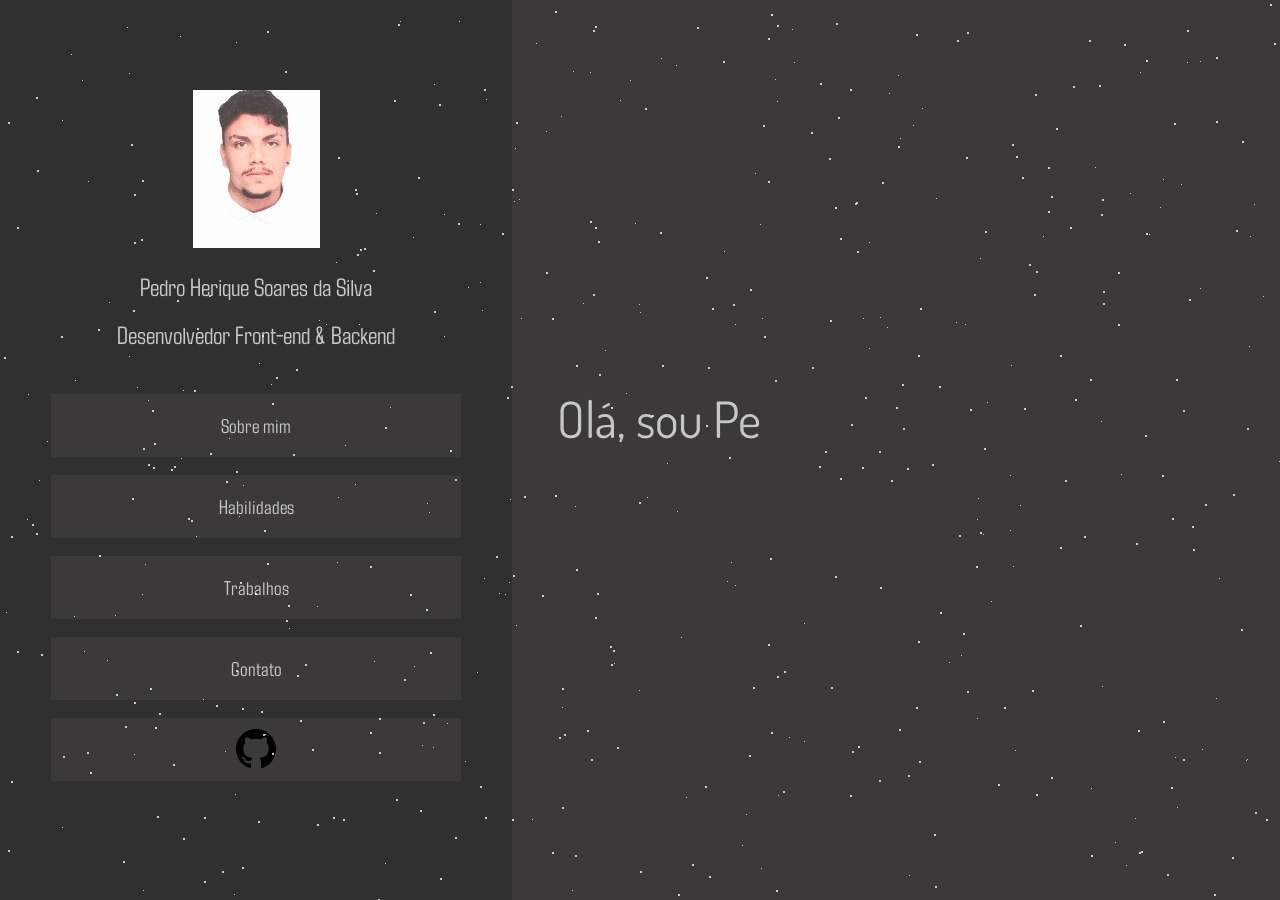
<file: index.html>
<!DOCTYPE html>
<html lang="pt-br">
  <head>
    <meta charset="UTF-8" />
    <meta name="viewport" content="width=device-width, initial-scale=1.0" />
    <title>Pedro HS Silva</title>
    <link rel="stylesheet" href="/home.css" />
    <script src="/index.js" render></script>
  </head>
  <body>
    <main class="main">
      <div class="page-bg"></div>
      <div class="animation-wrapper">
        <div class="particle particle-1"></div>
        <div class="particle particle-2"></div>
        <div class="particle particle-3"></div>
        <div class="particle particle-4"></div>
      </div>

      <div class="page-wrapper"></div>
      <div class="container">
        <div class="sidebar">
          <div id="profile">
            <img
              src="/profile.jpeg"
              alt="profile"
              id="profile_picture"
            />
            <p id="name">Pedro Herique Soares da Silva</p>
            <p id="profession">Desenvolvedor Front-end & Backend</p>
          </div>
          <div id="sidebar-list">
            <a href="#" onclick="exchange_content(1)" id="list"
              ><p id="sub-title">Sobre mim</p></a
            >

            <a href="#" onclick="exchange_content(2)" id="list"
              ><p id="sub-title">Habilidades</p></a
            >

            <a href="#" onclick="exchange_content(3)" id="list"
              ><p id="sub-title">Trabalhos</p></a
            >

            <a href="https://api.whatsapp.com/send?phone=5554991047928"
            target="_blank"" id="list"
              ><p id="sub-title">Contato</p></a
            >

            <a href="https://github.com/Pedro-h-silva" id="list"
              ><img src="/git.svg" alt="git" id="git-image"
            /></a>
          </div>
        </div>
        <div class="main-content">
          <p class="content" id="paragraph-content"></p>
          <p class="content-2" id="paragraph-content-2"></p>
          <a
            href="https://api.whatsapp.com/send?phone=5554991047928"
            target="_blank"
            id="link-wpp"
            >Entre em contato !</a
          >
        </div>
      </div>
    </main>
  </body>
</html>
</file>
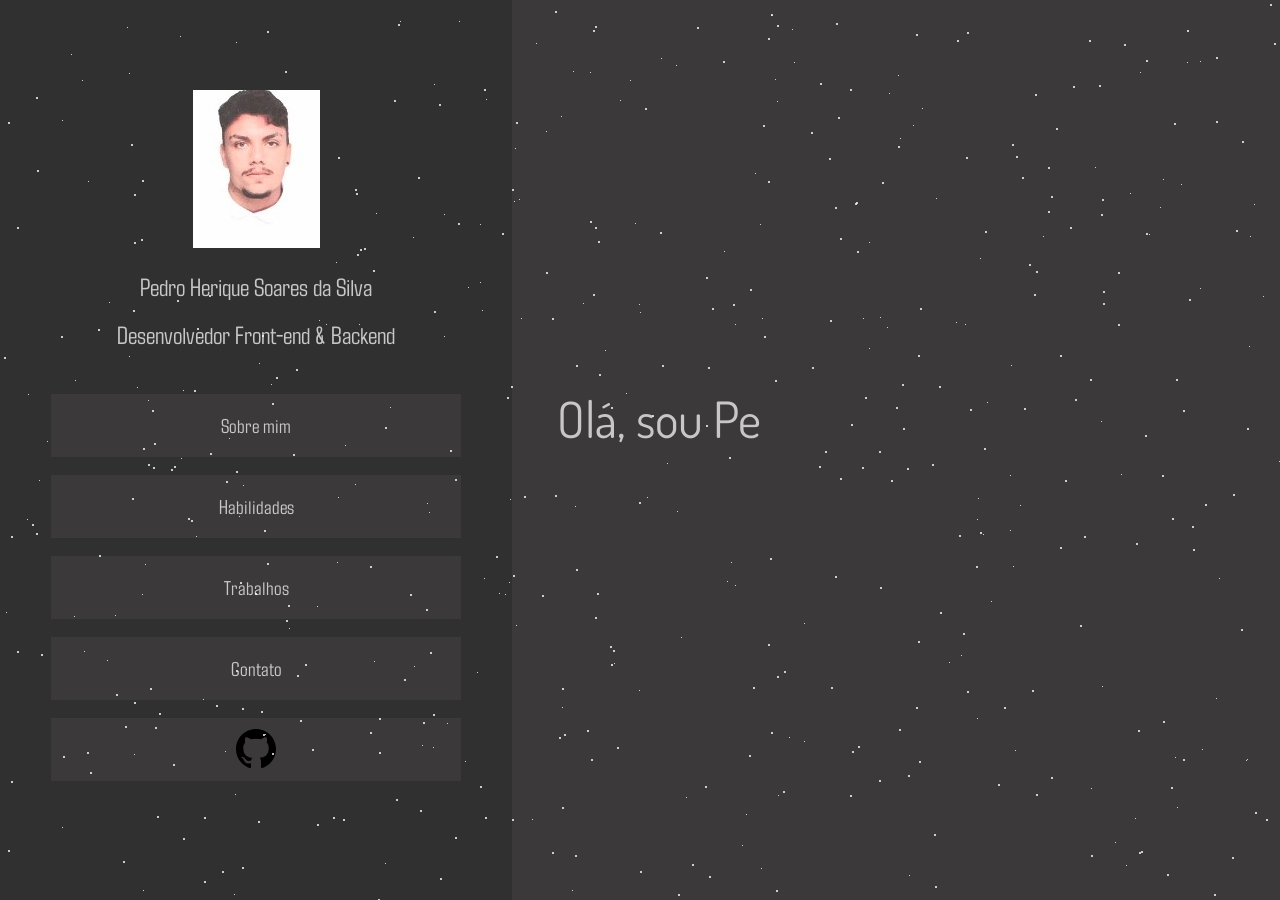
<file: source/pages/index.html>
<!DOCTYPE html>
<html lang="pt-br">
  <head>
    <meta charset="UTF-8" />
    <meta name="viewport" content="width=device-width, initial-scale=1.0" />
    <title>Pedro HS Silva</title>
    <link rel="stylesheet" href="/dist/styles/home.css" />
    <script src="../JS/index.js" render></script>
  </head>
  <body>
    <main class="main">
      <div class="page-bg"></div>
      <div class="animation-wrapper">
        <div class="particle particle-1"></div>
        <div class="particle particle-2"></div>
        <div class="particle particle-3"></div>
        <div class="particle particle-4"></div>
      </div>

      <div class="page-wrapper"></div>
      <div class="container">
        <div class="sidebar">
          <div id="profile">
            <img
              src="/Images/profile.jpeg"
              alt="profile"
              id="profile_picture"
            />
            <p id="name">Pedro Herique Soares da Silva</p>
            <p id="profession">Desenvolvedor Front-end & Backend</p>
          </div>
          <div id="sidebar-list">
            <a href="#" onclick="exchange_content(1)" id="list"
              ><p id="sub-title">Sobre mim</p></a
            >

            <a href="#" onclick="exchange_content(2)" id="list"
              ><p id="sub-title">Habilidades</p></a
            >

            <a href="#" onclick="exchange_content(3)" id="list"
              ><p id="sub-title">Trabalhos</p></a
            >

            <a href="https://api.whatsapp.com/send?phone=5554991047928"
            target="_blank"" id="list"
              ><p id="sub-title">Contato</p></a
            >

            <a href="https://github.com/Pedro-h-silva" id="list"
              ><img src="/Images/git.svg" alt="git" id="git-image"
            /></a>
          </div>
        </div>
        <div class="main-content">
          <p class="content" id="paragraph-content"></p>
          <p class="content-2" id="paragraph-content-2"></p>
          <a
            href="https://api.whatsapp.com/send?phone=5554991047928"
            target="_blank"
            id="link-wpp"
            >Entre em contato !</a
          >
        </div>
      </div>
    </main>
  </body>
</html>
</file>
<file: home.css>
@import url("https://fonts.googleapis.com/css2?family=Dosis&display=swap");
@import url("https://fonts.googleapis.com/css2?family=Agdasima&display=swap");
* {
  margin: 0;
  padding: 0;
  box-sizing: border-box;
  text-decoration: none;
}

.main {
  background-color: rgb(59, 57, 57);
  width: 100%;
}

.container {
  display: flex;
  flex-direction: row;
}

#profile {
  display: flex;
  flex-direction: column;
  align-items: center;
}

#profile_picture {
  margin-top: 10vh;
  margin-bottom: 2.5vh;
  z-index: 999;
}

#name {
  margin-bottom: 2vh;
  color: rgb(199, 199, 199);
  font-size: 25px;
  font-family: "Agdasima", Arial, sans-serif;
}

#profession {
  margin-bottom: 5vh;
  font-size: 25px;
  color: rgb(199, 199, 199);
  font-family: "Agdasima", Arial, sans-serif;
}

.sidebar {
  display: flex;
  flex-direction: column;
  width: 20%;
  height: 100vh;
  background-color: rgb(48, 48, 48);
}

#sidebar-list {
  display: flex;
  flex-direction: column;
  text-align: center;
  justify-content: center;
  align-items: center;
  gap: 5vh;
}

#list {
  display: flex;
  background-color: rgb(59, 57, 57);
  height: 7vh;
  width: 80%;
  justify-content: center;
  align-items: center;
  transition: all 0.5s;
}
#list:hover {
  transform: scale(1.2);
  background-color: white;
}
#list:hover #sub-title {
  color: rgb(0, 0, 0);
}

#sub-title {
  color: rgb(199, 199, 199);
  font-size: 20px;
  font-family: "Agdasima", Arial, sans-serif;
}

#git-image {
  width: 10%;
}

.main-content {
  display: flex;
  flex-direction: column;
  justify-content: center;
  margin-left: 5vh;
}

#paragraph-content {
  margin-bottom: 2vh;
  font-size: 50px;
  color: rgb(199, 199, 199);
  font-family: "Dosis", Arial, sans-serif;
}

#paragraph-content-2 {
  margin-bottom: 5vh;
  font-size: 20px;
  color: rgb(199, 199, 199);
  font-family: "Dosis", Arial, sans-serif;
}

#link-wpp {
  text-align: center;
  padding: 3vh;
  width: 30%;
  border: solid 1px black;
  color: rgb(199, 199, 199);
  transition: all 0.5s;
  font-size: 25px;
  font-family: "Dosis", Arial, sans-serif;
  display: none;
}

#sub-title-2 {
  font-size: 30px;
}

#sub-link {
  text-decoration: none;
  color: rgb(199, 199, 199);
  transition: all 0.3s ease;
}

#sub-link:hover {
  transform: scale(1.2);
  color: black;
}

#sub-content {
  font-size: 25px;
}

html,
body {
  height: 100%;
}

body {
  display: flex;
  justify-content: center;
  align-items: center;
  font-size: 4rem;
  overflow: hidden;
}

.page-bg,
.animation-wrapper {
  position: fixed;
  top: 0;
  left: 0;
  width: 0%;
  height: 100%;
}

.page-bg {
  background: #1e1e1e;
  background-blend-mode: screen;
  background-size: cover;
  filter: grayscale(100%);
  z-index: -1;
}

.particle,
.particle:after {
  background: transparent;
}

.particle:after {
  position: absolute;
  content: "";
  top: 2560px;
}

.particle-1 {
  animation: animParticle 60s linear infinite;
  box-shadow: 0px 0px #fff, 439px 104px #fff, 1118px 324px #fff,
    264px 530px #fff, 2065px 1361px #fff, 369px 1962px #fff, 555px 11px #fff,
    373px 1631px #fff, 1361px 488px #fff, 916px 707px #fff, 2278px 2064px #fff,
    1354px 2296px #fff, 1081px 2162px #fff, 1172px 913px #fff, 1153px 972px #fff,
    1145px 1166px #fff, 1671px 424px #fff, 729px 457px #fff, 1883px 2351px #fff,
    1369px 1045px #fff, 1825px 931px #fff, 453px 1694px #fff, 2551px 1750px #fff,
    2477px 314px #fff, 976px 1281px #fff, 1236px 230px #fff, 1647px 287px #fff,
    1509px 1719px #fff, 2009px 1791px #fff, 1083px 1719px #fff, 502px 233px #fff,
    963px 633px #fff, 1896px 2429px #fff, 2134px 1366px #fff, 1745px 1599px #fff,
    716px 1280px #fff, 1615px 2399px #fff, 1881px 1887px #fff, 360px 249px #fff,
    2308px 2530px #fff, 218px 110px #fff, 1847px 952px #fff, 1349px 2064px #fff,
    1189px 1872px #fff, 1752px 2404px #fff, 1959px 320px #fff,
    2266px 2150px #fff, 1654px 2514px #fff, 2067px 1358px #fff,
    1866px 1051px #fff, 1876px 805px #fff, 1012px 144px #fff, 1220px 2252px #fff,
    1564px 1235px #fff, 1118px 272px #fff, 2104px 283px #fff, 957px 40px #fff,
    1139px 852px #fff, 1367px 2492px #fff, 1944px 1880px #fff, 1687px 780px #fff,
    69px 985px #fff, 2292px 1632px #fff, 1858px 2524px #fff, 2158px 2349px #fff,
    222px 1114px #fff, 1840px 1853px #fff, 829px 158px #fff, 397px 1917px #fff,
    772px 2218px #fff, 2129px 184px #fff, 1400px 431px #fff, 964px 1077px #fff,
    132px 498px #fff, 714px 1643px #fff, 1485px 463px #fff, 495px 1676px #fff,
    1592px 957px #fff, 385px 427px #fff, 1456px 248px #fff, 204px 817px #fff,
    1189px 2317px #fff, 2510px 515px #fff, 1207px 2521px #fff, 16px 2524px #fff,
    639px 502px #fff, 1333px 1956px #fff, 1784px 1629px #fff, 78px 1287px #fff,
    127px 930px #fff, 2114px 2100px #fff, 1396px 1552px #fff, 1562px 2357px #fff,
    1969px 2350px #fff, 967px 691px #fff, 1987px 892px #fff, 1119px 1125px #fff,
    2031px 2537px #fff, 240px 2087px #fff, 694px 2272px #fff, 1728px 329px #fff,
    1778px 1758px #fff, 1546px 2114px #fff, 2279px 920px #fff, 1146px 60px #fff,
    1705px 1246px #fff, 771px 2501px #fff, 1941px 2231px #fff,
    1524px 2483px #fff, 1414px 1491px #fff, 1050px 2254px #fff,
    1504px 298px #fff, 366px 1360px #fff, 1929px 1417px #fff, 972px 1321px #fff,
    2307px 940px #fff, 1487px 1196px #fff, 1686px 2316px #fff,
    1325px 2541px #fff, 1022px 1221px #fff, 1032px 1532px #fff,
    547px 2436px #fff, 1671px 109px #fff, 2065px 443px #fff, 1626px 1428px #fff,
    1958px 63px #fff, 1276px 2451px #fff, 533px 2550px #fff, 2530px 1699px #fff,
    1924px 185px #fff, 438px 1731px #fff, 114px 2198px #fff, 289px 2164px #fff,
    648px 2118px #fff, 400px 2190px #fff, 867px 2493px #fff, 1714px 988px #fff,
    89px 1057px #fff, 1357px 1005px #fff, 1907px 928px #fff, 1661px 2081px #fff,
    236px 471px #fff, 691px 1304px #fff, 1178px 1431px #fff, 2119px 505px #fff,
    2082px 1713px #fff, 611px 407px #fff, 262px 335px #fff, 828px 1242px #fff,
    201px 92px #fff, 2069px 1875px #fff, 660px 232px #fff, 108px 1361px #fff,
    1353px 912px #fff, 2182px 1735px #fff, 681px 1536px #fff, 951px 1368px #fff,
    513px 575px #fff, 242px 867px #fff, 2195px 266px #fff, 1708px 853px #fff,
    632px 2114px #fff, 550px 1846px #fff, 2228px 140px #fff, 1083px 1537px #fff,
    842px 1180px #fff, 662px 2418px #fff, 1101px 214px #fff, 2148px 1118px #fff,
    709px 876px #fff, 1731px 1264px #fff, 190px 2259px #fff, 258px 821px #fff,
    649px 1341px #fff, 1203px 1750px #fff, 1454px 2381px #fff,
    2462px 1602px #fff, 328px 1062px #fff, 1550px 245px #fff, 123px 861px #fff,
    1213px 1646px #fff, 1971px 680px #fff, 61px 336px #fff, 1562px 2257px #fff,
    499px 2079px #fff, 777px 25px #fff, 526px 2050px #fff, 1664px 938px #fff,
    1380px 18px #fff, 1248px 1146px #fff, 1046px 1823px #fff, 87px 1313px #fff,
    2492px 606px #fff, 1525px 146px #fff, 458px 223px #fff, 143px 1216px #fff,
    432px 1097px #fff, 2446px 1843px #fff, 99px 1416px #fff, 2486px 277px #fff,
    170px 1561px #fff, 2410px 106px #fff, 1462px 105px #fff, 238px 1739px #fff,
    2465px 1568px #fff, 611px 664px #fff, 1846px 2289px #fff, 1008px 1761px #fff,
    2337px 1453px #fff, 2420px 1987px #fff, 1392px 2197px #fff,
    100px 1278px #fff, 96px 1450px #fff, 536px 1788px #fff, 1227px 1546px #fff,
    1042px 1457px #fff, 263px 734px #fff, 1469px 1630px #fff, 2261px 2199px #fff,
    1146px 1701px #fff, 2251px 2182px #fff, 1160px 1031px #fff,
    1722px 189px #fff, 1335px 128px #fff, 2250px 2537px #fff, 1975px 262px #fff,
    1633px 2547px #fff, 1995px 1490px #fff, 984px 1821px #fff, 1710px 138px #fff,
    423px 722px #fff, 2263px 2250px #fff, 484px 89px #fff, 835px 207px #fff,
    172px 2066px #fff, 2408px 764px #fff, 625px 2051px #fff, 272px 403px #fff,
    1814px 433px #fff, 2244px 1606px #fff, 1294px 1531px #fff, 587px 730px #fff,
    652px 415px #fff, 1805px 1250px #fff, 1170px 1286px #fff, 970px 409px #fff,
    735px 1080px #fff, 90px 1088px #fff, 169px 1273px #fff, 2037px 654px #fff,
    1274px 43px #fff, 1552px 1223px #fff, 1959px 533px #fff, 1241px 1593px #fff,
    1584px 2048px #fff, 116px 694px #fff, 1695px 64px #fff, 2226px 2536px #fff,
    2109px 1298px #fff, 611px 1634px #fff, 1578px 957px #fff, 236px 670px #fff,
    89px 2007px #fff, 1519px 2304px #fff, 2198px 1366px #fff, 1718px 1660px #fff,
    261px 1109px #fff, 2226px 635px #fff, 1216px 121px #fff, 47px 2534px #fff,
    2510px 2226px #fff, 840px 238px #fff, 899px 1241px #fff, 1767px 184px #fff,
    862px 467px #fff, 1014px 2182px #fff, 1242px 910px #fff, 1562px 538px #fff,
    130px 1423px #fff, 1244px 2285px #fff, 871px 2099px #fff, 1087px 1242px #fff,
    1464px 1043px #fff, 2493px 1565px #fff, 2044px 1719px #fff,
    1937px 1463px #fff, 1383px 2075px #fff, 1833px 2488px #fff,
    1024px 935px #fff, 2266px 2389px #fff, 1285px 2298px #fff, 2210px 96px #fff,
    468px 1972px #fff, 2131px 2027px #fff, 2250px 1772px #fff,
    1993px 1402px #fff, 1571px 614px #fff, 1631px 2077px #fff, 1976px 241px #fff,
    593px 294px #fff, 788px 1654px #fff, 844px 912px #fff, 1766px 1673px #fff,
    1280px 54px #fff, 1016px 156px #fff, 1952px 343px #fff, 157px 816px #fff,
    1668px 16px #fff, 1528px 1211px #fff, 496px 556px #fff, 756px 2109px #fff,
    1219px 1034px #fff, 2071px 1042px #fff, 934px 2207px #fff, 32px 524px #fff,
    1608px 2560px #fff, 329px 2162px #fff, 243px 2109px #fff, 918px 1787px #fff,
    546px 272px #fff, 265px 208px #fff, 84px 1386px #fff, 1019px 2206px #fff,
    776px 1576px #fff, 2258px 1288px #fff, 197px 328px #fff, 2382px 1447px #fff,
    308px 175px #fff, 834px 1631px #fff, 2248px 1635px #fff, 2312px 2547px #fff,
    485px 817px #fff, 2365px 539px #fff, 987px 1629px #fff, 167px 1881px #fff,
    1819px 372px #fff, 1531px 150px #fff, 2483px 419px #fff, 1521px 1414px #fff,
    1969px 1621px #fff, 593px 30px #fff, 1371px 1397px #fff, 731px 2395px #fff,
    1940px 2289px #fff, 1594px 853px #fff, 477px 1409px #fff, 2471px 782px #fff,
    1385px 559px #fff, 486px 2319px #fff, 1663px 1567px #fff, 273px 1508px #fff,
    1289px 1266px #fff, 2361px 503px #fff, 1947px 1982px #fff,
    1745px 1177px #fff, 360px 1543px #fff, 757px 2299px #fff, 1019px 1614px #fff,
    367px 1834px #fff, 1437px 1630px #fff, 797px 1865px #fff, 1146px 1354px #fff,
    858px 944px #fff, 153px 467px #fff, 285px 71px #fff, 1205px 504px #fff,
    2393px 780px #fff, 2439px 1195px #fff, 1454px 65px #fff, 1045px 1988px #fff,
    355px 189px #fff, 2307px 1605px #fff, 920px 308px #fff, 1909px 340px #fff,
    2317px 609px #fff, 833px 1641px #fff, 1676px 1158px #fff, 370px 566px #fff,
    162px 2485px #fff, 2552px 78px #fff, 1684px 2133px #fff, 2138px 1351px #fff,
    971px 2259px #fff, 2023px 2037px #fff, 792px 956px #fff, 1392px 326px #fff,
    1047px 1220px #fff, 2528px 1743px #fff, 1753px 1426px #fff,
    1276px 2149px #fff, 275px 2107px #fff, 2005px 1330px #fff,
    1539px 2140px #fff, 597px 593px #fff, 536px 1695px #fff, 1996px 150px #fff,
    1879px 2486px #fff, 19px 1050px #fff, 1320px 1843px #fff, 976px 566px #fff,
    1971px 1547px #fff, 1557px 2033px #fff, 880px 587px #fff, 2240px 798px #fff,
    2036px 510px #fff, 836px 23px #fff, 36px 533px #fff, 493px 1674px #fff,
    222px 1395px #fff, 2292px 1856px #fff, 1787px 1007px #fff, 1232px 857px #fff,
    984px 1743px #fff, 835px 576px #fff, 2199px 853px #fff, 2219px 1397px #fff,
    151px 1572px #fff, 1207px 1865px #fff, 678px 894px #fff, 134px 194px #fff,
    870px 1675px #fff, 2218px 1272px #fff, 1544px 1484px #fff,
    1463px 1209px #fff, 1744px 1017px #fff, 2037px 245px #fff, 2397px 831px #fff,
    882px 182px #fff, 1354px 655px #fff, 1572px 1029px #fff, 1103px 303px #fff,
    547px 1002px #fff, 2401px 2143px #fff, 2135px 950px #fff, 2441px 426px #fff,
    1519px 1719px #fff, 1638px 93px #fff, 2258px 638px #fff, 1145px 1444px #fff,
    918px 1451px #fff, 468px 1847px #fff, 554px 1471px #fff, 2468px 656px #fff,
    2449px 1752px #fff, 2550px 795px #fff, 858px 2453px #fff, 967px 32px #fff,
    2224px 1601px #fff, 1019px 1504px #fff, 2317px 1164px #fff,
    2389px 2263px #fff, 811px 2419px #fff, 2015px 341px #fff, 1648px 208px #fff,
    1745px 1889px #fff, 838px 1912px #fff, 2432px 325px #fff, 1931px 2218px #fff,
    621px 1331px #fff, 595px 227px #fff, 997px 1726px #fff, 1461px 2413px #fff,
    457px 2507px #fff, 500px 2366px #fff, 1588px 1482px #fff, 179px 2224px #fff,
    1897px 468px #fff, 1666px 1643px #fff, 1435px 402px #fff, 1541px 2221px #fff,
    2323px 904px #fff, 1914px 283px #fff, 830px 1472px #fff, 2439px 2208px #fff,
    175px 2412px #fff, 2246px 1278px #fff, 2256px 1849px #fff, 737px 1267px #fff,
    234px 1354px #fff, 8px 122px #fff, 2400px 1156px #fff, 604px 1730px #fff,
    1134px 1627px #fff, 2545px 1149px #fff, 1063px 1580px #fff,
    1054px 2081px #fff, 1760px 1843px #fff, 1334px 1181px #fff,
    2374px 1734px #fff, 1403px 726px #fff, 811px 132px #fff, 2298px 2258px #fff,
    93px 2291px #fff, 1183px 410px #fff, 1381px 1909px #fff, 1691px 940px #fff,
    1496px 609px #fff, 1873px 469px #fff, 1368px 1745px #fff, 1827px 2360px #fff,
    1364px 2300px #fff, 825px 1089px #fff, 1911px 2103px #fff,
    1510px 1628px #fff, 484px 1802px #fff, 1297px 1377px #fff,
    1847px 2047px #fff, 1183px 1007px #fff, 11px 536px #fff, 1692px 2547px #fff,
    2108px 1347px #fff, 1007px 1861px #fff, 321px 1408px #fff, 1653px 953px #fff,
    2229px 1870px #fff, 1245px 2319px #fff, 705px 786px #fff, 1868px 2390px #fff,
    1547px 1746px #fff, 926px 1160px #fff, 1381px 384px #fff, 575px 855px #fff,
    2192px 2294px #fff, 2439px 962px #fff, 1511px 1713px #fff,
    2512px 1917px #fff, 841px 2355px #fff, 706px 425px #fff, 662px 365px #fff,
    1683px 2184px #fff, 1827px 688px #fff, 2361px 437px #fff, 409px 1641px #fff,
    1188px 2036px #fff, 980px 532px #fff, 899px 729px #fff, 480px 786px #fff,
    2055px 1697px #fff, 806px 2366px #fff, 1455px 2399px #fff, 204px 117px #fff,
    2395px 2420px #fff, 1048px 211px #fff, 2072px 2211px #fff, 1933px 725px #fff,
    2095px 871px #fff, 1103px 291px #fff, 2408px 154px #fff, 2124px 1179px #fff,
    804px 901px #fff, 55px 2403px #fff, 1513px 542px #fff, 1950px 347px #fff,
    1089px 2391px #fff, 1895px 1402px #fff, 152px 410px #fff, 611px 1239px #fff,
    125px 726px #fff, 1417px 158px #fff, 1357px 1712px #fff, 1275px 2103px #fff,
    1623px 1697px #fff, 2423px 1256px #fff, 771px 14px #fff, 299px 1695px #fff,
    1997px 1186px #fff, 1185px 1573px #fff, 1315px 404px #fff, 540px 1670px #fff,
    37px 170px #fff, 378px 1961px #fff, 1290px 1890px #fff, 1877px 176px #fff,
    1857px 700px #fff, 1591px 290px #fff, 1669px 462px #fff, 1364px 1263px #fff,
    2434px 1216px #fff, 959px 535px #fff, 1612px 2518px #fff, 1643px 1511px #fff,
    2475px 186px #fff, 1306px 1211px #fff, 1097px 1494px #fff,
    1688px 1534px #fff, 1138px 730px #fff, 177px 300px #fff, 1811px 1565px #fff,
    1528px 118px #fff, 818px 1928px #fff, 1537px 341px #fff, 1214px 894px #fff,
    1289px 1135px #fff, 1398px 2122px #fff, 36px 97px #fff, 934px 834px #fff,
    1056px 128px #fff, 1134px 1719px #fff, 1091px 855px #fff, 521px 2538px #fff,
    1173px 1103px #fff, 571px 1900px #fff, 1897px 2032px #fff, 1737px 155px #fff,
    134px 242px #fff, 160px 2056px #fff, 2028px 2290px #fff, 1624px 136px #fff,
    1486px 588px #fff, 564px 734px #fff, 768px 644px #fff, 1024px 2049px #fff,
    899px 1847px #fff, 1569px 214px #fff, 1913px 2458px #fff, 2390px 2378px #fff,
    764px 336px #fff, 1216px 1276px #fff, 427px 1418px #fff, 1036px 794px #fff,
    942px 1130px #fff, 2256px 1324px #fff, 311px 1598px #fff, 1427px 836px #fff,
    2154px 1106px #fff, 1288px 1927px #fff, 1677px 2303px #fff,
    2251px 1001px #fff, 1669px 1037px #fff, 353px 1465px #fff, 1119px 935px #fff,
    110px 2422px #fff, 656px 2130px #fff, 2316px 1821px #fff, 1462px 453px #fff,
    1682px 789px #fff, 637px 1165px #fff, 1266px 819px #fff, 2168px 364px #fff,
    2038px 1781px #fff, 264px 1617px #fff, 617px 747px #fff, 968px 1997px #fff,
    2147px 1302px #fff, 1408px 2220px #fff, 1119px 1672px #fff, 210px 453px #fff,
    1216px 57px #fff, 2342px 217px #fff, 1807px 153px #fff, 1667px 218px #fff,
    591px 759px #fff, 1358px 1638px #fff, 973px 1596px #fff, 1031px 1135px #fff,
    42px 2494px #fff, 188px 518px #fff, 571px 1499px #fff, 2108px 1232px #fff,
    1630px 677px #fff, 450px 450px #fff, 70px 1346px #fff, 1221px 1503px #fff,
    2400px 145px #fff, 1305px 2241px #fff, 573px 1376px #fff, 900px 1635px #fff,
    898px 146px #fff, 1693px 1888px #fff, 491px 1249px #fff, 1264px 2512px #fff,
    973px 929px #fff, 2282px 339px #fff, 1642px 1015px #fff, 1958px 2213px #fff,
    1485px 1616px #fff, 928px 1747px #fff, 852px 751px #fff, 2031px 328px #fff,
    891px 480px #fff, 187px 969px #fff, 516px 122px #fff, 2486px 136px #fff,
    134px 2474px #fff, 1354px 2025px #fff, 268px 1626px #fff, 2252px 1362px #fff,
    141px 2433px #fff, 900px 1649px #fff, 2134px 1585px #fff, 1879px 1699px #fff,
    300px 720px #fff, 1273px 1964px #fff, 143px 448px #fff, 2075px 137px #fff,
    1447px 883px #fff, 2421px 2032px #fff, 1187px 1998px #fff, 753px 687px #fff,
    1403px 1731px #fff, 1173px 962px #fff, 1420px 103px #fff, 1370px 1356px #fff,
    589px 2437px #fff, 1052px 1754px #fff, 1523px 1458px #fff,
    2192px 1924px #fff, 1694px 1286px #fff, 1559px 1252px #fff, 562px 807px #fff,
    2058px 351px #fff, 1905px 1251px #fff, 1474px 2321px #fff,
    1453px 1206px #fff, 997px 1973px #fff, 908px 1016px #fff, 2283px 1986px #fff,
    2345px 2279px #fff, 226px 481px #fff, 461px 2108px #fff, 2268px 803px #fff,
    1361px 2421px #fff, 843px 2131px #fff, 1364px 449px #fff, 1855px 210px #fff,
    1241px 629px #fff, 2432px 1217px #fff, 2094px 47px #fff, 749px 755px #fff,
    1321px 1489px #fff, 876px 1230px #fff, 203px 1938px #fff, 2519px 955px #fff,
    1227px 2363px #fff, 842px 1438px #fff, 171px 469px #fff, 1034px 1377px #fff,
    333px 817px #fff, 1602px 1009px #fff, 292px 1862px #fff, 2339px 27px #fff,
    1918px 2264px #fff, 68px 1476px #fff, 2233px 2139px #fff, 278px 123px #fff,
    906px 1889px #fff, 1638px 2319px #fff, 1591px 2525px #fff, 1430px 395px #fff,
    139px 2557px #fff, 11px 781px #fff, 1962px 2050px #fff, 1274px 2269px #fff,
    562px 688px #fff, 598px 241px #fff, 2385px 129px #fff, 1748px 1073px #fff,
    1032px 2065px #fff, 2204px 1625px #fff, 1136px 543px #fff, 1888px 989px #fff,
    34px 939px #fff, 195px 1141px #fff, 2516px 647px #fff, 217px 1771px #fff,
    1622px 204px #fff, 1827px 1638px #fff, 1594px 2486px #fff, 1102px 990px #fff,
    1882px 133px #fff, 478px 1346px #fff, 1907px 1471px #fff, 2149px 2257px #fff,
    1617px 1950px #fff, 1696px 529px #fff, 155px 727px #fff, 1524px 1308px #fff,
    2009px 1495px #fff, 110px 2253px #fff, 1309px 1841px #fff,
    1619px 1546px #fff, 1898px 1924px #fff, 2384px 679px #fff, 455px 479px #fff,
    1124px 44px #fff, 1589px 233px #fff, 2357px 1138px #fff, 1084px 1170px #fff,
    2427px 1094px #fff, 1320px 1147px #fff, 2059px 2349px #fff,
    2223px 1042px #fff, 1752px 445px #fff, 1350px 1486px #fff,
    1254px 1090px #fff, 1136px 1132px #fff, 1021px 1396px #fff,
    984px 1412px #fff, 2501px 1116px #fff, 99px 555px #fff, 2023px 41px #fff,
    425px 1817px #fff, 2541px 1810px #fff, 750px 289px #fff, 1666px 557px #fff,
    1640px 2181px #fff, 217px 2235px #fff, 912px 1363px #fff, 1457px 2034px #fff,
    2092px 266px #fff, 963px 1145px #fff, 883px 1866px #fff, 1582px 1008px #fff,
    1167px 874px #fff, 2260px 2109px #fff, 2106px 374px #fff, 2045px 1347px #fff,
    645px 108px #fff, 1461px 17px #fff, 201px 242px #fff, 232px 1159px #fff,
    850px 89px #fff, 1024px 1099px #fff, 595px 26px #fff, 1290px 685px #fff,
    2554px 669px #fff, 2530px 786px #fff, 884px 969px #fff, 1393px 1318px #fff,
    70px 2338px #fff, 25px 2506px #fff, 2500px 536px #fff, 1424px 2295px #fff,
    2277px 1933px #fff, 2091px 1271px #fff, 1484px 1742px #fff,
    2005px 740px #fff, 1399px 2399px #fff, 595px 617px #fff, 733px 304px #fff,
    2468px 120px #fff, 688px 975px #fff, 1176px 379px #fff, 2246px 1288px #fff,
    1850px 2557px #fff, 2138px 842px #fff, 1654px 2538px #fff, 178px 1550px #fff,
    865px 397px #fff, 1235px 2322px #fff, 1355px 1357px #fff, 2086px 2040px #fff,
    2029px 951px #fff, 2276px 1856px #fff, 1035px 1935px #fff, 706px 277px #fff,
    192px 1530px #fff, 816px 1027px #fff, 2460px 1056px #fff, 1255px 812px #fff,
    1357px 1512px #fff, 640px 1545px #fff, 2424px 1175px #fff,
    1416px 2239px #fff, 729px 1208px #fff, 627px 2363px #fff, 851px 424px #fff,
    414px 2334px #fff, 535px 1989px #fff, 141px 239px #fff, 373px 270px #fff,
    511px 386px #fff, 2488px 272px #fff, 20px 2555px #fff, 512px 819px #fff,
    907px 468px #fff, 1495px 939px #fff, 613px 650px #fff, 2272px 2362px #fff,
    1482px 1245px #fff, 1214px 1954px #fff, 764px 991px #fff, 2419px 1562px #fff,
    2107px 1139px #fff, 784px 671px #fff, 2541px 1449px #fff, 1738px 1572px #fff,
    1051px 196px #fff, 1553px 1434px #fff, 2289px 688px #fff, 507px 1218px #fff,
    183px 838px #fff, 1422px 1086px #fff, 2052px 1032px #fff, 548px 1218px #fff,
    2166px 1414px #fff, 1941px 2495px #fff, 1168px 1619px #fff,
    1065px 480px #fff, 1815px 12px #fff, 1843px 2418px #fff, 545px 2250px #fff,
    58px 1846px #fff, 2522px 828px #fff, 807px 1320px #fff, 1828px 1071px #fff,
    2237px 1832px #fff, 1543px 675px #fff, 304px 905px #fff, 159px 713px #fff,
    1070px 227px #fff, 1511px 955px #fff, 2006px 402px #fff, 93px 2243px #fff,
    2050px 2043px #fff, 1847px 987px #fff, 2426px 2261px #fff, 790px 1092px #fff,
    744px 2164px #fff, 1537px 2526px #fff, 1341px 809px #fff, 1426px 1312px #fff,
    1075px 399px #fff, 2458px 1748px #fff, 1625px 710px #fff, 2200px 2531px #fff,
    430px 1481px #fff, 173px 764px #fff, 2315px 1682px #fff, 263px 1089px #fff,
    1523px 2002px #fff, 1163px 721px #fff, 1734px 958px #fff, 276px 377px #fff,
    1471px 2023px #fff, 2272px 1851px #fff, 2217px 260px #fff, 419px 1271px #fff,
    2450px 1704px #fff, 351px 2247px #fff, 1583px 1984px #fff, 293px 2202px #fff,
    1160px 2037px #fff, 783px 791px #fff, 843px 2546px #fff, 2179px 378px #fff,
    36px 2166px #fff, 596px 1092px #fff, 267px 563px #fff, 364px 248px #fff,
    571px 2376px #fff, 1433px 1224px #fff, 2457px 1360px #fff, 316px 2064px #fff,
    2229px 1233px #fff, 304px 1633px #fff, 2462px 76px #fff, 2131px 783px #fff,
    1632px 2122px #fff, 1270px 4px #fff, 1418px 392px #fff, 603px 1311px #fff,
    1649px 1458px #fff, 1630px 1257px #fff, 896px 407px #fff, 811px 2323px #fff,
    44px 1181px #fff, 485px 1231px #fff, 1607px 60px #fff, 990px 1210px #fff,
    903px 428px #fff, 209px 295px #fff, 559px 737px #fff, 222px 871px #fff,
    326px 1070px #fff, 1247px 428px #fff, 1239px 2055px #fff, 859px 1782px #fff,
    2356px 853px #fff, 1767px 2393px #fff, 1130px 1181px #fff,
    1691px 2418px #fff, 1233px 1827px #fff, 935px 886px #fff, 2258px 2517px #fff,
    1351px 2375px #fff, 585px 1372px #fff, 1383px 1343px #fff,
    2150px 2327px #fff, 1961px 2px #fff, 1910px 2124px #fff, 28px 1390px #fff,
    58px 2531px #fff, 1366px 43px #fff, 2000px 2260px #fff, 515px 2538px #fff,
    2455px 1474px #fff, 919px 761px #fff, 370px 732px #fff, 1308px 2092px #fff,
    2075px 1934px #fff;
  border-radius: 50%;
  height: 2px;
  width: 2px;
}

.particle-1:after {
  box-shadow: 0px 0px #fff, 1043px 1169px #fff, 2507px 2488px #fff,
    1642px 2006px #fff, 2415px 725px #fff, 1370px 2359px #fff,
    2542px 1503px #fff, 2023px 1645px #fff, 451px 504px #fff, 1559px 763px #fff,
    1254px 2125px #fff, 48px 1430px #fff, 745px 2289px #fff, 974px 1956px #fff,
    20px 1562px #fff, 2311px 238px #fff, 1535px 599px #fff, 147px 1317px #fff,
    398px 1825px #fff, 1616px 2348px #fff, 77px 651px #fff, 1551px 194px #fff,
    324px 197px #fff, 1204px 354px #fff, 1778px 2471px #fff, 1778px 517px #fff,
    604px 1199px #fff, 2057px 506px #fff, 1761px 1690px #fff, 2089px 832px #fff,
    1229px 1462px #fff, 1714px 1495px #fff, 426px 1454px #fff,
    2055px 2457px #fff, 753px 109px #fff, 1312px 1675px #fff, 2417px 1419px #fff,
    1902px 292px #fff, 1494px 200px #fff, 473px 630px #fff, 2062px 1527px #fff,
    1285px 1218px #fff, 1593px 2277px #fff, 82px 2037px #fff, 2309px 1258px #fff,
    2025px 2321px #fff, 2142px 213px #fff, 1874px 1809px #fff, 2374px 471px #fff,
    1267px 2291px #fff, 1152px 878px #fff, 16px 211px #fff, 1874px 1448px #fff,
    2084px 2226px #fff, 1837px 1292px #fff, 2091px 151px #fff, 1552px 592px #fff,
    1909px 1151px #fff, 2065px 1850px #fff, 2454px 332px #fff, 2512px 622px #fff,
    1267px 602px #fff, 1369px 1776px #fff, 993px 2228px #fff, 1041px 1347px #fff,
    539px 30px #fff, 398px 2032px #fff, 1498px 655px #fff, 2094px 1996px #fff,
    754px 2153px #fff, 1127px 1501px #fff, 1168px 2092px #fff, 1856px 277px #fff,
    472px 1848px #fff, 1133px 126px #fff, 2510px 924px #fff, 1980px 1214px #fff,
    2145px 662px #fff, 1165px 2060px #fff, 988px 996px #fff, 1055px 2503px #fff,
    1795px 1741px #fff, 1126px 1114px #fff, 1490px 2021px #fff,
    2191px 668px #fff, 935px 286px #fff, 2534px 2273px #fff, 1433px 1739px #fff,
    1399px 1178px #fff, 564px 1316px #fff, 2488px 1419px #fff, 1399px 943px #fff,
    2046px 829px #fff, 1878px 1745px #fff, 1660px 1183px #fff, 702px 1083px #fff,
    422px 1798px #fff, 1277px 1770px #fff, 1181px 4px #fff, 84px 2154px #fff,
    1837px 688px #fff, 621px 1079px #fff, 518px 2366px #fff, 527px 1551px #fff,
    323px 2353px #fff, 88px 1634px #fff, 1767px 2295px #fff, 564px 2341px #fff,
    35px 303px #fff, 460px 619px #fff, 1260px 855px #fff, 718px 1009px #fff,
    2107px 190px #fff, 2193px 937px #fff, 1813px 1754px #fff, 472px 2535px #fff,
    686px 2064px #fff, 1229px 218px #fff, 543px 313px #fff, 769px 2525px #fff,
    2434px 1297px #fff, 2449px 904px #fff, 1919px 1918px #fff,
    2438px 1960px #fff, 186px 267px #fff, 754px 1586px #fff, 766px 707px #fff,
    1414px 5px #fff, 428px 1099px #fff, 1240px 1561px #fff, 1648px 684px #fff,
    1659px 1210px #fff, 6px 1186px #fff, 1398px 1454px #fff, 1261px 1619px #fff,
    386px 1276px #fff, 686px 670px #fff, 1469px 2114px #fff, 313px 1160px #fff,
    908px 911px #fff, 2303px 1671px #fff, 848px 2004px #fff, 787px 1629px #fff,
    13px 792px #fff, 879px 2232px #fff, 2014px 1183px #fff, 280px 1761px #fff,
    275px 1379px #fff, 2294px 1623px #fff, 2385px 2417px #fff,
    2491px 1718px #fff, 2038px 1628px #fff, 2061px 122px #fff, 953px 1607px #fff,
    948px 2067px #fff, 282px 1177px #fff, 180px 1642px #fff, 261px 2331px #fff,
    1162px 1882px #fff, 1164px 1926px #fff, 540px 32px #fff, 2430px 652px #fff,
    2539px 2337px #fff, 2202px 1439px #fff, 338px 2388px #fff, 1860px 733px #fff,
    1351px 1604px #fff, 1288px 1778px #fff, 2011px 244px #fff, 659px 193px #fff,
    389px 1260px #fff, 666px 2017px #fff, 2490px 916px #fff, 179px 1980px #fff,
    1111px 2139px #fff, 1513px 1926px #fff, 1390px 2037px #fff,
    943px 1953px #fff, 372px 1305px #fff, 956px 906px #fff, 42px 1630px #fff,
    2257px 2329px #fff, 1168px 1321px #fff, 1071px 2458px #fff,
    2321px 523px #fff, 1461px 639px #fff, 1190px 1872px #fff, 1599px 1624px #fff,
    668px 1629px #fff, 775px 435px #fff, 1561px 1811px #fff, 2042px 918px #fff,
    1949px 1311px #fff, 2158px 2037px #fff, 60px 158px #fff, 1275px 2199px #fff,
    1985px 1061px #fff, 673px 714px #fff, 288px 375px #fff, 2018px 707px #fff,
    1325px 950px #fff, 1179px 1749px #fff, 372px 757px #fff, 2296px 122px #fff,
    1927px 588px #fff, 1544px 84px #fff, 1135px 70px #fff, 2055px 870px #fff,
    780px 1078px #fff, 2229px 184px #fff, 2095px 27px #fff, 408px 12px #fff,
    2193px 745px #fff, 1041px 896px #fff, 1557px 1081px #fff, 924px 892px #fff,
    1303px 1773px #fff, 2433px 1698px #fff, 414px 2262px #fff, 692px 896px #fff,
    492px 928px #fff, 1517px 246px #fff, 1965px 9px #fff, 2516px 1799px #fff,
    1717px 522px #fff, 2224px 2311px #fff, 2420px 1649px #fff, 1907px 309px #fff,
    1399px 1246px #fff, 424px 154px #fff, 2225px 1886px #fff, 1462px 1431px #fff,
    1257px 2242px #fff, 1993px 216px #fff, 1450px 856px #fff, 354px 748px #fff,
    2378px 202px #fff, 2233px 2422px #fff, 525px 1261px #fff, 706px 739px #fff,
    2508px 1218px #fff, 2529px 1729px #fff, 2390px 686px #fff, 2179px 102px #fff,
    2357px 295px #fff, 2183px 454px #fff, 1389px 1280px #fff, 2456px 1998px #fff,
    1142px 830px #fff, 294px 2006px #fff, 1463px 414px #fff, 87px 546px #fff,
    2453px 1393px #fff, 2335px 1012px #fff, 832px 1413px #fff,
    1804px 1073px #fff, 2253px 1625px #fff, 2050px 1084px #fff, 610px 416px #fff,
    248px 2460px #fff, 1514px 833px #fff, 159px 949px #fff, 1543px 850px #fff,
    2051px 2289px #fff, 20px 955px #fff, 1791px 1567px #fff, 865px 348px #fff,
    1935px 1869px #fff, 997px 1136px #fff, 1972px 148px #fff, 769px 609px #fff,
    549px 215px #fff, 696px 2122px #fff, 1052px 811px #fff, 655px 847px #fff,
    1345px 821px #fff, 488px 2193px #fff, 1755px 1597px #fff, 2512px 2369px #fff,
    1329px 1175px #fff, 647px 523px #fff, 2011px 2196px #fff, 699px 353px #fff,
    1711px 1197px #fff, 1953px 1293px #fff, 194px 765px #fff, 1094px 1790px #fff,
    424px 1262px #fff, 2117px 568px #fff, 1991px 1499px #fff, 594px 2276px #fff,
    285px 1284px #fff, 987px 271px #fff, 1575px 860px #fff, 1183px 1795px #fff,
    1973px 463px #fff, 97px 1233px #fff, 2494px 252px #fff, 579px 2108px #fff,
    761px 1757px #fff, 2426px 2470px #fff, 1217px 1759px #fff,
    1788px 1893px #fff, 8px 1990px #fff, 2386px 2542px #fff, 2476px 552px #fff,
    1481px 1434px #fff, 2410px 1917px #fff, 708px 1490px #fff, 1881px 826px #fff,
    1775px 1762px #fff, 688px 1457px #fff, 1652px 123px #fff, 1133px 2463px #fff,
    1163px 1849px #fff, 1144px 525px #fff, 1540px 1514px #fff, 640px 1680px #fff,
    1818px 1104px #fff, 2092px 19px #fff, 2082px 2015px #fff, 1004px 1232px #fff,
    229px 2086px #fff, 1210px 1024px #fff, 157px 546px #fff, 106px 1497px #fff,
    2555px 2521px #fff, 2024px 640px #fff, 2471px 735px #fff, 2084px 2024px #fff,
    2498px 1505px #fff, 410px 2250px #fff, 1973px 2280px #fff, 652px 2353px #fff,
    246px 1730px #fff, 11px 110px #fff, 1334px 1497px #fff, 600px 1841px #fff,
    988px 689px #fff, 162px 794px #fff, 1450px 1837px #fff, 363px 1823px #fff,
    1233px 545px #fff, 1430px 1183px #fff, 1887px 969px #fff, 1754px 2310px #fff,
    273px 537px #fff, 2163px 15px #fff, 390px 2278px #fff, 821px 1747px #fff,
    587px 752px #fff, 1442px 1493px #fff, 1174px 2230px #fff, 1344px 886px #fff,
    2480px 382px #fff, 1007px 1605px #fff, 505px 1303px #fff, 2188px 1053px #fff,
    387px 490px #fff, 1600px 1164px #fff, 1017px 1448px #fff, 840px 1631px #fff,
    514px 1090px #fff, 340px 327px #fff, 523px 696px #fff, 966px 2429px #fff,
    524px 1401px #fff, 1907px 505px #fff, 1707px 970px #fff, 1746px 1317px #fff,
    1518px 13px #fff, 259px 18px #fff, 502px 413px #fff, 2211px 1218px #fff,
    1264px 1553px #fff, 1174px 54px #fff, 2521px 1064px #fff, 2065px 1952px #fff,
    2157px 1300px #fff, 1035px 1491px #fff, 1044px 1819px #fff,
    1045px 606px #fff, 1363px 550px #fff, 1994px 1214px #fff, 673px 2147px #fff,
    1347px 774px #fff, 877px 1152px #fff, 1163px 1486px #fff, 2161px 1917px #fff,
    2081px 2400px #fff, 1087px 1531px #fff, 694px 831px #fff, 1403px 716px #fff,
    1504px 862px #fff, 610px 2145px #fff, 231px 2348px #fff, 1087px 2283px #fff,
    2265px 1996px #fff, 1442px 1015px #fff, 82px 2293px #fff, 13px 2303px #fff,
    1475px 522px #fff, 2424px 888px #fff, 2165px 1285px #fff, 1907px 660px #fff,
    1634px 310px #fff, 973px 376px #fff, 1727px 1365px #fff, 2313px 1432px #fff,
    1533px 645px #fff, 2108px 585px #fff, 2508px 728px #fff, 395px 1945px #fff,
    2414px 1205px #fff, 920px 1934px #fff, 232px 2211px #fff, 1409px 1771px #fff,
    1955px 308px #fff, 428px 657px #fff, 726px 1718px #fff, 1681px 452px #fff,
    143px 179px #fff, 1476px 2209px #fff, 2444px 543px #fff, 2055px 723px #fff,
    978px 1553px #fff, 586px 350px #fff, 2154px 183px #fff, 1093px 2259px #fff,
    152px 784px #fff, 725px 1878px #fff, 1025px 2044px #fff, 1507px 1833px #fff,
    2149px 374px #fff, 1962px 1359px #fff, 724px 628px #fff, 2530px 1810px #fff,
    2037px 456px #fff, 1803px 2330px #fff, 1390px 592px #fff, 2233px 586px #fff,
    89px 439px #fff, 1157px 1890px #fff, 1063px 1674px #fff, 1680px 1683px #fff,
    1556px 1061px #fff, 218px 1025px #fff, 1963px 357px #fff, 797px 426px #fff,
    1242px 23px #fff, 2208px 2323px #fff, 540px 1809px #fff, 781px 765px #fff,
    1608px 53px #fff, 581px 2103px #fff, 405px 901px #fff, 843px 47px #fff,
    2036px 2153px #fff, 1457px 1994px #fff, 1872px 2239px #fff,
    1525px 2099px #fff, 21px 36px #fff, 151px 1488px #fff, 1475px 629px #fff,
    454px 1621px #fff, 328px 758px #fff, 2509px 297px #fff, 2484px 2054px #fff,
    2433px 2023px #fff, 1116px 387px #fff, 753px 1444px #fff, 1228px 1162px #fff,
    2537px 2202px #fff, 2383px 1113px #fff, 1436px 2207px #fff,
    1156px 521px #fff, 1294px 2238px #fff, 105px 1311px #fff, 2109px 706px #fff,
    2099px 140px #fff, 45px 710px #fff, 242px 322px #fff, 189px 1562px #fff,
    447px 264px #fff, 363px 382px #fff, 2022px 893px #fff, 1377px 1356px #fff,
    1701px 1985px #fff, 864px 669px #fff, 454px 1646px #fff, 2067px 1749px #fff,
    1773px 543px #fff, 1390px 2553px #fff, 61px 1635px #fff, 953px 885px #fff,
    1680px 2454px #fff, 2526px 70px #fff, 964px 484px #fff, 1705px 2160px #fff,
    1469px 1381px #fff, 1123px 1231px #fff, 1197px 1614px #fff,
    2364px 2400px #fff, 2535px 227px #fff, 868px 312px #fff, 1034px 895px #fff,
    1375px 710px #fff, 530px 1419px #fff, 1801px 2507px #fff, 689px 954px #fff,
    1518px 586px #fff, 868px 2098px #fff, 1777px 941px #fff, 1126px 1206px #fff,
    844px 874px #fff, 2300px 2491px #fff, 2266px 622px #fff, 2142px 2071px #fff,
    701px 131px #fff, 2161px 1807px #fff, 283px 47px #fff, 326px 1020px #fff,
    1978px 408px #fff, 996px 2009px #fff, 2171px 1322px #fff, 2553px 730px #fff,
    2499px 2521px #fff, 1329px 1232px #fff, 438px 768px #fff, 141px 220px #fff,
    2236px 2195px #fff, 1297px 2305px #fff, 2220px 1950px #fff,
    2165px 2438px #fff, 881px 1312px #fff, 68px 766px #fff, 1521px 1715px #fff,
    769px 2027px #fff, 612px 2094px #fff, 2052px 941px #fff, 1043px 2267px #fff,
    2229px 1376px #fff, 430px 1463px #fff, 1992px 33px #fff, 2132px 1040px #fff,
    553px 2102px #fff, 484px 1640px #fff, 1596px 1761px #fff, 33px 298px #fff,
    742px 1212px #fff, 1581px 2247px #fff, 384px 1582px #fff, 1661px 934px #fff,
    2379px 693px #fff, 2456px 223px #fff, 772px 2222px #fff, 409px 43px #fff,
    436px 2117px #fff, 1129px 1621px #fff, 1561px 1580px #fff, 1794px 602px #fff,
    1254px 1622px #fff, 478px 1195px #fff, 1524px 1496px #fff, 1822px 616px #fff,
    978px 1198px #fff, 1877px 1155px #fff, 563px 2061px #fff, 1147px 1039px #fff,
    735px 141px #fff, 2511px 1742px #fff, 212px 400px #fff, 1694px 1134px #fff,
    2446px 229px #fff, 2216px 2434px #fff, 1892px 1967px #fff, 971px 917px #fff,
    299px 2013px #fff, 334px 1351px #fff, 994px 249px #fff, 771px 1654px #fff,
    1065px 1064px #fff, 1133px 1821px #fff, 2126px 1103px #fff,
    1317px 805px #fff, 1636px 581px #fff, 410px 1848px #fff, 1293px 2246px #fff,
    1852px 2541px #fff, 2187px 617px #fff, 1888px 2240px #fff, 153px 917px #fff,
    1581px 752px #fff, 1186px 2190px #fff, 2094px 99px #fff, 415px 798px #fff,
    1375px 929px #fff, 2028px 1420px #fff, 669px 282px #fff, 1035px 197px #fff,
    1782px 1181px #fff, 682px 1942px #fff, 182px 1725px #fff, 1597px 2048px #fff,
    2218px 1612px #fff, 821px 801px #fff, 2090px 585px #fff, 355px 2181px #fff,
    855px 345px #fff, 206px 2420px #fff, 1542px 490px #fff, 955px 2480px #fff,
    226px 612px #fff, 1757px 745px #fff, 1922px 1492px #fff, 475px 204px #fff,
    1847px 1453px #fff, 1630px 247px #fff, 1005px 2376px #fff,
    1392px 1821px #fff, 1403px 555px #fff, 1545px 1946px #fff, 988px 2265px #fff,
    1359px 2106px #fff, 316px 194px #fff, 956px 1545px #fff, 488px 2090px #fff,
    1278px 1771px #fff, 2176px 15px #fff, 2152px 196px #fff, 1555px 2350px #fff,
    961px 175px #fff, 788px 1874px #fff, 387px 1518px #fff, 2328px 138px #fff,
    1791px 2397px #fff, 16px 2178px #fff, 1821px 43px #fff, 1487px 2527px #fff,
    2211px 1672px #fff, 37px 1000px #fff, 2404px 1491px #fff, 847px 1540px #fff,
    2444px 1714px #fff, 2200px 585px #fff, 2159px 202px #fff, 1082px 552px #fff,
    2088px 1119px #fff, 1372px 1808px #fff, 8px 1392px #fff, 2187px 2200px #fff,
    1507px 2063px #fff, 478px 422px #fff, 2520px 837px #fff, 1149px 2006px #fff,
    34px 1092px #fff, 1056px 2311px #fff, 1237px 2066px #fff, 221px 1746px #fff,
    2213px 582px #fff, 1195px 610px #fff, 2397px 951px #fff, 857px 2296px #fff,
    1711px 2372px #fff, 1664px 810px #fff, 1976px 526px #fff, 1819px 2067px #fff,
    1686px 330px #fff, 2006px 597px #fff, 2478px 362px #fff, 529px 1173px #fff,
    1580px 2038px #fff, 2529px 245px #fff, 358px 2150px #fff, 1261px 1315px #fff,
    1228px 2105px #fff, 1811px 382px #fff, 1360px 566px #fff, 2549px 11px #fff,
    414px 2454px #fff, 850px 1763px #fff, 1305px 443px #fff, 1164px 492px #fff,
    807px 1774px #fff, 312px 1146px #fff, 1478px 1474px #fff, 98px 266px #fff,
    2375px 137px #fff, 2028px 619px #fff, 1739px 2379px #fff, 686px 1445px #fff,
    1496px 1451px #fff, 1905px 80px #fff, 846px 2505px #fff, 393px 586px #fff,
    420px 68px #fff, 2375px 1181px #fff, 871px 2254px #fff, 2339px 2063px #fff,
    1163px 1516px #fff, 867px 1671px #fff, 1338px 850px #fff, 745px 1822px #fff,
    1972px 130px #fff, 2269px 1335px #fff, 1877px 1426px #fff, 885px 1066px #fff,
    1004px 1121px #fff, 1246px 2191px #fff, 2269px 609px #fff,
    1018px 1912px #fff, 225px 1265px #fff, 1795px 458px #fff, 219px 1827px #fff,
    435px 764px #fff, 278px 1902px #fff, 1196px 923px #fff, 2253px 647px #fff,
    1772px 2227px #fff, 497px 1398px #fff, 1330px 84px #fff, 232px 1598px #fff,
    2419px 2508px #fff, 1613px 1620px #fff, 1069px 160px #fff, 415px 344px #fff,
    1739px 954px #fff, 2085px 1942px #fff, 2539px 649px #fff, 1150px 2513px #fff,
    471px 1837px #fff, 2536px 1207px #fff, 200px 1722px #fff, 440px 2529px #fff,
    2326px 579px #fff, 1161px 1393px #fff, 35px 859px #fff, 1911px 1320px #fff,
    914px 99px #fff, 1793px 1102px #fff, 846px 235px #fff, 1470px 2130px #fff,
    1008px 2381px #fff, 623px 2295px #fff, 1486px 1899px #fff, 1835px 989px #fff,
    1962px 1331px #fff, 1645px 1515px #fff, 2305px 2149px #fff,
    1889px 459px #fff, 2538px 323px #fff, 1471px 1202px #fff, 809px 1621px #fff,
    517px 1307px #fff, 2420px 2551px #fff, 882px 255px #fff, 1933px 156px #fff,
    2460px 1027px #fff, 359px 1060px #fff, 1025px 1770px #fff, 2239px 947px #fff,
    795px 1374px #fff, 625px 1402px #fff, 1959px 2029px #fff, 2050px 1250px #fff,
    1752px 1792px #fff, 526px 449px #fff, 718px 13px #fff, 361px 2353px #fff,
    2230px 1207px #fff, 384px 1406px #fff, 170px 1266px #fff, 484px 33px #fff,
    112px 2513px #fff, 1865px 2017px #fff, 90px 1368px #fff, 1055px 379px #fff,
    2295px 428px #fff, 2199px 1628px #fff, 1519px 2298px #fff, 2103px 537px #fff,
    605px 943px #fff, 1316px 766px #fff, 194px 1489px #fff, 964px 2234px #fff,
    1960px 1630px #fff, 980px 2045px #fff, 864px 111px #fff, 1032px 285px #fff,
    2003px 2126px #fff, 744px 441px #fff, 193px 691px #fff, 1558px 1259px #fff,
    1439px 226px #fff, 1103px 173px #fff, 1799px 1546px #fff, 935px 1001px #fff,
    549px 244px #fff, 1545px 2511px #fff, 2156px 124px #fff, 1578px 107px #fff,
    449px 1564px #fff, 269px 948px #fff, 1638px 1513px #fff, 2508px 1850px #fff,
    1911px 1504px #fff, 1069px 97px #fff, 2101px 854px #fff, 2434px 1117px #fff,
    516px 2474px #fff, 1792px 1855px #fff, 2435px 1703px #fff, 860px 815px #fff,
    2128px 1544px #fff, 1910px 1544px #fff, 2422px 1775px #fff,
    2212px 1958px #fff, 1785px 83px #fff, 908px 938px #fff, 2266px 1140px #fff,
    1982px 220px #fff, 2305px 2081px #fff, 1518px 1172px #fff, 501px 432px #fff,
    15px 924px #fff, 689px 1559px #fff, 59px 757px #fff, 141px 968px #fff,
    1528px 924px #fff, 2309px 2163px #fff, 2083px 1623px #fff,
    1816px 1262px #fff, 1635px 948px #fff, 2468px 1219px #fff,
    1596px 1168px #fff, 840px 2448px #fff, 1613px 1273px #fff, 227px 1269px #fff,
    1674px 2098px #fff, 84px 911px #fff, 1588px 1587px #fff, 276px 1169px #fff,
    2397px 796px #fff, 2325px 2165px #fff, 1188px 634px #fff, 975px 133px #fff,
    568px 1634px #fff, 1577px 82px #fff, 1058px 2242px #fff, 1499px 785px #fff,
    2152px 1028px #fff, 2068px 531px #fff, 122px 313px #fff, 1635px 1439px #fff,
    1809px 863px #fff, 1315px 1394px #fff, 456px 2367px #fff, 2415px 1267px #fff,
    1117px 2140px #fff, 193px 2139px #fff, 1665px 195px #fff, 1346px 902px #fff,
    1633px 226px #fff, 1756px 2279px #fff, 1764px 339px #fff, 45px 488px #fff,
    896px 2351px #fff, 280px 569px #fff, 1149px 648px #fff, 1544px 572px #fff,
    1288px 2237px #fff, 504px 680px #fff, 1902px 1709px #fff, 1448px 1115px #fff,
    253px 525px #fff, 1544px 1920px #fff, 1849px 1602px #fff, 726px 1221px #fff,
    1021px 1540px #fff, 1401px 1697px #fff, 2209px 964px #fff, 1164px 467px #fff,
    1727px 2393px #fff, 2291px 963px #fff, 1896px 298px #fff, 1075px 289px #fff,
    118px 704px #fff, 2045px 452px #fff, 986px 1902px #fff, 1818px 782px #fff,
    1940px 1342px #fff, 2057px 920px #fff, 205px 1667px #fff, 1996px 297px #fff,
    1436px 555px #fff, 1906px 487px #fff, 2088px 433px #fff, 1202px 1221px #fff,
    836px 1129px #fff, 2148px 82px #fff, 478px 440px #fff;
  border-radius: 50%;
  height: 2px;
  width: 2px;
}

.particle-2 {
  animation: animParticle 120s linear infinite;
  box-shadow: 0px 0px #fff, 243px 2201px #fff, 1447px 887px #fff,
    2332px 1744px #fff, 1617px 393px #fff, 1984px 53px #fff, 718px 2066px #fff,
    1257px 1185px #fff, 2333px 1318px #fff, 692px 862px #fff, 1577px 2433px #fff,
    785px 2275px #fff, 1517px 946px #fff, 1776px 2153px #fff, 649px 2302px #fff,
    768px 36px #fff, 1911px 473px #fff, 1032px 688px #fff, 352px 1187px #fff,
    327px 1315px #fff, 475px 1198px #fff, 1172px 516px #fff, 516px 1920px #fff,
    588px 1089px #fff, 2130px 1069px #fff, 90px 2166px #fff, 1995px 2395px #fff,
    2489px 634px #fff, 121px 1917px #fff, 2526px 2289px #fff, 311px 936px #fff,
    1660px 441px #fff, 1159px 911px #fff, 1825px 2261px #fff, 808px 1574px #fff,
    542px 593px #fff, 1732px 1929px #fff, 1959px 1989px #fff, 1568px 1955px #fff,
    1864px 2025px #fff, 763px 1821px #fff, 2004px 1109px #fff, 771px 730px #fff,
    472px 1646px #fff, 2169px 1160px #fff, 576px 567px #fff, 902px 382px #fff,
    1022px 1554px #fff, 2005px 1118px #fff, 912px 1275px #fff, 117px 2333px #fff,
    357px 252px #fff, 1774px 1354px #fff, 1885px 2058px #fff, 1155px 1217px #fff,
    430px 650px #fff, 410px 592px #fff, 1073px 84px #fff, 367px 1503px #fff,
    1671px 277px #fff, 321px 1997px #fff, 1480px 914px #fff, 2026px 1881px #fff,
    1004px 705px #fff, 231px 1601px #fff, 170px 1094px #fff, 2299px 1098px #fff,
    134px 700px #fff, 2284px 433px #fff, 738px 1946px #fff, 451px 967px #fff,
    1457px 1680px #fff, 2268px 658px #fff, 841px 1760px #fff, 1368px 979px #fff,
    1986px 461px #fff, 936px 2360px #fff, 432px 1710px #fff, 1767px 2107px #fff,
    1239px 1632px #fff, 1832px 273px #fff, 1472px 2321px #fff, 78px 967px #fff,
    631px 1115px #fff, 1758px 693px #fff, 307px 2247px #fff, 1490px 1294px #fff,
    409px 1250px #fff, 728px 2382px #fff, 1192px 524px #fff, 1287px 951px #fff,
    1371px 687px #fff, 1756px 628px #fff, 1291px 702px #fff, 8px 848px #fff,
    1398px 172px #fff, 1078px 1249px #fff, 1251px 1641px #fff, 867px 1377px #fff,
    2431px 119px #fff, 1145px 433px #fff, 2311px 1766px #fff, 316px 132px #fff,
    1883px 2415px #fff, 697px 25px #fff, 1906px 178px #fff, 916px 32px #fff,
    2540px 752px #fff, 2058px 353px #fff, 578px 1952px #fff, 576px 363px #fff,
    328px 2479px #fff, 1662px 2044px #fff, 1515px 656px #fff, 1174px 121px #fff,
    478px 2451px #fff, 391px 2077px #fff, 1022px 175px #fff, 775px 378px #fff,
    83px 1492px #fff, 1500px 1024px #fff, 820px 81px #fff, 1572px 381px #fff,
    982px 1471px #fff, 2347px 1732px #fff, 2362px 1264px #fff, 167px 1405px #fff,
    58px 1693px #fff, 860px 1690px #fff, 1073px 1356px #fff, 42px 1482px #fff,
    1633px 496px #fff, 1546px 99px #fff, 188px 959px #fff, 2500px 1893px #fff,
    994px 2059px #fff, 1685px 2443px #fff, 820px 1026px #fff, 1637px 471px #fff,
    2282px 1870px #fff, 2361px 306px #fff, 838px 115px #fff, 382px 1889px #fff,
    539px 1093px #fff, 1035px 92px #fff, 966px 155px #fff, 1879px 1669px #fff,
    1556px 1006px #fff, 673px 1768px #fff, 1938px 653px #fff, 2444px 1844px #fff,
    418px 175px #fff, 1789px 1908px #fff, 72px 1027px #fff, 2101px 2424px #fff,
    2141px 697px #fff, 1440px 1456px #fff, 2346px 2327px #fff,
    2285px 1719px #fff, 2367px 657px #fff, 1847px 2241px #fff, 396px 797px #fff,
    2219px 2135px #fff, 161px 1395px #fff, 2102px 1227px #fff, 2131px 43px #fff,
    2159px 1792px #fff, 221px 126px #fff, 777px 674px #fff, 2114px 1366px #fff,
    1873px 753px #fff, 249px 2075px #fff, 1865px 1762px #fff, 1570px 67px #fff,
    1564px 999px #fff, 426px 607px #fff, 1502px 235px #fff, 1458px 1288px #fff,
    2337px 1267px #fff, 348px 2371px #fff, 429px 1665px #fff, 1428px 979px #fff,
    151px 1152px #fff, 404px 677px #fff, 2000px 1971px #fff, 178px 1408px #fff,
    2084px 218px #fff, 1430px 1304px #fff, 1613px 1039px #fff,
    1356px 1907px #fff, 332px 2491px #fff, 1666px 1423px #fff, 1370px 203px #fff,
    87px 750px #fff, 326px 2341px #fff, 17px 649px #fff, 2260px 1884px #fff,
    2068px 2410px #fff, 574px 1002px #fff, 2008px 1704px #fff,
    1544px 1959px #fff, 1606px 2343px #fff, 236px 2107px #fff, 939px 384px #fff,
    1007px 1403px #fff, 787px 1134px #fff, 1807px 1714px #fff,
    1521px 1719px #fff, 1418px 314px #fff, 798px 1529px #fff, 446px 1507px #fff,
    113px 2221px #fff, 1029px 262px #fff, 1817px 1035px #fff, 1701px 2334px #fff,
    697px 2304px #fff, 2476px 1500px #fff, 776px 888px #fff, 1645px 1533px #fff,
    378px 897px #fff, 917px 1044px #fff, 191px 518px #fff, 984px 446px #fff,
    1073px 1246px #fff, 1553px 684px #fff, 1272px 1055px #fff, 16px 2160px #fff,
    1325px 1226px #fff, 514px 1666px #fff, 519px 2536px #fff, 1941px 1902px #fff,
    84px 922px #fff, 998px 782px #fff, 288px 603px #fff, 1689px 1699px #fff,
    1507px 417px #fff, 288px 1782px #fff, 317px 822px #fff, 972px 1835px #fff,
    2379px 1147px #fff, 1767px 1048px #fff, 1853px 1751px #fff,
    2521px 1244px #fff, 1321px 922px #fff, 1880px 915px #fff, 1987px 1716px #fff,
    1007px 2305px #fff, 1520px 1758px #fff, 1253px 1992px #fff,
    331px 2109px #fff, 2532px 822px #fff, 1594px 1149px #fff, 394px 98px #fff,
    1751px 1569px #fff, 1990px 669px #fff, 2338px 35px #fff, 985px 229px #fff,
    1915px 2336px #fff, 552px 316px #fff, 1130px 1556px #fff, 2032px 519px #fff,
    64px 951px #fff, 1911px 619px #fff, 825px 449px #fff, 1398px 1886px #fff,
    1793px 912px #fff, 2469px 1886px #fff, 300px 2162px #fff, 763px 123px #fff,
    1147px 2455px #fff, 555px 493px #fff, 2534px 2318px #fff, 489px 986px #fff,
    368px 2161px #fff, 1732px 741px #fff, 1287px 1396px #fff, 636px 1488px #fff,
    2240px 2298px #fff, 571px 1688px #fff, 2441px 896px #fff, 748px 1270px #fff,
    1187px 28px #fff, 431px 1516px #fff, 171px 1227px #fff, 545px 1105px #fff,
    96px 2121px #fff, 576px 1491px #fff, 1905px 1894px #fff, 658px 1829px #fff,
    1642px 1391px #fff, 2365px 841px #fff, 1530px 758px #fff, 2372px 1339px #fff,
    2330px 2007px #fff, 932px 462px #fff, 1009px 1875px #fff, 1487px 1421px #fff,
    1638px 597px #fff, 559px 1176px #fff, 1298px 1042px #fff, 918px 353px #fff,
    1905px 1656px #fff, 1987px 1090px #fff, 1160px 2461px #fff,
    2505px 2244px #fff, 455px 835px #fff, 186px 2274px #fff, 2396px 1912px #fff,
    98px 327px #fff, 1759px 957px #fff, 112px 1875px #fff, 2368px 2067px #fff,
    2357px 2282px #fff, 247px 2524px #fff, 356px 191px #fff, 1182px 1243px #fff,
    1589px 1826px #fff, 1360px 935px #fff, 2015px 1558px #fff,
    1785px 1307px #fff, 1728px 1624px #fff, 2281px 834px #fff, 599px 372px #fff,
    1235px 2153px #fff, 1832px 186px #fff, 636px 1190px #fff, 130px 2285px #fff,
    555px 926px #fff, 1506px 1769px #fff, 2078px 2526px #fff, 819px 464px #fff,
    1805px 1492px #fff, 1089px 38px #fff, 1748px 1333px #fff, 433px 712px #fff,
    1569px 1853px #fff, 2516px 196px #fff, 878px 2317px #fff, 1286px 2px #fff,
    1780px 910px #fff, 1826px 841px #fff, 851px 1932px #fff, 204px 879px #fff,
    2465px 2058px #fff, 231px 1548px #fff, 1408px 2362px #fff, 251px 1365px #fff,
    2356px 168px #fff, 1615px 2284px #fff, 1695px 722px #fff, 2150px 623px #fff,
    836px 2209px #fff, 1374px 2293px #fff, 512px 1524px #fff, 1195px 2187px #fff,
    2399px 1140px #fff, 1404px 2001px #fff, 312px 747px #fff, 2416px 1035px #fff,
    1317px 368px #fff, 855px 201px #fff, 2506px 2287px #fff, 1124px 1645px #fff,
    908px 1513px #fff, 76px 1353px #fff, 267px 29px #fff, 1649px 960px #fff,
    223px 1983px #fff, 892px 1663px #fff, 879px 778px #fff, 434px 309px #fff,
    398px 22px #fff, 1242px 139px #fff, 2147px 1989px #fff, 2378px 1028px #fff,
    142px 178px #fff, 1509px 1167px #fff, 552px 850px #fff, 440px 876px #fff,
    150px 686px #fff, 1464px 390px #fff, 1957px 378px #fff, 1983px 1736px #fff,
    1728px 658px #fff, 1855px 337px #fff, 417px 2386px #fff, 565px 2302px #fff,
    1117px 2040px #fff, 1390px 2242px #fff, 512px 187px #fff, 1881px 901px #fff,
    1036px 269px #fff, 2027px 1532px #fff, 2365px 1798px #fff, 1934px 721px #fff,
    1553px 381px #fff, 1201px 2215px #fff, 1162px 473px #fff, 132px 1351px #fff,
    1850px 1583px #fff, 620px 1240px #fff, 2160px 945px #fff, 1233px 492px #fff,
    1096px 2111px #fff, 1432px 742px #fff, 2378px 1452px #fff,
    1860px 1414px #fff, 954px 1477px #fff, 1051px 775px #fff, 1872px 781px #fff,
    858px 744px #fff, 2353px 601px #fff, 2013px 2108px #fff, 491px 1792px #fff,
    1784px 664px #fff, 133px 308px #fff, 2277px 249px #fff, 1692px 2453px #fff,
    2267px 2035px #fff, 391px 1603px #fff, 1119px 1252px #fff,
    1060px 1364px #fff, 724px 1858px #fff, 1916px 1415px #fff,
    1676px 1552px #fff, 708px 365px #fff, 2410px 2055px #fff, 2379px 60px #fff,
    507px 395px #fff, 1912px 1296px #fff, 1974px 498px #fff, 1523px 1772px #fff,
    194px 388px #fff, 2382px 389px #fff, 2090px 1549px #fff, 190px 1159px #fff,
    304px 2088px #fff, 2045px 70px #fff, 664px 1491px #fff, 1403px 813px #fff,
    1959px 1536px #fff, 827px 2068px #fff, 1905px 2009px #fff, 2492px 421px #fff,
    1773px 1959px #fff, 1657px 658px #fff, 1220px 1243px #fff, 1972px 160px #fff,
    856px 200px #fff, 2234px 1175px #fff, 1322px 1404px #fff, 1193px 547px #fff,
    426px 2294px #fff, 214px 967px #fff, 1712px 718px #fff, 2558px 876px #fff,
    1735px 178px #fff, 2084px 1840px #fff, 305px 1499px #fff, 1917px 1489px #fff,
    769px 1629px #fff, 2392px 350px #fff, 1453px 1244px #fff, 1185px 1855px #fff,
    1585px 1811px #fff, 1990px 232px #fff, 131px 142px #fff, 454px 1609px #fff,
    2465px 1067px #fff, 2296px 1353px #fff, 2095px 1548px #fff,
    1771px 2497px #fff, 659px 962px #fff, 1372px 748px #fff, 1516px 1585px #fff,
    1380px 2047px #fff, 1189px 2424px #fff, 1090px 377px #fff, 18px 2239px #fff,
    897px 2315px #fff, 1292px 2518px #fff, 17px 225px #fff, 1891px 1291px #fff,
    1872px 2209px #fff, 908px 773px #fff, 2442px 227px #fff, 768px 179px #fff,
    1336px 401px #fff, 1099px 83px #fff, 1189px 297px #fff, 840px 476px #fff,
    297px 673px #fff, 1947px 717px #fff, 1801px 1610px #fff, 2407px 1659px #fff,
    463px 2500px #fff, 1807px 1344px #fff, 671px 2151px #fff, 1016px 2015px #fff,
    2223px 665px #fff, 379px 750px #fff, 613px 1071px #fff, 1565px 991px #fff,
    714px 917px #fff, 1748px 161px #fff, 1793px 1491px #fff, 160px 1329px #fff,
    1951px 1452px #fff, 2046px 806px #fff, 640px 869px #fff, 532px 2440px #fff,
    1572px 1923px #fff, 2411px 2432px #fff, 1832px 314px #fff, 2521px 941px #fff,
    416px 1408px #fff, 1105px 1904px #fff, 818px 2542px #fff, 1536px 52px #fff,
    1384px 311px #fff, 1096px 1916px #fff, 1519px 1254px #fff, 2133px 118px #fff,
    2224px 501px #fff, 2204px 163px #fff, 17px 937px #fff, 1084px 534px #fff,
    175px 1251px #fff, 2417px 955px #fff, 191px 905px #fff, 2375px 1137px #fff,
    1542px 1471px #fff, 935px 1163px #fff, 1092px 2392px #fff,
    1753px 2388px #fff, 1330px 997px #fff, 1308px 1296px #fff, 842px 1378px #fff,
    2128px 1429px #fff, 806px 1029px #fff, 240px 580px #fff, 1158px 1056px #fff,
    1107px 1372px #fff, 724px 2472px #fff, 748px 2084px #fff, 140px 1146px #fff,
    1823px 843px #fff, 63px 754px #fff, 1631px 1565px #fff, 2194px 149px #fff,
    1714px 2369px #fff, 2135px 2539px #fff, 879px 449px #fff, 2287px 1397px #fff,
    932px 1979px #fff, 1498px 2260px #fff, 770px 556px #fff, 936px 1435px #fff,
    2125px 1392px #fff, 1834px 595px #fff, 1888px 1430px #fff, 105px 901px #fff,
    85px 2055px #fff, 1060px 353px #fff, 2441px 2417px #fff, 460px 920px #fff,
    1421px 1753px #fff, 135px 1158px #fff, 1336px 2536px #fff,
    1563px 1359px #fff, 1271px 2320px #fff, 1060px 545px #fff,
    2522px 1269px #fff, 1309px 301px #fff, 343px 817px #fff, 269px 169px #fff,
    2464px 294px #fff, 2056px 2266px #fff, 1034px 292px #fff, 1080px 623px #fff,
    918px 639px #fff, 1925px 1559px #fff, 1546px 1130px #fff, 2283px 937px #fff,
    2172px 2349px #fff, 996px 2447px #fff, 1773px 1989px #fff, 2042px 552px #fff,
    2082px 1769px #fff, 1361px 908px #fff, 491px 1059px #fff, 1915px 2242px #fff,
    884px 1552px #fff, 2176px 1327px #fff, 68px 1198px #fff, 672px 2514px #fff,
    2474px 1377px #fff, 1454px 2185px #fff, 1740px 526px #fff, 1141px 849px #fff,
    1300px 58px #fff, 219px 898px #fff, 41px 652px #fff, 2362px 1884px #fff,
    1966px 1018px #fff, 1937px 1587px #fff, 4px 355px #fff, 159px 925px #fff,
    1981px 2253px #fff, 1329px 2494px #fff, 2102px 2023px #fff, 174px 464px #fff,
    1553px 1308px #fff, 1452px 1759px #fff, 503px 1348px #fff,
    1163px 1376px #fff, 712px 2032px #fff, 1840px 1671px #fff,
    2544px 2181px #fff, 1977px 1161px #fff, 2018px 240px #fff, 1689px 799px #fff,
    259px 1669px #fff, 1815px 644px #fff, 1869px 2002px #fff, 844px 1309px #fff,
    748px 2131px #fff, 764px 2505px #fff, 305px 662px #fff, 2517px 996px #fff,
    1090px 1679px #fff, 1384px 550px #fff, 813px 1521px #fff, 1024px 406px #fff,
    2391px 1950px #fff, 216px 703px #fff, 524px 494px #fff, 1657px 53px #fff,
    958px 1547px #fff, 2399px 1302px #fff, 325px 2422px #fff, 966px 1718px #fff,
    273px 1674px #fff, 1306px 1514px #fff, 1071px 1566px #fff, 331px 2522px #fff,
    1302px 25px #fff, 610px 644px #fff, 379px 716px #fff, 2184px 481px #fff,
    670px 1017px #fff, 1791px 2151px #fff, 830px 1550px #fff, 1670px 2512px #fff,
    1712px 1707px #fff, 2212px 1946px #fff, 1925px 2325px #fff,
    1668px 976px #fff, 154px 441px #fff, 2401px 2459px #fff, 1778px 1652px #fff,
    557px 2003px #fff, 2015px 2463px #fff, 148px 462px #fff, 2083px 1195px #fff,
    1927px 565px #fff, 1034px 1866px #fff, 1999px 632px #fff, 1844px 325px #fff,
    851px 2325px #fff, 338px 155px #fff, 1337px 745px #fff, 930px 2464px #fff,
    1504px 1129px #fff, 2232px 2051px #fff, 723px 59px #fff, 1102px 197px #fff,
    180px 1559px #fff, 71px 1886px #fff, 911px 1007px #fff, 272px 751px #fff,
    393px 1248px #fff, 296px 367px #fff, 1080px 1515px #fff, 1592px 1536px #fff,
    2210px 644px #fff, 201px 187px #fff, 2154px 927px #fff, 293px 452px #fff,
    2170px 947px #fff, 1524px 1521px #fff, 1785px 589px #fff, 1538px 1928px #fff,
    2186px 452px #fff, 612px 2328px #fff, 712px 306px #fff, 1171px 785px #fff,
    420px 808px #fff, 1944px 1598px #fff, 850px 793px #fff, 1420px 425px #fff,
    1318px 299px #fff, 922px 1991px #fff, 1872px 1347px #fff, 1183px 757px #fff,
    1212px 1545px #fff, 1324px 842px #fff, 1185px 1809px #fff, 857px 249px #fff,
    913px 2266px #fff, 830px 318px #fff, 748px 2460px #fff, 2280px 2425px #fff,
    1452px 1135px #fff, 2005px 1330px #fff, 1866px 739px #fff,
    2512px 1216px #fff, 2529px 1383px #fff, 246px 928px #fff, 312px 1517px #fff,
    1231px 2018px #fff, 940px 610px #fff, 1899px 2355px #fff, 1820px 658px #fff,
    1226px 2333px #fff, 1915px 1152px #fff, 624px 2405px #fff,
    1836px 1193px #fff, 1807px 823px #fff, 2212px 1097px #fff, 251px 2543px #fff,
    2036px 279px #fff, 1441px 26px #fff, 1048px 165px #fff, 1186px 1770px #fff,
    512px 1019px #fff, 1602px 295px #fff, 1747px 1781px #fff, 2385px 1912px #fff,
    1833px 2166px #fff, 1651px 508px #fff, 434px 1000px #fff, 834px 950px #fff,
    952px 2256px #fff, 1537px 191px #fff, 506px 1230px #fff, 1146px 231px #fff,
    1910px 1230px #fff, 590px 219px #fff, 242px 706px #fff, 621px 1643px #fff,
    1124px 1965px #fff, 831px 685px #fff, 565px 2431px #fff, 361px 1074px #fff,
    1547px 2192px #fff, 1572px 1092px #fff, 2px 2316px #fff, 1507px 1119px #fff,
    1954px 1842px #fff, 2319px 2159px #fff, 853px 1791px #fff, 1895px 963px #fff,
    286px 618px #fff, 1541px 785px #fff, 2176px 1469px #fff, 509px 2069px #fff,
    2453px 596px #fff, 2295px 1158px #fff, 1529px 551px #fff, 262px 1998px #fff,
    1106px 2479px #fff, 261px 709px #fff, 2236px 2433px #fff, 2396px 1145px #fff,
    283px 1481px #fff, 995px 1055px #fff, 1685px 1769px #fff, 2329px 1618px #fff,
    255px 591px #fff, 121px 1325px #fff, 1475px 1353px #fff, 2196px 8px #fff,
    250px 169px #fff, 1320px 2545px #fff, 1896px 1278px #fff, 1989px 1677px #fff,
    1370px 706px #fff, 2494px 2249px #fff, 445px 923px #fff, 812px 365px #fff,
    1132px 987px #fff, 2209px 1168px #fff, 2288px 38px #fff, 48px 1685px #fff,
    818px 1736px #fff, 2109px 2341px #fff, 90px 1144px #fff, 1584px 1102px #fff,
    90px 770px #fff, 2022px 910px #fff;
  border-radius: 50%;
  height: 2px;
  width: 2px;
}

.particle-2:after {
  box-shadow: 0px 0px #fff, 1255px 857px #fff, 2540px 535px #fff,
    693px 368px #fff, 579px 2527px #fff, 1917px 519px #fff, 1320px 2273px #fff,
    1897px 315px #fff, 1008px 1631px #fff, 584px 2001px #fff, 1343px 1535px #fff,
    1281px 1334px #fff, 24px 2521px #fff, 981px 2384px #fff, 2524px 328px #fff,
    828px 646px #fff, 1980px 1935px #fff, 734px 1913px #fff, 1116px 639px #fff,
    1296px 1967px #fff, 736px 169px #fff, 2145px 1666px #fff, 1253px 1698px #fff,
    1391px 1875px #fff, 1549px 1230px #fff, 1294px 546px #fff,
    1003px 1231px #fff, 1933px 293px #fff, 1685px 1804px #fff, 2047px 986px #fff,
    750px 2167px #fff, 1692px 1753px #fff, 741px 683px #fff, 1405px 219px #fff,
    1196px 2406px #fff, 1282px 165px #fff, 1616px 2405px #fff, 2385px 861px #fff,
    450px 2103px #fff, 190px 248px #fff, 1890px 2385px #fff, 764px 2420px #fff,
    2317px 2492px #fff, 59px 2032px #fff, 2466px 55px #fff, 1924px 2357px #fff,
    596px 499px #fff, 1544px 1803px #fff, 364px 602px #fff, 1140px 2223px #fff,
    592px 1933px #fff, 410px 1176px #fff, 237px 2547px #fff, 2063px 1207px #fff,
    1789px 849px #fff, 2061px 1998px #fff, 2085px 91px #fff, 966px 2374px #fff,
    1636px 121px #fff, 2257px 2066px #fff, 1313px 1443px #fff, 2518px 397px #fff,
    2230px 596px #fff, 592px 1134px #fff, 551px 870px #fff, 1676px 1815px #fff,
    1125px 1341px #fff, 994px 1260px #fff, 125px 967px #fff, 424px 1418px #fff,
    2423px 6px #fff, 1369px 2404px #fff, 2557px 1207px #fff, 1954px 221px #fff,
    2559px 1801px #fff, 1105px 778px #fff, 1368px 295px #fff, 177px 2518px #fff,
    2215px 1931px #fff, 456px 1205px #fff, 309px 2265px #fff, 1070px 894px #fff,
    795px 2193px #fff, 2492px 1963px #fff, 2466px 1330px #fff, 626px 254px #fff,
    525px 2131px #fff, 1325px 2314px #fff, 945px 1726px #fff, 2315px 25px #fff,
    933px 2553px #fff, 1073px 1228px #fff, 1869px 2104px #fff, 1344px 154px #fff,
    1503px 1793px #fff, 428px 2px #fff, 834px 2283px #fff, 2108px 6px #fff,
    9px 2080px #fff, 1751px 1812px #fff, 2463px 748px #fff, 2401px 2252px #fff,
    1693px 2384px #fff, 2295px 588px #fff, 763px 2491px #fff, 1605px 137px #fff,
    2253px 1257px #fff, 697px 73px #fff, 2370px 2548px #fff, 406px 796px #fff,
    2430px 1803px #fff, 1270px 1445px #fff, 145px 192px #fff, 2096px 867px #fff,
    1217px 854px #fff, 31px 159px #fff, 1913px 64px #fff, 379px 1523px #fff,
    1080px 1135px #fff, 865px 2356px #fff, 1678px 1280px #fff,
    1166px 1899px #fff, 1022px 1409px #fff, 1914px 725px #fff, 420px 218px #fff,
    1875px 1961px #fff, 1516px 733px #fff, 1537px 3px #fff, 1076px 2104px #fff,
    2137px 1935px #fff, 1921px 103px #fff, 1403px 1809px #fff, 613px 1044px #fff,
    1245px 2559px #fff, 1263px 2458px #fff, 1269px 2276px #fff,
    1919px 643px #fff, 1416px 616px #fff, 1892px 1148px #fff, 991px 482px #fff,
    663px 1246px #fff, 2103px 2171px #fff, 1489px 2030px #fff, 808px 284px #fff,
    1688px 2169px #fff, 829px 2038px #fff, 1202px 2418px #fff, 2321px 525px #fff,
    61px 903px #fff, 1682px 1115px #fff, 2512px 1591px #fff, 2337px 1980px #fff,
    2525px 1714px #fff, 1244px 1579px #fff, 670px 908px #fff, 725px 790px #fff,
    104px 1766px #fff, 148px 854px #fff, 1095px 1398px #fff, 2454px 2286px #fff,
    197px 747px #fff, 2177px 1969px #fff, 706px 1579px #fff, 1519px 2049px #fff,
    2322px 1702px #fff, 281px 758px #fff, 1116px 2040px #fff, 1441px 555px #fff,
    1564px 150px #fff, 1480px 1790px #fff, 932px 242px #fff, 774px 2493px #fff,
    1255px 61px #fff, 766px 1262px #fff, 123px 1821px #fff, 1764px 1228px #fff,
    892px 2475px #fff, 1982px 2452px #fff, 416px 199px #fff, 978px 1502px #fff,
    505px 585px #fff, 536px 250px #fff, 2040px 2043px #fff, 1359px 2420px #fff,
    1837px 224px #fff, 766px 1640px #fff, 1438px 974px #fff, 408px 1983px #fff,
    573px 458px #fff, 229px 441px #fff, 2527px 888px #fff, 653px 1252px #fff,
    2343px 296px #fff, 1521px 786px #fff, 1633px 1497px #fff, 2432px 1263px #fff,
    88px 64px #fff, 2092px 472px #fff, 2285px 238px #fff, 284px 814px #fff,
    69px 1748px #fff, 344px 720px #fff, 1979px 719px #fff, 2545px 1992px #fff,
    384px 516px #fff, 1555px 1905px #fff, 72px 1951px #fff, 749px 1602px #fff,
    10px 1424px #fff, 797px 144px #fff, 54px 1470px #fff, 2424px 1498px #fff,
    716px 2212px #fff, 721px 2240px #fff, 1694px 2069px #fff, 660px 625px #fff,
    32px 474px #fff, 2073px 1031px #fff, 2319px 1642px #fff, 873px 464px #fff,
    2496px 660px #fff, 1038px 1686px #fff, 79px 802px #fff, 606px 2176px #fff,
    1772px 791px #fff, 384px 609px #fff, 567px 1166px #fff, 533px 1577px #fff,
    1000px 219px #fff, 2548px 705px #fff, 99px 775px #fff, 2px 1660px #fff,
    1538px 1191px #fff, 1402px 423px #fff, 2311px 1672px #fff, 363px 2253px #fff,
    2084px 2249px #fff, 912px 1766px #fff, 2268px 223px #fff, 2449px 916px #fff,
    502px 1064px #fff, 1348px 1616px #fff, 840px 303px #fff, 1986px 1733px #fff,
    323px 430px #fff, 1493px 1273px #fff, 1534px 1931px #fff, 1492px 2112px #fff,
    1651px 2439px #fff, 1058px 370px #fff, 2216px 1217px #fff, 936px 635px #fff,
    2293px 1709px #fff, 1849px 1045px #fff, 1116px 300px #fff, 464px 1797px #fff,
    1094px 2264px #fff, 532px 2274px #fff, 399px 869px #fff, 1522px 709px #fff,
    848px 1974px #fff, 773px 865px #fff, 341px 2354px #fff, 947px 1493px #fff,
    2226px 201px #fff, 757px 2232px #fff, 425px 1339px #fff, 980px 290px #fff,
    920px 851px #fff, 1988px 2064px #fff, 1850px 1006px #fff, 58px 1020px #fff,
    327px 1264px #fff, 1879px 795px #fff, 1186px 1040px #fff, 589px 475px #fff,
    1526px 2466px #fff, 902px 1796px #fff, 2083px 1363px #fff, 2547px 651px #fff,
    2292px 419px #fff, 1837px 2253px #fff, 1019px 472px #fff, 818px 419px #fff,
    1374px 294px #fff, 1685px 197px #fff, 1260px 2022px #fff, 1960px 335px #fff,
    239px 2321px #fff, 1256px 534px #fff, 1317px 2265px #fff, 1946px 1212px #fff,
    242px 1385px #fff, 819px 848px #fff, 2181px 1690px #fff, 2411px 670px #fff,
    2260px 1215px #fff, 133px 444px #fff, 370px 417px #fff, 2005px 954px #fff,
    722px 77px #fff, 27px 1301px #fff, 1411px 2133px #fff, 312px 824px #fff,
    1064px 1862px #fff, 2548px 1092px #fff, 149px 1844px #fff, 942px 2513px #fff,
    189px 2425px #fff, 71px 2052px #fff, 242px 585px #fff, 2457px 2431px #fff,
    1897px 1997px #fff, 2166px 139px #fff, 2365px 1963px #fff,
    1456px 2189px #fff, 691px 672px #fff, 2272px 1052px #fff, 482px 2323px #fff,
    2413px 812px #fff, 480px 419px #fff, 2050px 849px #fff, 1670px 734px #fff,
    2405px 1537px #fff, 1973px 1795px #fff, 1213px 2551px #fff, 648px 410px #fff,
    1026px 430px #fff, 296px 1588px #fff, 2015px 2281px #fff, 480px 709px #fff,
    1106px 283px #fff, 239px 570px #fff, 2021px 201px #fff, 1068px 877px #fff,
    77px 1110px #fff, 1533px 1652px #fff, 101px 2016px #fff, 620px 1246px #fff,
    2214px 2481px #fff, 2500px 1022px #fff, 1231px 1603px #fff,
    736px 1376px #fff, 1912px 2328px #fff, 1861px 1186px #fff,
    1085px 2041px #fff, 2020px 861px #fff, 337px 574px #fff, 1024px 1153px #fff,
    708px 1100px #fff, 2089px 688px #fff, 1179px 836px #fff, 1176px 462px #fff,
    68px 847px #fff, 820px 382px #fff, 1847px 2542px #fff, 1300px 1285px #fff,
    1893px 724px #fff, 218px 1946px #fff, 1222px 2176px #fff, 310px 2051px #fff,
    1908px 1300px #fff, 310px 955px #fff, 893px 1504px #fff, 1823px 1170px #fff,
    2232px 1910px #fff, 1276px 664px #fff, 170px 1583px #fff, 2430px 1799px #fff,
    2432px 1431px #fff, 1158px 1400px #fff, 1901px 248px #fff,
    1752px 1985px #fff, 1913px 2336px #fff, 1473px 1340px #fff,
    2461px 726px #fff, 1091px 1050px #fff, 2405px 1503px #fff,
    1741px 1318px #fff, 2407px 863px #fff, 2400px 723px #fff, 1810px 1712px #fff,
    16px 2105px #fff, 1229px 2454px #fff, 726px 114px #fff, 2451px 448px #fff,
    1986px 319px #fff, 2055px 1101px #fff, 2267px 19px #fff, 1133px 1959px #fff,
    1212px 1731px #fff, 2186px 784px #fff, 797px 1273px #fff, 155px 1401px #fff,
    2210px 489px #fff, 999px 1187px #fff, 1998px 1053px #fff, 291px 769px #fff,
    547px 1203px #fff, 360px 125px #fff, 1711px 182px #fff, 83px 30px #fff,
    1339px 1017px #fff, 1581px 468px #fff, 2303px 266px #fff, 827px 1126px #fff,
    384px 2014px #fff, 176px 1954px #fff, 2093px 881px #fff, 1500px 302px #fff,
    575px 833px #fff, 1017px 686px #fff, 1356px 853px #fff, 2486px 375px #fff,
    309px 855px #fff, 2424px 1913px #fff, 1714px 1829px #fff, 1294px 2081px #fff,
    1780px 543px #fff, 1389px 2036px #fff, 14px 453px #fff, 2085px 84px #fff,
    391px 490px #fff, 102px 1592px #fff, 764px 577px #fff, 382px 1569px #fff,
    1755px 1607px #fff, 584px 144px #fff, 2053px 765px #fff, 1446px 1183px #fff,
    179px 106px #fff, 2047px 1815px #fff, 1415px 1383px #fff, 1913px 501px #fff,
    2522px 1521px #fff, 871px 799px #fff, 1880px 172px #fff, 224px 1791px #fff,
    475px 2282px #fff, 41px 95px #fff, 491px 2050px #fff, 2179px 2537px #fff,
    73px 2050px #fff, 1342px 2488px #fff, 515px 23px #fff, 2191px 700px #fff,
    865px 877px #fff, 1307px 1146px #fff, 1px 2511px #fff, 1278px 1160px #fff,
    2168px 670px #fff, 421px 142px #fff, 2294px 1733px #fff, 1489px 2512px #fff,
    1702px 711px #fff, 2135px 910px #fff, 1011px 2296px #fff, 1815px 1710px #fff,
    401px 276px #fff, 2094px 569px #fff, 1182px 2296px #fff, 125px 779px #fff,
    2353px 85px #fff, 1394px 2004px #fff, 2017px 56px #fff, 211px 1533px #fff,
    1396px 1757px #fff, 101px 656px #fff, 2136px 2109px #fff, 2227px 146px #fff,
    1690px 1239px #fff, 2214px 1437px #fff, 2259px 2195px #fff,
    2123px 1777px #fff, 2468px 2245px #fff, 434px 1097px #fff, 511px 2157px #fff,
    1469px 1156px #fff, 1469px 695px #fff, 1844px 2014px #fff, 260px 343px #fff,
    2397px 638px #fff, 47px 1866px #fff, 698px 643px #fff, 2483px 138px #fff,
    1211px 1964px #fff, 2191px 1619px #fff, 2420px 2391px #fff, 776px 968px #fff,
    1189px 1849px #fff, 2165px 964px #fff, 271px 2439px #fff, 2552px 417px #fff,
    2202px 2457px #fff, 380px 1521px #fff, 408px 1562px #fff, 1250px 1418px #fff,
    1970px 2324px #fff, 1491px 1853px #fff, 1496px 1502px #fff, 767px 217px #fff;
  border-radius: 50%;
  height: 3px;
  width: 3px;
}

.particle-3:after {
  box-shadow: 0px 0px #fff, 1516px 1790px #fff, 1105px 1365px #fff,
    577px 348px #fff, 2141px 704px #fff, 2118px 1581px #fff, 2007px 505px #fff,
    1920px 467px #fff, 701px 2363px #fff, 2323px 1134px #fff, 826px 600px #fff,
    2028px 863px #fff, 40px 2200px #fff, 777px 2365px #fff, 434px 627px #fff,
    1709px 2057px #fff, 2015px 1985px #fff, 1753px 1426px #fff,
    1132px 320px #fff, 1669px 385px #fff, 1541px 752px #fff, 2475px 2156px #fff,
    942px 2382px #fff, 1598px 1638px #fff, 611px 2517px #fff, 610px 2010px #fff,
    1827px 110px #fff, 2045px 430px #fff, 2450px 717px #fff, 349px 443px #fff,
    463px 1202px #fff, 2425px 1535px #fff, 1447px 96px #fff, 1032px 2344px #fff,
    1422px 1079px #fff, 1662px 1590px #fff, 405px 84px #fff, 1652px 972px #fff,
    1475px 1433px #fff, 873px 331px #fff, 1925px 735px #fff, 1222px 738px #fff,
    219px 1700px #fff, 960px 1947px #fff, 2153px 1049px #fff, 2196px 881px #fff,
    1309px 2109px #fff, 960px 1586px #fff, 1952px 748px #fff, 2226px 1963px #fff,
    1159px 193px #fff, 194px 1342px #fff, 2137px 2365px #fff, 495px 2336px #fff,
    1005px 788px #fff, 2304px 366px #fff, 2552px 2255px #fff, 1250px 2310px #fff,
    194px 223px #fff, 614px 2283px #fff, 1352px 1680px #fff, 643px 726px #fff,
    436px 1346px #fff, 920px 48px #fff, 2419px 1152px #fff, 67px 999px #fff,
    2026px 1350px #fff, 1393px 1140px #fff, 1678px 1735px #fff,
    1602px 2430px #fff, 585px 2537px #fff, 192px 1825px #fff, 631px 458px #fff,
    578px 97px #fff, 542px 77px #fff, 130px 1422px #fff, 432px 536px #fff,
    2094px 1040px #fff, 735px 1299px #fff, 1544px 1937px #fff,
    1306px 2096px #fff, 127px 1004px #fff, 1050px 1525px #fff,
    2175px 1413px #fff, 426px 191px #fff, 1941px 570px #fff, 2006px 1613px #fff,
    403px 1673px #fff, 7px 1488px #fff, 161px 321px #fff, 1187px 1431px #fff,
    1749px 1610px #fff, 1635px 2066px #fff, 2438px 1627px #fff, 94px 2122px #fff,
    2535px 813px #fff, 1369px 2451px #fff, 1159px 1550px #fff,
    2457px 1976px #fff, 2152px 273px #fff, 206px 419px #fff, 2283px 2520px #fff,
    2205px 2171px #fff, 2556px 2300px #fff, 844px 1348px #fff, 2476px 150px #fff,
    2220px 333px #fff, 678px 1398px #fff, 1473px 1427px #fff, 77px 220px #fff,
    1826px 27px #fff, 1746px 1847px #fff, 535px 1624px #fff, 491px 1011px #fff,
    2461px 334px #fff, 913px 1950px #fff, 1072px 2243px #fff, 1848px 1768px #fff,
    2280px 291px #fff, 1301px 2530px #fff, 409px 841px #fff, 2115px 435px #fff,
    1151px 1659px #fff, 1559px 388px #fff, 328px 1592px #fff, 1480px 1136px #fff,
    225px 1371px #fff, 217px 177px #fff, 1317px 1426px #fff, 1734px 825px #fff,
    622px 1676px #fff, 2445px 908px #fff, 2382px 1855px #fff, 1047px 1518px #fff,
    1112px 500px #fff, 1537px 670px #fff, 2547px 256px #fff, 2283px 2489px #fff,
    612px 1400px #fff, 1475px 728px #fff, 798px 2106px #fff, 1748px 871px #fff,
    2510px 1399px #fff, 1285px 2108px #fff, 41px 623px #fff, 2445px 2267px #fff,
    144px 1834px #fff, 2065px 2130px #fff, 841px 1618px #fff, 2316px 2399px #fff,
    2263px 1580px #fff, 1314px 1868px #fff, 670px 956px #fff, 1271px 2518px #fff,
    871px 1060px #fff, 8px 1567px #fff, 2240px 123px #fff, 2456px 218px #fff,
    2041px 173px #fff, 770px 477px #fff, 604px 1206px #fff, 1487px 1592px #fff,
    312px 687px #fff, 614px 533px #fff, 2303px 362px #fff, 145px 338px #fff,
    475px 706px #fff, 443px 2330px #fff, 145px 1146px #fff, 336px 1659px #fff,
    1367px 633px #fff, 1731px 2359px #fff, 2206px 32px #fff, 1804px 178px #fff,
    952px 688px #fff, 2308px 578px #fff, 1292px 1143px #fff, 1596px 1247px #fff,
    2223px 981px #fff, 1971px 789px #fff, 1566px 457px #fff, 1437px 323px #fff,
    901px 321px #fff, 1048px 446px #fff, 2269px 1709px #fff, 248px 943px #fff,
    1664px 1527px #fff, 988px 1876px #fff, 954px 807px #fff, 473px 1161px #fff,
    300px 1316px #fff, 1404px 2134px #fff, 343px 920px #fff, 1638px 1966px #fff,
    1838px 1630px #fff, 2030px 2054px #fff, 519px 1740px #fff, 687px 51px #fff,
    2360px 2032px #fff, 2064px 2460px #fff, 1400px 1572px #fff,
    2199px 1714px #fff, 248px 74px #fff, 2400px 1718px #fff, 2381px 834px #fff,
    306px 1824px #fff, 1784px 2146px #fff, 1692px 1167px #fff, 99px 326px #fff,
    2265px 1866px #fff, 943px 919px #fff, 503px 227px #fff, 352px 2029px #fff,
    1527px 1431px #fff, 1347px 144px #fff, 2467px 803px #fff, 1791px 166px #fff,
    2054px 646px #fff, 1780px 1068px #fff, 964px 625px #fff, 1916px 2402px #fff,
    2395px 1684px #fff, 2487px 1478px #fff, 1113px 2084px #fff,
    2171px 919px #fff, 354px 420px #fff, 394px 1739px #fff, 2488px 222px #fff,
    2432px 2507px #fff, 2005px 492px #fff, 882px 390px #fff, 371px 1412px #fff,
    684px 2552px #fff, 2378px 2297px #fff, 785px 1982px #fff, 1928px 473px #fff,
    940px 1846px #fff, 1931px 1855px #fff, 340px 1168px #fff, 1662px 749px #fff,
    2085px 32px #fff, 101px 275px #fff, 484px 2253px #fff, 2205px 2298px #fff,
    2240px 1632px #fff, 2434px 1881px #fff, 1490px 1360px #fff, 541px 369px #fff,
    1402px 512px #fff, 1651px 1063px #fff, 881px 459px #fff, 279px 80px #fff,
    927px 261px #fff, 1441px 1053px #fff, 1978px 1815px #fff, 896px 695px #fff,
    2519px 313px #fff, 143px 2122px #fff, 820px 1600px #fff, 724px 12px #fff,
    2147px 1155px #fff, 1424px 1127px #fff, 2411px 204px #fff, 365px 2297px #fff,
    72px 2207px #fff, 1105px 803px #fff, 1856px 2428px #fff, 1229px 751px #fff,
    2463px 1765px #fff, 1006px 583px #fff, 1476px 2321px #fff,
    1115px 1657px #fff, 1307px 540px #fff, 2218px 374px #fff, 897px 1724px #fff,
    2322px 1381px #fff, 122px 161px #fff, 1161px 1980px #fff, 569px 1541px #fff,
    1873px 379px #fff, 1324px 2068px #fff, 1130px 1509px #fff,
    1126px 1761px #fff, 2097px 1123px #fff, 877px 1017px #fff,
    2542px 1268px #fff, 958px 2246px #fff, 2086px 667px #fff, 2412px 1235px #fff,
    2013px 27px #fff, 2076px 833px #fff, 1389px 888px #fff, 1844px 331px #fff,
    924px 1856px #fff, 1725px 971px #fff, 1734px 782px #fff, 797px 785px #fff,
    1917px 2046px #fff, 1249px 1415px #fff, 129px 1866px #fff, 1008px 689px #fff,
    2063px 1729px #fff, 1440px 749px #fff, 1310px 145px #fff, 1050px 2287px #fff,
    461px 2241px #fff, 294px 431px #fff, 2180px 2342px #fff, 309px 2474px #fff,
    333px 1211px #fff, 1773px 2318px #fff, 2059px 1129px #fff,
    1131px 1527px #fff, 482px 1838px #fff, 1215px 1451px #fff, 213px 1501px #fff,
    2356px 1058px #fff, 972px 2422px #fff, 1311px 2056px #fff, 465px 2321px #fff,
    142px 1858px #fff, 721px 802px #fff, 1619px 1032px #fff, 2472px 634px #fff,
    1582px 211px #fff, 501px 2550px #fff, 1491px 1722px #fff, 2305px 2137px #fff,
    1019px 2108px #fff, 1319px 2388px #fff, 1919px 1955px #fff,
    278px 1639px #fff, 873px 1287px #fff, 1420px 75px #fff, 842px 2109px #fff,
    1937px 65px #fff, 273px 717px #fff, 1994px 2102px #fff, 1813px 1846px #fff,
    2178px 2204px #fff, 1405px 66px #fff, 1543px 1521px #fff, 1308px 1003px #fff,
    1624px 2136px #fff, 2493px 1057px #fff, 2464px 2494px #fff,
    1200px 1897px #fff, 1389px 1901px #fff, 420px 190px #fff, 1098px 868px #fff,
    245px 1214px #fff, 610px 1982px #fff, 2391px 352px #fff, 1201px 741px #fff,
    705px 1729px #fff, 943px 1962px #fff, 2532px 711px #fff, 1403px 2157px #fff,
    346px 1995px #fff, 2284px 1025px #fff, 161px 1363px #fff, 1525px 1926px #fff,
    184px 1084px #fff, 740px 674px #fff, 925px 2541px #fff, 155px 2276px #fff,
    1436px 205px #fff, 236px 1519px #fff, 2271px 1326px #fff, 97px 347px #fff,
    1717px 684px #fff, 34px 1287px #fff, 1272px 1464px #fff, 968px 540px #fff,
    1150px 1411px #fff, 597px 1396px #fff, 2311px 291px #fff, 682px 1589px #fff,
    2063px 304px #fff, 2176px 1650px #fff, 889px 256px #fff, 1398px 951px #fff,
    1179px 2103px #fff, 895px 2529px #fff, 365px 1012px #fff, 231px 1569px #fff,
    399px 1041px #fff, 1553px 2197px #fff, 2478px 176px #fff, 2300px 1466px #fff,
    2172px 1926px #fff, 2368px 560px #fff, 1460px 239px #fff, 1765px 2328px #fff,
    472px 1660px #fff, 2540px 2498px #fff, 1298px 229px #fff, 2308px 2121px #fff,
    1795px 74px #fff, 742px 1826px #fff, 1799px 1857px #fff, 1737px 2149px #fff,
    2434px 1295px #fff, 863px 1727px #fff, 1045px 493px #fff, 2036px 1002px #fff,
    1549px 1081px #fff, 1864px 130px #fff, 528px 1124px #fff, 2381px 234px #fff,
    134px 2209px #fff, 1379px 2230px #fff, 1774px 2489px #fff,
    2136px 1705px #fff, 2434px 2356px #fff, 2010px 1754px #fff,
    1947px 1530px #fff, 151px 1301px #fff, 2237px 1612px #fff,
    1039px 2533px #fff, 2517px 2006px #fff, 1792px 1023px #fff, 96px 2017px #fff,
    1774px 210px #fff, 2153px 2468px #fff, 1703px 1146px #fff, 2480px 900px #fff,
    2480px 266px #fff, 1768px 554px #fff, 1109px 521px #fff, 852px 400px #fff,
    544px 730px #fff, 1323px 1398px #fff, 240px 284px #fff, 539px 2330px #fff,
    2018px 271px #fff, 1380px 1709px #fff, 1023px 1264px #fff,
    2496px 2221px #fff, 1261px 1238px #fff, 1772px 404px #fff,
    1919px 2361px #fff, 265px 2471px #fff, 1000px 1569px #fff, 2522px 773px #fff,
    438px 617px #fff, 204px 1941px #fff, 2252px 1467px #fff, 367px 708px #fff,
    2079px 1340px #fff, 1818px 836px #fff, 1182px 1853px #fff,
    1133px 1587px #fff, 825px 2291px #fff, 1824px 1037px #fff, 946px 1532px #fff,
    2407px 508px #fff, 1810px 2112px #fff, 2091px 1465px #fff,
    2081px 1203px #fff, 686px 1579px #fff, 2266px 343px #fff, 202px 1965px #fff,
    1466px 492px #fff, 118px 1569px #fff, 2141px 780px #fff, 120px 1346px #fff,
    1119px 2523px #fff, 685px 1604px #fff, 809px 1536px #fff, 2286px 1144px #fff,
    1710px 1424px #fff, 1607px 437px #fff, 1374px 1246px #fff, 1984px 49px #fff,
    2476px 602px #fff, 529px 2355px #fff, 1875px 1339px #fff, 371px 549px #fff,
    943px 22px #fff, 2019px 1841px #fff, 4px 1749px #fff, 1252px 680px #fff,
    1602px 711px #fff, 2134px 760px #fff, 733px 1489px #fff, 6px 1676px #fff,
    1123px 1665px #fff, 69px 1553px #fff, 1038px 598px #fff, 2376px 152px #fff,
    2243px 71px #fff, 1241px 961px #fff, 1494px 1821px #fff, 1866px 1440px #fff,
    1472px 335px #fff, 863px 2353px #fff, 1894px 2457px #fff, 728px 267px #fff,
    1598px 2416px #fff, 1109px 113px #fff, 467px 1559px #fff, 1783px 1075px #fff,
    2140px 854px #fff, 2037px 1104px #fff, 1222px 727px #fff, 1743px 984px #fff,
    832px 1537px #fff, 1460px 2406px #fff, 1596px 2029px #fff,
    2152px 1322px #fff, 652px 1211px #fff, 107px 382px #fff, 696px 901px #fff,
    686px 1742px #fff, 221px 602px #fff, 912px 824px #fff, 1204px 2034px #fff,
    528px 1744px #fff, 1325px 2547px #fff, 908px 2355px #fff, 2037px 2027px #fff,
    1684px 381px #fff, 2184px 1218px #fff, 2403px 776px #fff, 1990px 2377px #fff,
    2031px 1058px #fff, 2022px 1488px #fff, 2251px 1859px #fff,
    1133px 847px #fff, 233px 142px #fff, 94px 1631px #fff, 1845px 2122px #fff,
    85px 742px #fff, 2299px 2046px #fff, 322px 35px #fff, 31px 15px #fff,
    792px 906px #fff, 992px 2261px #fff, 727px 2307px #fff, 1792px 742px #fff,
    581px 566px #fff, 1283px 1834px #fff, 2210px 1156px #fff, 2365px 397px #fff,
    2285px 1569px #fff, 1019px 327px #fff, 698px 137px #fff, 351px 674px #fff,
    781px 1845px #fff, 1532px 1279px #fff, 1944px 958px #fff, 391px 2348px #fff,
    1320px 970px #fff, 25px 1238px #fff, 1914px 1434px #fff, 2442px 698px #fff,
    1952px 1401px #fff, 414px 1320px #fff, 1852px 2088px #fff, 364px 2190px #fff,
    340px 923px #fff, 1366px 910px #fff, 1795px 1325px #fff, 1266px 780px #fff,
    638px 402px #fff, 1475px 615px #fff, 1980px 240px #fff, 1993px 223px #fff,
    2017px 2407px #fff, 866px 2412px #fff, 1569px 1652px #fff, 2252px 146px #fff,
    273px 173px #fff, 352px 787px #fff, 2525px 2329px #fff, 1482px 1880px #fff,
    2397px 1600px #fff, 2308px 1598px #fff, 1023px 2025px #fff,
    748px 1688px #fff, 40px 2231px #fff, 104px 1857px #fff, 1552px 3px #fff,
    1447px 609px #fff, 1393px 2383px #fff, 1798px 1839px #fff, 1751px 997px #fff,
    1789px 83px #fff, 991px 1767px #fff, 163px 214px #fff, 2547px 842px #fff,
    754px 906px #fff, 844px 2525px #fff, 1240px 1557px #fff, 312px 2494px #fff,
    1017px 701px #fff, 2524px 1440px #fff, 1266px 850px #fff, 520px 2523px #fff,
    916px 1837px #fff, 1099px 2127px #fff, 314px 2520px #fff, 493px 316px #fff,
    928px 1880px #fff, 187px 564px #fff, 2171px 333px #fff, 2500px 2121px #fff,
    567px 621px #fff, 463px 920px #fff, 832px 1691px #fff, 328px 2297px #fff,
    2409px 357px #fff, 2096px 617px #fff, 1562px 1037px #fff, 1457px 2176px #fff,
    1333px 2431px #fff, 1493px 1625px #fff, 1761px 239px #fff, 2029px 17px #fff,
    669px 1047px #fff, 125px 504px #fff, 1816px 1750px #fff, 1929px 3px #fff,
    1728px 301px #fff, 1567px 730px #fff, 2349px 1027px #fff, 1206px 547px #fff,
    1746px 624px #fff, 1419px 1771px #fff, 173px 1143px #fff, 551px 1443px #fff,
    292px 97px #fff, 409px 66px #fff, 2168px 2208px #fff, 853px 542px #fff,
    1525px 278px #fff, 1192px 862px #fff, 2527px 491px #fff, 372px 1552px #fff,
    281px 1093px #fff, 1035px 709px #fff, 188px 1937px #fff, 1381px 1228px #fff,
    2362px 159px #fff, 2512px 1308px #fff, 1626px 1737px #fff,
    1541px 1518px #fff, 1235px 1605px #fff, 866px 1487px #fff,
    1407px 1256px #fff, 2457px 2240px #fff, 414px 884px #fff, 1742px 848px #fff,
    798px 1241px #fff, 135px 631px #fff, 442px 2438px #fff, 1742px 904px #fff,
    436px 2133px #fff, 1733px 2074px #fff, 101px 1495px #fff, 329px 118px #fff,
    1741px 772px #fff, 154px 307px #fff, 2488px 372px #fff, 2422px 2547px #fff,
    2381px 2034px #fff, 1984px 82px #fff, 1164px 2027px #fff, 1432px 875px #fff,
    1797px 856px #fff, 1177px 2428px #fff, 419px 948px #fff, 359px 1423px #fff,
    1678px 395px #fff, 1828px 2089px #fff, 208px 2328px #fff, 501px 297px #fff,
    2506px 64px #fff, 738px 278px #fff, 1269px 2404px #fff, 1213px 2124px #fff,
    181px 2394px #fff, 360px 1356px #fff, 2358px 1693px #fff, 2095px 2187px #fff,
    829px 1383px #fff, 2291px 904px #fff, 395px 627px #fff, 2086px 152px #fff,
    1880px 1908px #fff, 559px 609px #fff, 989px 1126px #fff, 1764px 1332px #fff,
    2124px 1080px #fff, 835px 1246px #fff, 1945px 571px #fff, 1224px 1482px #fff,
    590px 1148px #fff, 1790px 2541px #fff, 899px 2286px #fff, 1864px 486px #fff,
    319px 46px #fff, 1098px 448px #fff, 1732px 81px #fff, 2276px 1244px #fff,
    456px 292px #fff, 229px 272px #fff, 2214px 1167px #fff, 1595px 2537px #fff,
    30px 66px #fff, 1165px 1641px #fff, 2026px 1741px #fff, 853px 2442px #fff,
    271px 1334px #fff, 2015px 1823px #fff, 620px 578px #fff, 323px 803px #fff,
    138px 1409px #fff, 2318px 372px #fff, 1037px 181px #fff, 2317px 1572px #fff,
    1721px 268px #fff, 606px 2278px #fff, 1743px 2015px #fff, 1093px 2332px #fff,
    2077px 1171px #fff, 2355px 2023px #fff, 1280px 1917px #fff, 91px 1751px #fff,
    184px 1782px #fff, 577px 570px #fff, 553px 2222px #fff, 2393px 637px #fff,
    639px 2542px #fff, 1540px 285px #fff, 473px 1031px #fff, 898px 2323px #fff,
    362px 1746px #fff, 579px 2012px #fff, 332px 1617px #fff, 2311px 1619px #fff,
    2494px 1351px #fff, 2469px 114px #fff, 660px 1942px #fff, 2052px 2326px #fff,
    57px 553px #fff, 1544px 1730px #fff, 198px 2217px #fff, 2223px 120px #fff,
    2365px 1929px #fff, 1645px 2019px #fff, 742px 1063px #fff, 129px 104px #fff,
    1468px 2014px #fff, 2180px 2331px #fff, 399px 1344px #fff, 440px 706px #fff,
    274px 368px #fff, 1865px 826px #fff, 2503px 1113px #fff, 192px 583px #fff,
    2115px 1510px #fff, 2344px 500px #fff, 2305px 771px #fff, 763px 1706px #fff,
    737px 868px #fff, 255px 2514px #fff, 285px 1405px #fff, 2195px 1959px #fff,
    612px 1209px #fff, 1911px 952px #fff, 333px 1805px #fff, 2025px 1918px #fff,
    2443px 1990px #fff, 1161px 2549px #fff, 1324px 1859px #fff,
    1102px 2327px #fff, 2490px 126px #fff, 1161px 808px #fff, 2390px 54px #fff,
    2043px 1319px #fff, 92px 103px #fff, 1151px 1094px #fff, 1829px 635px #fff,
    1515px 1137px #fff, 1918px 632px #fff, 2532px 1413px #fff,
    2356px 1033px #fff, 2237px 2439px #fff, 1185px 769px #fff, 928px 2010px #fff,
    688px 346px #fff, 2156px 752px #fff, 717px 2546px #fff, 1470px 2006px #fff,
    149px 119px #fff, 996px 1502px #fff, 791px 558px #fff, 1325px 2392px #fff,
    39px 524px #fff, 979px 1767px #fff, 1773px 1497px #fff, 21px 1937px #fff,
    1278px 2388px #fff, 1774px 1196px #fff, 2436px 1082px #fff, 596px 467px #fff,
    994px 1490px #fff, 2055px 1626px #fff, 931px 1699px #fff, 1581px 1616px #fff,
    1941px 368px #fff, 276px 745px #fff, 1529px 2560px #fff, 306px 616px #fff,
    975px 2079px #fff, 1065px 1762px #fff, 1073px 1672px #fff, 125px 1379px #fff,
    79px 2106px #fff, 2190px 2323px #fff, 1058px 2075px #fff, 1392px 2162px #fff,
    771px 40px #fff, 2247px 1805px #fff, 1919px 746px #fff, 401px 676px #fff,
    1550px 910px #fff, 253px 589px #fff, 2251px 522px #fff, 1016px 653px #fff,
    155px 2024px #fff, 1794px 1132px #fff, 555px 882px #fff, 1169px 317px #fff,
    2536px 1960px #fff, 1192px 2169px #fff, 2422px 2135px #fff, 281px 28px #fff,
    141px 960px #fff, 1439px 1115px #fff, 1612px 2192px #fff, 391px 2469px #fff,
    456px 981px #fff, 2329px 1078px #fff, 1981px 2112px #fff, 1575px 1446px #fff,
    486px 72px #fff, 504px 1310px #fff, 1130px 1429px #fff, 1575px 1619px #fff,
    1259px 1116px #fff, 1329px 1939px #fff, 490px 509px #fff, 109px 1839px #fff,
    1701px 227px #fff, 2365px 2219px #fff, 1261px 1485px #fff,
    1740px 2224px #fff, 1722px 1541px #fff, 2171px 1443px #fff,
    1148px 406px #fff, 716px 281px #fff, 858px 197px #fff, 1718px 2400px #fff,
    2483px 1777px #fff, 686px 1146px #fff, 406px 2199px #fff, 170px 1285px #fff,
    1647px 1421px #fff, 2552px 97px #fff, 1876px 1127px #fff, 2260px 2557px #fff,
    890px 345px #fff, 88px 992px #fff, 2556px 365px #fff, 1158px 1401px #fff,
    959px 2262px #fff, 204px 740px #fff, 183px 925px #fff, 2525px 238px #fff,
    114px 2296px #fff, 1817px 547px #fff, 457px 1381px #fff, 1056px 1904px #fff,
    412px 415px #fff, 416px 817px #fff, 2078px 173px #fff, 514px 2184px #fff,
    1762px 425px #fff, 1179px 476px #fff, 1823px 568px #fff, 2201px 1696px #fff,
    527px 2270px #fff, 690px 721px #fff, 1518px 1168px #fff, 1035px 38px #fff,
    111px 1579px #fff, 1960px 804px #fff, 2210px 812px #fff, 1825px 1848px #fff,
    396px 1721px #fff, 153px 1657px #fff, 787px 2162px #fff, 531px 1344px #fff,
    1496px 365px #fff, 440px 573px #fff, 180px 2291px #fff, 1904px 1500px #fff,
    224px 2428px #fff, 1123px 2394px #fff, 1824px 1891px #fff, 192px 1704px #fff,
    1126px 1345px #fff, 1172px 942px #fff, 1410px 163px #fff, 1885px 1083px #fff,
    564px 1725px #fff, 971px 357px #fff, 887px 1016px #fff, 1077px 2236px #fff,
    1044px 1322px #fff, 728px 2154px #fff, 2143px 2133px #fff,
    1195px 2375px #fff, 2323px 2410px #fff, 1923px 524px #fff,
    2409px 1380px #fff, 554px 182px #fff, 1220px 2160px #fff, 2446px 1370px #fff,
    2035px 1909px #fff, 2065px 991px #fff, 196px 1300px #fff, 945px 1849px #fff,
    1922px 2328px #fff, 1728px 1137px #fff, 104px 2559px #fff,
    1213px 1196px #fff, 2118px 1118px #fff, 313px 2503px #fff, 390px 1061px #fff,
    2473px 2253px #fff, 733px 789px #fff, 273px 644px #fff, 102px 823px #fff,
    2234px 824px #fff, 1526px 1455px #fff, 2046px 404px #fff, 1343px 573px #fff,
    1087px 76px #fff, 21px 1832px #fff, 909px 2491px #fff, 1159px 1037px #fff,
    1089px 1821px #fff, 1911px 1075px #fff, 1232px 845px #fff, 834px 1627px #fff,
    1084px 1932px #fff, 1850px 1244px #fff, 1906px 477px #fff, 523px 575px #fff,
    731px 1228px #fff, 107px 345px #fff, 2252px 1472px #fff, 484px 718px #fff,
    2514px 2038px #fff, 2125px 1041px #fff, 1794px 319px #fff,
    1021px 1512px #fff, 2095px 167px #fff, 611px 2141px #fff, 711px 705px #fff,
    761px 2432px #fff, 276px 1871px #fff, 1127px 2010px #fff, 322px 1210px #fff,
    547px 1640px #fff, 1692px 2016px #fff, 1501px 1739px #fff, 200px 1340px #fff,
    2161px 280px #fff, 1244px 1870px #fff, 1291px 2435px #fff, 683px 1641px #fff,
    51px 1591px #fff, 1831px 2208px #fff, 78px 892px #fff, 2002px 1766px #fff,
    56px 1641px #fff, 1344px 1823px #fff, 2453px 1229px #fff, 2083px 451px #fff,
    2399px 653px #fff, 1626px 1257px #fff, 593px 367px #fff, 2460px 2001px #fff,
    1765px 539px #fff, 140px 2039px #fff, 951px 1814px #fff, 1634px 520px #fff,
    476px 811px #fff, 1931px 295px #fff, 1080px 2054px #fff, 242px 772px #fff,
    2147px 77px #fff, 1151px 855px #fff, 1448px 228px #fff, 278px 411px #fff,
    2339px 140px #fff, 664px 127px #fff, 778px 981px #fff, 1298px 964px #fff,
    631px 997px #fff, 1666px 425px #fff, 1873px 441px #fff, 1825px 876px #fff,
    2200px 134px #fff, 1730px 1497px #fff, 586px 1318px #fff, 919px 190px #fff,
    703px 225px #fff, 1899px 957px #fff, 1475px 1496px #fff, 742px 258px #fff,
    2242px 1662px #fff, 922px 2183px #fff, 1236px 1830px #fff, 1290px 520px #fff,
    557px 565px #fff, 2042px 1998px #fff, 1597px 644px #fff, 423px 1808px #fff,
    230px 2331px #fff, 774px 1297px #fff, 1459px 203px #fff, 2030px 187px #fff,
    1935px 1567px #fff, 1395px 2260px #fff, 439px 1929px #fff, 88px 236px #fff,
    928px 2186px #fff, 1584px 501px #fff, 1753px 160px #fff, 1912px 1958px #fff,
    368px 1206px #fff, 332px 2273px #fff, 1692px 440px #fff, 2364px 2021px #fff,
    2399px 986px #fff, 2497px 2148px #fff, 1500px 1681px #fff,
    2275px 2297px #fff, 1639px 1116px #fff, 1983px 404px #fff,
    2305px 2343px #fff, 2122px 1153px #fff, 1431px 1823px #fff,
    1009px 134px #fff, 2272px 2180px #fff, 2160px 581px #fff, 2463px 176px #fff,
    792px 1719px #fff, 69px 1163px #fff, 112px 1722px #fff, 816px 954px #fff,
    94px 1721px #fff, 1679px 1321px #fff, 1993px 1532px #fff, 1510px 780px #fff,
    882px 955px #fff, 553px 573px #fff, 1753px 1385px #fff, 2012px 1793px #fff,
    2524px 277px #fff, 2004px 231px #fff, 1344px 1315px #fff, 1951px 1059px #fff,
    1211px 2278px #fff, 1500px 1138px #fff, 2253px 1694px #fff,
    2040px 2355px #fff, 1293px 2239px #fff, 57px 883px #fff, 905px 1322px #fff,
    803px 902px #fff, 1009px 2490px #fff, 2201px 1467px #fff, 429px 755px #fff,
    2261px 1738px #fff, 54px 2530px #fff, 1576px 1490px #fff, 1568px 1564px #fff,
    901px 2031px #fff, 2340px 1602px #fff, 635px 2483px #fff, 2147px 2070px #fff,
    333px 79px #fff, 1609px 988px #fff, 1124px 2248px #fff;
  border-radius: 50%;
  height: 3px;
  width: 3px;
  border-radius: 50%;
}

.particle-4 {
  animation: animParticle 200s linear infinite;
  box-shadow: 0px 0px #fff, 1254px 200px #fff, 498px 1144px #fff,
    855px 2027px #fff, 40px 1937px #fff, 2548px 2237px #fff, 570px 896px #fff,
    616px 1800px #fff, 1537px 1587px #fff, 1579px 2313px #fff, 961px 651px #fff,
    731px 1973px #fff, 1625px 1072px #fff, 632px 2316px #fff, 283px 1098px #fff,
    1648px 477px #fff, 2349px 483px #fff, 2161px 358px #fff, 317px 2165px #fff,
    735px 320px #fff, 1931px 716px #fff, 2545px 1753px #fff, 2441px 393px #fff,
    45px 1475px #fff, 21px 1351px #fff, 1607px 1929px #fff, 152px 1359px #fff,
    871px 1210px #fff, 2542px 1033px #fff, 396px 2401px #fff, 392px 1833px #fff,
    246px 665px #fff, 1903px 2171px #fff, 235px 790px #fff, 62px 823px #fff,
    459px 17px #fff, 2251px 888px #fff, 977px 515px #fff, 545px 1131px #fff,
    1075px 2095px #fff, 1572px 794px #fff, 2162px 1047px #fff,
    2330px 1033px #fff, 311px 1253px #fff, 1599px 139px #fff, 257px 1883px #fff,
    775px 1447px #fff, 163px 1296px #fff, 480px 278px #fff, 1286px 1025px #fff,
    1394px 1195px #fff, 231px 1132px #fff, 2456px 1711px #fff,
    2155px 1775px #fff, 1860px 1438px #fff, 1620px 2535px #fff,
    1444px 1057px #fff, 2423px 510px #fff, 1326px 1759px #fff,
    2245px 2305px #fff, 1574px 170px #fff, 2223px 560px #fff, 1773px 204px #fff,
    673px 1516px #fff, 855px 2158px #fff, 2153px 2274px #fff, 243px 481px #fff,
    1536px 1482px #fff, 1559px 53px #fff, 2000px 582px #fff, 1793px 56px #fff,
    460px 2477px #fff, 1833px 2505px #fff, 920px 2398px #fff, 1299px 1303px #fff,
    1765px 1098px #fff, 1193px 2507px #fff, 637px 1994px #fff, 1695px 439px #fff,
    1692px 515px #fff, 1910px 1714px #fff, 2087px 1701px #fff, 1159px 954px #fff,
    2428px 1225px #fff, 2428px 578px #fff, 1118px 2401px #fff, 782px 1030px #fff,
    2194px 311px #fff, 1455px 1579px #fff, 449px 910px #fff, 1594px 402px #fff,
    614px 659px #fff, 1747px 138px #fff, 2378px 471px #fff, 1694px 229px #fff,
    2103px 914px #fff, 2554px 731px #fff, 482px 306px #fff, 1372px 893px #fff,
    1603px 325px #fff, 1920px 2074px #fff, 2289px 1282px #fff, 264px 992px #fff,
    271px 380px #fff, 735px 1740px #fff, 760px 220px #fff, 1992px 1568px #fff,
    1976px 1893px #fff, 2533px 1515px #fff, 1773px 1394px #fff, 259px 359px #fff,
    308px 2264px #fff, 1702px 811px #fff, 771px 11px #fff, 283px 155px #fff,
    1160px 203px #fff, 1570px 882px #fff, 314px 1736px #fff, 1339px 469px #fff,
    749px 2132px #fff, 1584px 316px #fff, 433px 743px #fff, 1287px 1283px #fff,
    285px 1501px #fff, 762px 314px #fff, 1219px 574px #fff, 2108px 2036px #fff,
    1379px 2392px #fff, 620px 96px #fff, 746px 810px #fff, 1320px 2477px #fff,
    107px 656px #fff, 1233px 1555px #fff, 1117px 1715px #fff, 1884px 1593px #fff,
    1216px 694px #fff, 975px 1376px #fff, 2181px 789px #fff, 777px 97px #fff,
    2237px 2296px #fff, 1091px 784px #fff, 2125px 350px #fff, 974px 974px #fff,
    1454px 2082px #fff, 630px 76px #fff, 2557px 1580px #fff, 574px 2133px #fff,
    2505px 1377px #fff, 334px 1584px #fff, 2064px 1282px #fff,
    1049px 2537px #fff, 241px 1086px #fff, 965px 320px #fff, 922px 104px #fff,
    1044px 2161px #fff, 1626px 479px #fff, 748px 1585px #fff, 1880px 2400px #fff,
    2421px 108px #fff, 1504px 1794px #fff, 2297px 2502px #fff, 234px 890px #fff,
    2080px 1813px #fff, 1316px 596px #fff, 2061px 55px #fff, 947px 1445px #fff,
    1409px 1631px #fff, 65px 1878px #fff, 1835px 667px #fff, 384px 1032px #fff,
    1347px 596px #fff, 2507px 1845px #fff, 1946px 439px #fff, 1253px 2350px #fff,
    2148px 1864px #fff, 1856px 572px #fff, 1453px 808px #fff, 804px 737px #fff,
    1700px 2194px #fff, 184px 1550px #fff, 1694px 1286px #fff,
    1355px 2320px #fff, 1078px 970px #fff, 1865px 2223px #fff, 1043px 232px #fff,
    733px 1683px #fff, 2540px 641px #fff, 2248px 1748px #fff, 1703px 1073px #fff,
    2451px 704px #fff, 702px 2339px #fff, 1681px 1548px #fff, 2398px 2002px #fff,
    1425px 2004px #fff, 2149px 1762px #fff, 468px 283px #fff, 1796px 2062px #fff,
    1335px 1220px #fff, 1447px 1340px #fff, 1615px 2373px #fff,
    978px 2368px #fff, 2089px 76px #fff, 2550px 1343px #fff, 181px 1719px #fff,
    1909px 925px #fff, 2543px 2414px #fff, 2236px 2212px #fff,
    1356px 1220px #fff, 2003px 2274px #fff, 262px 122px #fff, 1309px 1262px #fff,
    1658px 1082px #fff, 2082px 134px #fff, 1232px 1743px #fff,
    1952px 2093px #fff, 373px 1739px #fff, 2146px 1738px #fff, 196px 532px #fff,
    2459px 1859px #fff, 2274px 190px #fff, 1693px 307px #fff, 102px 1355px #fff,
    422px 741px #fff, 27px 515px #fff, 983px 530px #fff, 2020px 872px #fff,
    167px 1606px #fff, 317px 602px #fff, 822px 920px #fff, 2047px 1661px #fff,
    2282px 267px #fff, 2290px 440px #fff, 509px 578px #fff, 2104px 742px #fff,
    2123px 681px #fff, 516px 621px #fff, 1078px 1776px #fff, 1640px 44px #fff,
    91px 1429px #fff, 972px 2281px #fff, 2232px 617px #fff, 2398px 2293px #fff,
    355px 480px #fff, 718px 2387px #fff, 1955px 1485px #fff, 573px 67px #fff,
    1474px 2163px #fff, 134px 1366px #fff, 1398px 1142px #fff,
    2548px 2396px #fff, 1010px 526px #fff, 1049px 1790px #fff, 1888px 402px #fff,
    1069px 945px #fff, 1366px 2306px #fff, 1327px 1622px #fff, 740px 2494px #fff,
    590px 68px #fff, 521px 2523px #fff, 906px 1059px #fff, 1318px 1883px #fff,
    2202px 273px #fff, 169px 2347px #fff, 1509px 1945px #fff, 1828px 1553px #fff,
    2531px 1132px #fff, 1268px 2315px #fff, 498px 1170px #fff,
    1475px 1721px #fff, 305px 1352px #fff, 2073px 410px #fff, 1170px 2151px #fff,
    1559px 1770px #fff, 778px 791px #fff, 478px 1993px #fff, 1372px 2428px #fff,
    2163px 2007px #fff, 1215px 1174px #fff, 2171px 729px #fff, 2014px 794px #fff,
    515px 144px #fff, 1279px 457px #fff, 28px 390px #fff, 2140px 445px #fff,
    2062px 1043px #fff, 2296px 1605px #fff, 265px 730px #fff, 754px 1767px #fff,
    819px 1013px #fff, 1141px 1706px #fff, 2029px 842px #fff, 1434px 963px #fff,
    998px 2312px #fff, 212px 119px #fff, 914px 1239px #fff, 15px 1862px #fff,
    378px 1083px #fff, 467px 1299px #fff, 2391px 1737px #fff, 889px 89px #fff,
    1787px 1203px #fff, 868px 2225px #fff, 2122px 1395px #fff,
    1874px 1964px #fff, 1392px 997px #fff, 1192px 1571px #fff, 2342px 974px #fff,
    1347px 505px #fff, 2541px 418px #fff, 314px 1104px #fff, 1901px 1968px #fff,
    1444px 1848px #fff, 444px 332px #fff, 2547px 1945px #fff, 368px 920px #fff,
    1199px 938px #fff, 242px 2493px #fff, 2223px 1591px #fff, 402px 902px #fff,
    1748px 2299px #fff, 2279px 481px #fff, 283px 1923px #fff, 1988px 45px #fff,
    1211px 2237px #fff, 2175px 233px #fff, 2436px 2089px #fff, 847px 1864px #fff,
    1612px 460px #fff, 819px 963px #fff, 1785px 2174px #fff, 1385px 2003px #fff,
    1443px 1229px #fff, 2364px 922px #fff, 142px 2126px #fff, 1613px 686px #fff,
    887px 323px #fff, 598px 1696px #fff, 2292px 800px #fff, 2486px 1943px #fff,
    2403px 674px #fff, 977px 714px #fff, 821px 2140px #fff, 124px 1085px #fff,
    1202px 1429px #fff, 2322px 784px #fff, 566px 2128px #fff, 429px 508px #fff,
    2162px 1865px #fff, 1914px 1580px #fff, 1945px 2044px #fff,
    1944px 583px #fff, 1512px 595px #fff, 2206px 654px #fff, 80px 2006px #fff,
    1359px 762px #fff, 514px 197px #fff, 2199px 488px #fff, 77px 2061px #fff,
    1920px 1687px #fff, 2494px 2270px #fff, 2287px 776px #fff, 357px 1146px #fff,
    2374px 2132px #fff, 1649px 1970px #fff, 430px 1503px #fff,
    1007px 1501px #fff, 627px 1380px #fff, 477px 668px #fff, 21px 2168px #fff,
    2163px 2398px #fff, 1549px 1775px #fff, 869px 344px #fff, 1741px 547px #fff,
    503px 1385px #fff, 615px 2525px #fff, 414px 662px #fff, 2382px 2125px #fff,
    414px 1275px #fff, 1099px 1234px #fff, 262px 153px #fff, 239px 512px #fff,
    343px 1471px #fff, 2181px 2417px #fff, 1482px 1394px #fff,
    1160px 1554px #fff, 974px 1041px #fff, 2032px 1474px #fff, 536px 39px #fff,
    2279px 1101px #fff, 1663px 393px #fff, 142px 590px #fff, 2501px 1112px #fff,
    1785px 797px #fff, 2394px 1213px #fff, 724px 247px #fff, 639px 686px #fff,
    978px 494px #fff, 519px 195px #fff, 303px 2391px #fff, 1333px 1446px #fff,
    465px 1911px #fff, 2384px 2415px #fff, 1681px 1842px #fff,
    1050px 2339px #fff, 480px 220px #fff, 1322px 1516px #fff, 2218px 48px #fff,
    1403px 1859px #fff, 465px 757px #fff, 532px 815px #fff, 1794px 757px #fff,
    1401px 288px #fff, 1840px 1652px #fff, 626px 389px #fff, 2184px 1530px #fff,
    1727px 2235px #fff, 1720px 2294px #fff, 2434px 1665px #fff, 337px 558px #fff,
    755px 1303px #fff, 2511px 570px #fff, 183px 386px #fff, 1111px 2196px #fff,
    1038px 2462px #fff, 1607px 1656px #fff, 414px 960px #fff, 1113px 1363px #fff,
    2257px 1384px #fff, 903px 2135px #fff, 90px 2472px #fff, 1949px 2051px #fff,
    1661px 1498px #fff, 2178px 1367px #fff, 978px 932px #fff, 358px 1464px #fff,
    475px 989px #fff, 735px 581px #fff, 486px 95px #fff, 15px 2124px #fff,
    2465px 741px #fff, 96px 1662px #fff, 677px 965px #fff, 1306px 1582px #fff,
    783px 1050px #fff, 2404px 698px #fff, 686px 793px #fff, 75px 376px #fff,
    390px 403px #fff, 68px 2081px #fff, 761px 2191px #fff, 1638px 2487px #fff,
    635px 219px #fff, 676px 61px #fff, 583px 299px #fff, 84px 647px #fff,
    374px 657px #fff, 1539px 273px #fff, 1546px 235px #fff, 653px 1299px #fff,
    376px 1070px #fff, 1537px 2487px #fff, 1416px 1145px #fff,
    2266px 2144px #fff, 1536px 1306px #fff, 966px 2402px #fff,
    2352px 1140px #fff, 1747px 1339px #fff, 291px 232px #fff, 434px 80px #fff,
    1988px 2263px #fff, 24px 998px #fff, 2052px 594px #fff, 1993px 1261px #fff,
    607px 1106px #fff, 1038px 2365px #fff, 221px 2300px #fff, 293px 2052px #fff,
    1225px 1998px #fff, 1823px 2361px #fff, 660px 1198px #fff,
    1984px 2456px #fff, 671px 1308px #fff, 440px 2057px #fff, 1372px 471px #fff,
    2120px 856px #fff, 726px 1679px #fff, 1491px 2379px #fff, 2427px 1777px #fff,
    1272px 2510px #fff, 484px 574px #fff, 2189px 1836px #fff, 1817px 2109px #fff,
    619px 1604px #fff, 1130px 189px #fff, 2445px 2385px #fff, 1946px 659px #fff,
    2124px 649px #fff, 731px 558px #fff, 2034px 2466px #fff, 1719px 628px #fff,
    2132px 2066px #fff, 572px 886px #fff, 2376px 32px #fff, 6px 608px #fff,
    82px 76px #fff, 2285px 1805px #fff, 1453px 840px #fff, 1825px 259px #fff,
    2559px 2046px #fff, 950px 1206px #fff, 1787px 1238px #fff, 71px 2193px #fff,
    423px 1386px #fff, 1434px 1013px #fff, 385px 859px #fff, 413px 233px #fff,
    2313px 1488px #fff, 655px 1978px #fff, 2362px 271px #fff, 2331px 1892px #fff,
    1589px 236px #fff, 415px 2473px #fff, 880px 313px #fff, 1599px 2487px #fff,
    1200px 57px #fff, 2244px 378px #fff, 28px 2305px #fff, 622px 2095px #fff,
    2376px 190px #fff, 2255px 576px #fff, 2111px 846px #fff, 1301px 2198px #fff,
    645px 1492px #fff, 702px 2056px #fff, 955px 942px #fff, 677px 507px #fff,
    1312px 2422px #fff, 2185px 1430px #fff, 1957px 737px #fff, 900px 134px #fff,
    319px 316px #fff, 1770px 2219px #fff, 1425px 1088px #fff, 1938px 2107px #fff,
    1771px 1468px #fff, 1588px 508px #fff, 998px 2339px #fff, 366px 912px #fff,
    1647px 2324px #fff, 373px 1921px #fff, 1115px 838px #fff, 2281px 1807px #fff,
    2021px 2063px #fff, 2488px 255px #fff, 661px 2502px #fff, 2070px 502px #fff,
    684px 1047px #fff, 1908px 2042px #fff, 2306px 613px #fff, 958px 1425px #fff,
    2044px 2035px #fff, 2540px 1032px #fff, 28px 2139px #fff, 1220px 2413px #fff,
    2473px 536px #fff, 74px 612px #fff, 269px 2159px #fff, 1163px 175px #fff,
    2263px 398px #fff, 1387px 555px #fff, 276px 2060px #fff, 1848px 1530px #fff,
    1243px 2246px #fff, 1102px 682px #fff, 1491px 1133px #fff,
    2332px 2392px #fff, 804px 619px #fff, 2496px 2017px #fff, 218px 1016px #fff,
    1486px 108px #fff, 647px 493px #fff, 2305px 2192px #fff, 958px 2551px #fff,
    2018px 1459px #fff, 1585px 1526px #fff, 1859px 2305px #fff, 789px 733px #fff,
    1690px 21px #fff, 2551px 262px #fff, 445px 2196px #fff, 1246px 756px #fff,
    761px 864px #fff, 472px 1250px #fff, 1295px 340px #fff, 533px 1770px #fff,
    977px 1949px #fff, 2555px 2125px #fff, 675px 1649px #fff, 447px 719px #fff,
    684px 1714px #fff, 33px 1701px #fff, 2280px 241px #fff, 39px 476px #fff,
    2140px 448px #fff, 133px 1712px #fff, 1649px 1733px #fff, 62px 116px #fff,
    227px 2153px #fff, 1976px 2336px #fff, 307px 2379px #fff, 1985px 2292px #fff,
    20px 2088px #fff, 510px 1641px #fff, 1567px 585px #fff, 1006px 918px #fff,
    895px 1243px #fff, 838px 1924px #fff, 284px 1924px #fff, 1339px 152px #fff,
    365px 2019px #fff, 2358px 594px #fff, 2068px 1555px #fff, 1491px 2075px #fff,
    1192px 2198px #fff, 1233px 2375px #fff, 1063px 1716px #fff,
    188px 1714px #fff, 1639px 1848px #fff, 1787px 2363px #fff,
    2507px 2287px #fff, 2347px 211px #fff, 2020px 1938px #fff,
    1146px 1604px #fff, 1859px 432px #fff, 1777px 271px #fff, 1311px 2471px #fff,
    1191px 2019px #fff, 400px 17px #fff, 1175px 2161px #fff, 742px 841px #fff,
    190px 2212px #fff, 2146px 1382px #fff, 2514px 849px #fff, 1725px 209px #fff,
    466px 950px #fff, 929px 1054px #fff, 217px 2282px #fff, 1558px 826px #fff,
    1292px 1655px #fff, 2490px 260px #fff, 1860px 1197px #fff,
    1716px 1877px #fff, 1142px 1593px #fff, 2445px 528px #fff, 359px 320px #fff,
    2271px 402px #fff, 1599px 2133px #fff, 1576px 834px #fff, 144px 1758px #fff,
    180px 32px #fff, 1906px 2509px #fff, 124px 1074px #fff, 1439px 2338px #fff,
    1389px 2068px #fff, 986px 2036px #fff, 1193px 2509px #fff, 661px 1241px #fff,
    1501px 2452px #fff, 1066px 1487px #fff, 2132px 269px #fff, 1875px 275px #fff,
    564px 1056px #fff, 2077px 1968px #fff, 605px 346px #fff, 499px 589px #fff,
    721px 2512px #fff, 415px 1306px #fff, 2403px 1594px #fff, 1548px 2074px #fff,
    1971px 302px #fff, 1432px 728px #fff, 1690px 1936px #fff, 62px 1954px #fff,
    134px 750px #fff, 1131px 1350px #fff, 1513px 98px #fff, 443px 1597px #fff,
    751px 2178px #fff, 537px 2422px #fff, 1398px 1700px #fff, 1363px 13px #fff,
    1391px 769px #fff, 1020px 2375px #fff, 1391px 1951px #fff, 345px 2230px #fff,
    1799px 2524px #fff, 737px 918px #fff, 721px 1778px #fff, 1191px 2503px #fff,
    2016px 1969px #fff, 594px 1694px #fff, 1095px 1317px #fff,
    1449px 2030px #fff, 1541px 1487px #fff, 2458px 1575px #fff, 444px 210px #fff,
    1759px 193px #fff, 1604px 1249px #fff, 212px 1690px #fff, 1523px 1993px #fff,
    337px 2027px #fff, 2337px 1522px #fff, 619px 1318px #fff, 325px 1254px #fff,
    1333px 269px #fff, 2310px 2441px #fff, 474px 1241px #fff, 338px 493px #fff,
    1294px 988px #fff, 2225px 2432px #fff, 247px 1425px #fff, 2333px 647px #fff,
    2278px 172px #fff, 2085px 1666px #fff, 1475px 98px #fff, 775px 75px #fff,
    1796px 1353px #fff, 183px 1535px #fff, 450px 1619px #fff, 2310px 2243px #fff,
    1581px 761px #fff, 1348px 921px #fff, 2481px 1708px #fff, 510px 495px #fff,
    1067px 1371px #fff, 1724px 173px #fff, 2177px 2520px #fff,
    1873px 1201px #fff, 2241px 182px #fff, 1970px 2122px #fff, 898px 71px #fff,
    1677px 640px #fff, 2234px 170px #fff, 2225px 1321px #fff, 1849px 2545px #fff,
    1149px 230px #fff, 1743px 1581px #fff, 1694px 1488px #fff,
    2114px 1506px #fff, 1177px 803px #fff, 1680px 2138px #fff, 113px 1774px #fff,
    2138px 954px #fff, 2468px 835px #fff, 289px 624px #fff, 731px 1995px #fff,
    448px 2473px #fff, 267px 138px #fff, 1297px 1138px #fff, 1495px 1525px #fff,
    412px 2161px #fff, 1249px 342px #fff, 1064px 1548px #fff, 1140px 68px #fff,
    1697px 951px #fff, 1497px 2252px #fff, 1885px 227px #fff, 894px 1414px #fff,
    1942px 1856px #fff, 2398px 905px #fff, 860px 1231px #fff, 1291px 224px #fff,
    2027px 427px #fff, 1798px 1738px #fff, 436px 1685px #fff, 1089px 1699px #fff,
    2113px 64px #fff, 2492px 2490px #fff, 1389px 230px #fff, 12px 1149px #fff,
    1449px 1466px #fff, 2254px 2481px #fff, 963px 2503px #fff, 2048px 3px #fff,
    2338px 106px #fff, 19px 1739px #fff, 2319px 2007px #fff, 713px 969px #fff,
    1190px 1774px #fff, 2308px 2133px #fff, 1678px 1636px #fff,
    1505px 1629px #fff, 2546px 1227px #fff, 1821px 1968px #fff,
    2449px 2193px #fff, 2516px 714px #fff, 115px 611px #fff, 562px 703px #fff,
    1322px 862px #fff, 800px 1344px #fff, 2476px 1309px #fff, 122px 1674px #fff,
    2463px 2167px #fff, 1020px 1173px #fff, 1883px 2245px #fff,
    1430px 542px #fff, 880px 1590px #fff, 136px 1873px #fff, 1059px 1308px #fff,
    129px 69px #fff, 1895px 1395px #fff, 676px 984px #fff, 2105px 407px #fff,
    389px 1769px #fff, 553px 1326px #fff, 238px 1581px #fff, 1483px 791px #fff,
    181px 454px #fff, 2040px 1609px #fff, 2412px 2087px #fff, 930px 1338px #fff,
    2020px 404px #fff, 1381px 1052px #fff, 659px 1188px #fff, 2044px 313px #fff,
    2308px 859px #fff, 2534px 695px #fff, 1517px 1536px #fff, 2016px 1876px #fff,
    2218px 2120px #fff, 2325px 2022px #fff, 1414px 477px #fff, 798px 2373px #fff,
    1970px 2031px #fff, 1179px 1583px #fff, 427px 499px #fff, 1702px 62px #fff,
    1500px 1429px #fff, 1072px 1642px #fff, 602px 2342px #fff,
    1509px 2416px #fff, 2427px 1865px #fff, 2554px 1286px #fff,
    2105px 401px #fff, 1050px 2093px #fff, 1658px 857px #fff, 863px 314px #fff,
    1827px 202px #fff, 2035px 22px #fff, 2268px 1338px #fff, 109px 298px #fff,
    546px 127px #fff, 1452px 882px #fff, 505px 590px #fff, 2172px 1845px #fff,
    2217px 533px #fff, 478px 2437px #fff, 1954px 428px #fff, 1521px 830px #fff,
    528px 918px #fff, 336px 258px #fff, 1430px 287px #fff, 528px 1305px #fff,
    2097px 1683px #fff, 530px 2250px #fff, 1474px 663px #fff, 2085px 1280px #fff,
    938px 1165px #fff, 1252px 1416px #fff, 655px 1791px #fff, 1500px 396px #fff,
    837px 1329px #fff, 1892px 916px #fff, 1394px 721px #fff, 1007px 1606px #fff,
    1461px 937px #fff, 138px 2545px #fff, 2385px 859px #fff, 1793px 2140px #fff,
    442px 1022px #fff, 2388px 414px #fff, 2489px 2468px #fff, 229px 434px #fff,
    2344px 2446px #fff, 1646px 704px #fff, 2059px 128px #fff, 2337px 1367px #fff,
    2180px 292px #fff, 2558px 556px #fff, 2210px 435px #fff, 1419px 1759px #fff,
    2035px 1020px #fff, 452px 2120px #fff, 1135px 814px #fff, 1365px 519px #fff,
    909px 871px #fff, 2081px 621px #fff, 1774px 975px #fff, 334px 1292px #fff,
    542px 2146px #fff, 305px 2225px #fff, 1945px 113px #fff, 2023px 1694px #fff,
    610px 907px #fff, 1436px 1466px #fff, 1464px 1991px #fff, 2073px 2044px #fff,
    1265px 2097px #fff, 86px 2333px #fff, 1915px 312px #fff, 478px 2510px #fff,
    1149px 987px #fff, 1457px 583px #fff, 1197px 1967px #fff, 116px 1501px #fff,
    1086px 1697px #fff, 965px 1345px #fff, 913px 121px #fff, 225px 747px #fff,
    1041px 2036px #fff, 869px 238px #fff, 1719px 2464px #fff, 1645px 17px #fff,
    1945px 1512px #fff, 1446px 1876px #fff, 1792px 1671px #fff,
    2352px 2397px #fff, 1309px 1159px #fff, 1121px 470px #fff,
    1103px 2500px #fff, 420px 1750px #fff, 755px 169px #fff, 1442px 1204px #fff,
    1181px 180px #fff, 873px 1321px #fff, 2034px 22px #fff, 1349px 1339px #fff,
    1349px 895px #fff, 1763px 1828px #fff, 1126px 861px #fff, 561px 112px #fff,
    1642px 627px #fff, 2279px 1513px #fff, 2464px 1485px #fff, 937px 2471px #fff,
    572px 1416px #fff, 2478px 2206px #fff, 1011px 361px #fff, 1012px 956px #fff,
    1328px 1214px #fff, 1684px 2019px #fff, 455px 1329px #fff,
    2399px 1775px #fff, 1773px 598px #fff, 148px 396px #fff, 521px 314px #fff,
    1187px 58px #fff, 1301px 46px #fff, 673px 1646px #fff, 499px 1484px #fff,
    1451px 1779px #fff, 1147px 938px #fff, 1263px 292px #fff, 1116px 2051px #fff,
    2076px 2441px #fff, 2182px 359px #fff, 692px 2023px #fff, 1020px 501px #fff,
    326px 320px #fff, 2351px 2083px #fff, 1013px 562px #fff, 2288px 1204px #fff,
    540px 1659px #fff, 1740px 1628px #fff, 794px 58px #fff, 2256px 2144px #fff,
    1336px 2535px #fff, 1101px 417px #fff, 1545px 27px #fff, 936px 194px #fff,
    1365px 6px #fff, 804px 1529px #fff, 987px 398px #fff, 1937px 974px #fff,
    11px 1128px #fff, 1095px 163px #fff, 204px 1291px #fff, 1391px 1348px #fff,
    1927px 2498px #fff, 2198px 1931px #fff, 1765px 128px #fff, 634px 1128px #fff,
    137px 383px #fff, 2174px 1276px #fff, 2167px 1993px #fff, 532px 978px #fff,
    2007px 2527px #fff, 143px 886px #fff, 2278px 655px #fff, 629px 1261px #fff,
    1178px 2477px #fff, 1141px 2451px #fff, 2409px 1384px #fff,
    869px 1982px #fff, 1898px 2119px #fff, 1430px 198px #fff, 1942px 6px #fff,
    901px 1761px #fff, 1874px 1585px #fff, 1588px 2206px #fff, 2555px 408px #fff,
    1446px 1787px #fff, 667px 459px #fff, 639px 300px #fff, 790px 1151px #fff,
    261px 2167px #fff, 2317px 795px #fff, 1983px 1349px #fff, 97px 1608px #fff,
    1494px 2088px #fff, 858px 1255px #fff, 741px 1134px #fff, 1901px 773px #fff,
    2276px 1521px #fff, 1990px 337px #fff, 1392px 851px #fff, 637px 2471px #fff,
    112px 1706px #fff, 1205px 2311px #fff, 1948px 290px #fff, 2149px 1663px #fff,
    1930px 2136px #fff, 1007px 1352px #fff, 1410px 1133px #fff, 47px 437px #fff,
    1619px 2417px #fff, 181px 1317px #fff, 71px 50px #fff, 2039px 1155px #fff,
    1738px 764px #fff, 1306px 379px #fff, 980px 254px #fff, 2430px 438px #fff,
    1679px 568px #fff, 2135px 413px #fff, 1418px 601px #fff, 661px 54px #fff,
    2300px 1191px #fff, 1149px 1028px #fff, 678px 2248px #fff, 667px 2367px #fff,
    640px 308px #fff, 1735px 1094px #fff, 2140px 547px #fff, 2396px 446px #fff,
    885px 1593px #fff, 1819px 206px #fff, 1697px 768px #fff, 2211px 855px #fff,
    2378px 143px #fff, 1571px 1935px #fff, 16px 1145px #fff, 1044px 1188px #fff,
    2437px 1874px #fff, 1793px 202px #fff, 63px 1609px #fff, 1233px 1150px #fff,
    482px 1191px #fff, 1967px 233px #fff, 1250px 232px #fff, 681px 633px #fff,
    861px 1758px #fff, 127px 23px #fff, 385px 1769px #fff, 2538px 914px #fff,
    143px 2151px #fff, 404px 965px #fff, 1946px 1997px #fff, 39px 2263px #fff,
    2440px 1993px #fff, 2185px 438px #fff, 799px 2441px #fff, 2219px 1445px #fff,
    1131px 1718px #fff, 949px 658px #fff, 199px 333px #fff, 2015px 2070px #fff,
    2093px 2498px #fff, 1754px 42px #fff, 1694px 570px #fff, 1292px 2172px #fff,
    2453px 455px #fff, 1487px 650px #fff, 456px 2461px #fff, 1786px 202px #fff,
    1912px 1896px #fff, 145px 560px #fff, 1035px 2208px #fff, 708px 1881px #fff,
    1484px 1982px #fff, 103px 1088px #fff, 1526px 509px #fff, 2341px 811px #fff,
    2227px 1991px #fff, 1247px 755px #fff, 935px 1339px #fff, 1421px 1800px #fff,
    1163px 2221px #fff, 991px 597px #fff, 1638px 1736px #fff, 1487px 2477px #fff,
    46px 1947px #fff, 1853px 2171px #fff, 1359px 409px #fff, 75px 1402px #fff,
    383px 1239px #fff, 1803px 1335px #fff, 795px 1151px #fff, 1999px 698px #fff,
    1935px 1657px #fff, 254px 2257px #fff, 1300px 1452px #fff,
    2027px 2163px #fff, 129px 352px #fff, 236px 38px #fff, 2005px 1612px #fff,
    2031px 1735px #fff, 213px 2118px #fff, 203px 695px #fff, 2040px 2324px #fff,
    518px 1365px #fff, 792px 25px #fff, 1719px 1808px #fff, 727px 577px #fff,
    2417px 446px #fff, 501px 2108px #fff, 1703px 857px #fff, 521px 1861px #fff,
    2327px 299px #fff, 1807px 1151px #fff, 201px 921px #fff, 38px 913px #fff,
    2393px 1599px #fff, 63px 2181px #fff, 1259px 1483px #fff, 847px 2050px #fff,
    1202px 745px #fff, 1316px 2252px #fff, 2229px 1972px #fff,
    1993px 1093px #fff, 340px 1833px #fff, 1722px 2226px #fff,
    1212px 1377px #fff, 920px 1572px #fff, 956px 318px #fff, 575px 502px #fff,
    1742px 520px #fff, 1820px 2518px #fff, 2415px 2287px #fff, 345px 441px #fff,
    1460px 1552px #fff, 1792px 872px #fff, 1311px 1272px #fff, 1863px 458px #fff,
    2534px 1777px #fff, 283px 2446px #fff, 2009px 2439px #fff, 818px 2454px #fff,
    1392px 55px #fff, 1201px 2148px #fff, 129px 2043px #fff, 451px 1742px #fff,
    1426px 7px #fff, 1200px 284px #fff, 1877px 371px #fff, 50px 1187px #fff,
    737px 1530px #fff, 1284px 542px #fff, 1549px 2107px #fff, 1175px 753px #fff,
    2305px 1640px #fff, 377px 1918px #fff, 441px 2381px #fff, 1526px 1299px #fff,
    39px 1002px #fff, 542px 1311px #fff, 1367px 673px #fff, 1939px 914px #fff,
    1135px 1813px #fff, 88px 177px #fff, 2359px 2369px #fff, 2509px 1669px #fff,
    1463px 1675px #fff, 1015px 746px #fff, 1826px 499px #fff, 376px 209px #fff,
    2251px 1887px #fff, 1561px 1761px #fff, 1175px 2269px #fff,
    1010px 471px #fff, 2270px 2330px #fff;
  border-radius: 50%;
  height: 1px;
  width: 1px;
}

.particle-4:after {
  box-shadow: 0px 0px #fff, 373px 1017px #fff, 15px 1044px #fff,
    861px 2192px #fff, 270px 1222px #fff, 2371px 2482px #fff, 408px 504px #fff,
    1416px 1665px #fff, 1093px 951px #fff, 287px 200px #fff, 2px 1431px #fff,
    664px 361px #fff, 851px 2231px #fff, 430px 575px #fff, 1032px 219px #fff,
    1567px 1377px #fff, 1269px 1742px #fff, 1057px 880px #fff,
    1360px 1299px #fff, 784px 404px #fff, 2289px 968px #fff, 539px 253px #fff,
    403px 1773px #fff, 1126px 395px #fff, 548px 313px #fff, 826px 1930px #fff,
    688px 2269px #fff, 982px 533px #fff, 1853px 2367px #fff, 2520px 1003px #fff,
    2212px 33px #fff, 699px 2247px #fff, 2461px 1930px #fff, 2150px 457px #fff,
    1075px 1003px #fff, 2185px 2388px #fff, 1459px 829px #fff,
    1970px 2374px #fff, 696px 1431px #fff, 2242px 1951px #fff, 2399px 445px #fff,
    1534px 1523px #fff, 446px 2161px #fff, 1530px 1646px #fff,
    1306px 2136px #fff, 725px 974px #fff, 829px 182px #fff, 1229px 1233px #fff,
    552px 2056px #fff, 1456px 2225px #fff, 2037px 520px #fff, 609px 104px #fff,
    1299px 185px #fff, 1739px 441px #fff, 1118px 2383px #fff, 773px 1474px #fff,
    1211px 2046px #fff, 1559px 597px #fff, 2176px 1667px #fff, 744px 72px #fff,
    440px 1066px #fff, 1819px 1313px #fff, 2010px 2319px #fff, 409px 65px #fff,
    637px 1098px #fff, 1599px 1437px #fff, 2178px 2457px #fff,
    1739px 1285px #fff, 1203px 1796px #fff, 2159px 1210px #fff,
    1442px 661px #fff, 1857px 414px #fff, 1622px 2210px #fff, 1494px 1004px #fff,
    1851px 2px #fff, 1380px 1579px #fff, 1362px 1015px #fff, 1575px 289px #fff,
    436px 975px #fff, 434px 1588px #fff, 458px 1672px #fff, 1624px 481px #fff,
    820px 644px #fff, 1409px 522px #fff, 798px 1618px #fff, 1484px 579px #fff,
    1845px 2028px #fff, 992px 866px #fff, 289px 302px #fff, 1177px 2249px #fff,
    617px 815px #fff, 33px 808px #fff, 2256px 1529px #fff, 2354px 6px #fff,
    331px 128px #fff, 108px 2533px #fff, 2393px 1739px #fff, 277px 1527px #fff,
    1690px 220px #fff, 1674px 2128px #fff, 2463px 884px #fff, 2011px 2556px #fff,
    1931px 537px #fff, 637px 1968px #fff, 404px 511px #fff, 2003px 1px #fff,
    2426px 355px #fff, 2357px 338px #fff, 697px 125px #fff, 395px 755px #fff,
    2549px 889px #fff, 1694px 645px #fff, 21px 1979px #fff, 549px 2497px #fff,
    1780px 131px #fff, 2423px 2213px #fff, 316px 397px #fff, 321px 581px #fff,
    1385px 545px #fff, 2081px 789px #fff, 963px 397px #fff, 841px 353px #fff,
    1562px 1px #fff, 507px 1282px #fff, 1761px 705px #fff, 1847px 1409px #fff,
    2482px 896px #fff, 36px 434px #fff, 1465px 2056px #fff, 2049px 2110px #fff,
    2549px 1980px #fff, 1282px 594px #fff, 90px 896px #fff, 2286px 62px #fff,
    996px 352px #fff, 947px 176px #fff, 1328px 1025px #fff, 2072px 546px #fff,
    1984px 2132px #fff, 631px 264px #fff, 204px 1961px #fff, 530px 136px #fff,
    1747px 843px #fff, 384px 321px #fff, 49px 2347px #fff, 83px 1375px #fff,
    393px 1438px #fff, 446px 1924px #fff, 2543px 414px #fff, 354px 283px #fff,
    2212px 783px #fff, 1218px 1006px #fff, 701px 1086px #fff, 2236px 771px #fff,
    1506px 1594px #fff, 2559px 1017px #fff, 2082px 1988px #fff,
    817px 2464px #fff, 978px 2062px #fff, 1866px 2237px #fff, 1114px 214px #fff,
    1952px 2498px #fff, 1527px 1px #fff, 151px 2486px #fff, 1151px 1776px #fff,
    1505px 1628px #fff, 458px 1855px #fff, 670px 1641px #fff, 1092px 2270px #fff,
    1806px 590px #fff, 920px 472px #fff, 711px 1259px #fff, 189px 695px #fff,
    7px 1410px #fff, 1467px 1667px #fff, 2114px 1610px #fff, 1342px 2207px #fff,
    1036px 31px #fff, 1371px 51px #fff, 2034px 1126px #fff, 1477px 2546px #fff,
    1742px 241px #fff, 1807px 1183px #fff, 2323px 1329px #fff,
    1063px 1782px #fff, 1466px 519px #fff, 932px 158px #fff, 1110px 211px #fff,
    1596px 537px #fff, 2243px 34px #fff, 1641px 1764px #fff, 2480px 2454px #fff,
    2347px 54px #fff, 2099px 601px #fff, 2082px 2208px #fff, 1110px 350px #fff,
    193px 939px #fff, 2232px 1444px #fff, 1234px 650px #fff, 1626px 1133px #fff,
    1120px 1403px #fff, 2443px 1591px #fff, 828px 1057px #fff,
    1630px 2257px #fff, 2208px 631px #fff, 852px 1402px #fff, 1622px 1346px #fff,
    114px 1906px #fff, 1562px 835px #fff, 1244px 1204px #fff, 2512px 1910px #fff,
    569px 1423px #fff, 783px 478px #fff, 712px 1628px #fff, 423px 911px #fff,
    1045px 1502px #fff, 265px 746px #fff, 2326px 270px #fff, 1391px 521px #fff,
    1467px 502px #fff, 1841px 184px #fff, 1083px 890px #fff, 1721px 1294px #fff,
    885px 1044px #fff, 2108px 280px #fff, 832px 313px #fff, 1186px 463px #fff,
    969px 366px #fff, 1682px 347px #fff, 1571px 1322px #fff, 963px 265px #fff,
    1198px 2156px #fff, 834px 195px #fff, 2228px 2113px #fff, 1217px 1124px #fff,
    885px 1040px #fff, 1748px 2035px #fff, 2227px 16px #fff, 1275px 2057px #fff,
    262px 1934px #fff, 1821px 429px #fff, 608px 315px #fff, 2033px 1279px #fff,
    525px 1527px #fff, 2012px 222px #fff, 1795px 1177px #fff, 163px 2280px #fff,
    629px 1000px #fff, 1262px 1598px #fff, 1919px 1250px #fff,
    1568px 2553px #fff, 1352px 882px #fff, 232px 813px #fff, 613px 579px #fff,
    2335px 1977px #fff, 2128px 937px #fff, 2292px 2284px #fff, 277px 44px #fff,
    1906px 2466px #fff, 1643px 128px #fff, 777px 300px #fff, 2501px 1788px #fff,
    138px 1462px #fff, 2303px 687px #fff, 342px 1388px #fff, 714px 115px #fff,
    1390px 364px #fff, 312px 1717px #fff, 1799px 754px #fff, 1195px 707px #fff,
    970px 1536px #fff, 1485px 536px #fff, 2480px 24px #fff, 900px 2379px #fff,
    2491px 1035px #fff, 1357px 1365px #fff, 1962px 1199px #fff,
    1829px 1441px #fff, 2388px 1322px #fff, 2183px 176px #fff, 983px 309px #fff,
    656px 2255px #fff, 52px 1670px #fff, 611px 1032px #fff, 2535px 320px #fff,
    2196px 1572px #fff, 117px 274px #fff, 1954px 1692px #fff, 411px 2223px #fff,
    2500px 1427px #fff, 2131px 1533px #fff, 2369px 36px #fff, 2554px 2259px #fff,
    450px 2225px #fff, 1011px 1630px #fff, 2547px 1621px #fff, 634px 821px #fff,
    36px 1187px #fff, 946px 420px #fff, 1526px 43px #fff, 697px 410px #fff,
    2098px 118px #fff, 1497px 2107px #fff, 1602px 549px #fff, 2253px 1399px #fff,
    135px 1774px #fff, 1525px 1574px #fff, 2362px 571px #fff, 973px 1219px #fff,
    2523px 891px #fff, 2363px 1302px #fff, 2038px 338px #fff, 1979px 1655px #fff,
    1088px 2197px #fff, 2412px 1360px #fff, 1785px 1112px #fff,
    156px 1735px #fff, 928px 2212px #fff, 1049px 19px #fff, 991px 821px #fff,
    2384px 136px #fff, 1823px 48px #fff, 776px 1495px #fff, 2184px 451px #fff,
    1716px 883px #fff, 1191px 2350px #fff, 65px 807px #fff, 451px 1443px #fff,
    1729px 1933px #fff, 1854px 484px #fff, 1750px 771px #fff, 1655px 834px #fff,
    870px 601px #fff, 2308px 1146px #fff, 1390px 1438px #fff, 1406px 1894px #fff,
    2504px 301px #fff, 1185px 1569px #fff, 1701px 117px #fff, 285px 1316px #fff,
    583px 236px #fff, 495px 1364px #fff, 1513px 1385px #fff, 248px 1548px #fff,
    906px 1969px #fff, 414px 1323px #fff, 948px 988px #fff, 1913px 1855px #fff,
    1409px 95px #fff, 2095px 1880px #fff, 29px 697px #fff, 2048px 2150px #fff,
    1213px 2153px #fff, 547px 1771px #fff, 1681px 144px #fff, 2246px 2076px #fff,
    2113px 2399px #fff, 2533px 1320px #fff, 1423px 818px #fff, 232px 532px #fff,
    1147px 2420px #fff, 1017px 2366px #fff, 1955px 2379px #fff,
    1599px 1316px #fff, 582px 582px #fff, 38px 1413px #fff, 85px 2025px #fff,
    796px 134px #fff, 594px 2360px #fff, 71px 1144px #fff, 485px 2497px #fff,
    47px 749px #fff, 1469px 515px #fff, 1894px 469px #fff, 76px 1496px #fff,
    2311px 1057px #fff, 1746px 1379px #fff, 43px 2022px #fff, 1403px 2261px #fff,
    1880px 292px #fff, 1969px 1323px #fff, 528px 36px #fff, 1515px 751px #fff,
    1801px 2304px #fff, 2224px 1907px #fff, 2050px 1552px #fff,
    1241px 593px #fff, 568px 356px #fff, 405px 1467px #fff, 2137px 1540px #fff,
    1520px 624px #fff, 429px 823px #fff, 1215px 2164px #fff, 1576px 1046px #fff,
    65px 1331px #fff, 1157px 1367px #fff, 2199px 708px #fff, 619px 397px #fff,
    288px 2385px #fff, 114px 821px #fff, 1634px 1483px #fff, 281px 385px #fff,
    684px 1292px #fff, 368px 433px #fff, 94px 893px #fff, 1961px 1949px #fff,
    62px 71px #fff, 39px 1626px #fff, 2276px 2357px #fff, 1603px 462px #fff,
    756px 93px #fff, 996px 1560px #fff, 2498px 637px #fff, 2465px 1639px #fff,
    745px 1507px #fff, 437px 1924px #fff, 1713px 640px #fff, 1744px 613px #fff,
    48px 1216px #fff, 2257px 760px #fff, 2549px 999px #fff, 579px 1260px #fff,
    1807px 2464px #fff, 674px 2229px #fff, 288px 1897px #fff, 2408px 2168px #fff,
    2275px 1951px #fff, 1637px 338px #fff, 1443px 218px #fff, 2378px 1988px #fff,
    1288px 1583px #fff, 832px 1615px #fff, 160px 120px #fff, 2115px 241px #fff,
    714px 2147px #fff, 567px 1056px #fff, 2261px 376px #fff, 2183px 1512px #fff,
    1108px 1109px #fff, 276px 317px #fff, 911px 477px #fff, 708px 1572px #fff,
    817px 1033px #fff, 1407px 1842px #fff, 2104px 31px #fff, 179px 120px #fff,
    939px 1574px #fff, 1531px 1076px #fff, 45px 2247px #fff, 2043px 506px #fff,
    148px 831px #fff, 2378px 323px #fff, 1774px 720px #fff, 1658px 2501px #fff,
    923px 801px #fff, 2452px 1232px #fff, 151px 1381px #fff, 1600px 2036px #fff,
    690px 740px #fff, 413px 1816px #fff, 2356px 1274px #fff, 1480px 1010px #fff,
    629px 1868px #fff, 1908px 1298px #fff, 719px 218px #fff, 131px 189px #fff,
    566px 1730px #fff, 1723px 82px #fff, 2279px 2114px #fff, 91px 1531px #fff,
    1815px 2124px #fff, 1440px 1700px #fff, 1681px 1250px #fff, 722px 803px #fff,
    1922px 815px #fff, 911px 823px #fff, 1061px 349px #fff, 2482px 1339px #fff,
    1418px 1663px #fff, 954px 2473px #fff, 280px 2124px #fff, 399px 1813px #fff,
    759px 1346px #fff, 2062px 2485px #fff, 1601px 2451px #fff, 1903px 479px #fff,
    1740px 1431px #fff, 213px 618px #fff, 366px 1992px #fff, 1694px 366px #fff,
    2557px 319px #fff, 1709px 1062px #fff, 1190px 564px #fff, 532px 2042px #fff,
    1252px 1518px #fff, 2299px 1751px #fff, 1705px 1787px #fff,
    1676px 1808px #fff, 2504px 1471px #fff, 645px 2048px #fff, 174px 154px #fff,
    1020px 890px #fff, 1954px 1151px #fff, 1561px 997px #fff, 1647px 45px #fff,
    462px 1375px #fff, 120px 244px #fff, 537px 866px #fff, 317px 966px #fff,
    1185px 534px #fff, 1365px 1977px #fff, 180px 1116px #fff, 2430px 590px #fff,
    1203px 2120px #fff, 1593px 1175px #fff, 1337px 332px #fff, 686px 1470px #fff,
    2329px 170px #fff, 1725px 192px #fff, 2419px 2517px #fff, 994px 540px #fff,
    2147px 535px #fff, 1791px 1983px #fff, 2127px 161px #fff, 2194px 2280px #fff,
    1056px 1517px #fff, 1859px 1437px #fff, 1803px 2062px #fff,
    1180px 2471px #fff, 1039px 1165px #fff, 2190px 514px #fff, 1548px 51px #fff,
    1432px 1195px #fff, 2307px 2422px #fff, 1077px 1355px #fff,
    1896px 628px #fff, 2016px 2434px #fff, 1986px 1299px #fff,
    1651px 1720px #fff, 504px 368px #fff, 765px 744px #fff, 1648px 1752px #fff,
    599px 2304px #fff, 1236px 882px #fff, 334px 1809px #fff, 477px 2523px #fff,
    1038px 1322px #fff, 1369px 290px #fff, 2317px 1867px #fff, 293px 1708px #fff,
    944px 941px #fff, 2014px 121px #fff, 818px 1254px #fff, 263px 712px #fff,
    540px 2009px #fff, 1423px 2054px #fff, 1629px 2234px #fff,
    2305px 1933px #fff, 1396px 399px #fff, 123px 1887px #fff, 1472px 1786px #fff,
    1884px 1910px #fff, 1501px 1886px #fff, 1774px 575px #fff, 2240px 526px #fff,
    767px 2273px #fff, 2545px 2147px #fff, 1598px 1830px #fff, 1559px 766px #fff,
    1548px 2280px #fff, 2558px 2510px #fff, 695px 1034px #fff,
    1440px 2265px #fff, 1721px 2069px #fff, 1062px 693px #fff, 969px 1821px #fff,
    1351px 1801px #fff, 40px 2032px #fff, 622px 1641px #fff, 870px 1248px #fff,
    2541px 1963px #fff, 2450px 760px #fff, 1599px 2034px #fff, 2074px 884px #fff,
    153px 1034px #fff, 1304px 376px #fff, 2282px 946px #fff, 437px 944px #fff,
    2059px 1242px #fff, 1689px 406px #fff, 1717px 1660px #fff, 1830px 730px #fff,
    1828px 296px #fff, 2213px 1772px #fff, 193px 2377px #fff, 2253px 505px #fff,
    408px 2358px #fff, 1429px 1213px #fff, 1882px 728px #fff, 74px 1781px #fff,
    204px 1470px #fff, 1787px 1528px #fff, 481px 1557px #fff, 1677px 324px #fff,
    1191px 726px #fff, 927px 216px #fff, 2446px 631px #fff, 1820px 2168px #fff,
    196px 693px #fff, 1415px 47px #fff, 29px 219px #fff, 1915px 1270px #fff,
    2367px 1479px #fff, 1578px 1297px #fff, 510px 1628px #fff,
    1662px 1502px #fff, 826px 418px #fff, 1977px 993px #fff, 852px 2214px #fff,
    2138px 1654px #fff, 915px 1889px #fff, 2446px 1023px #fff,
    1644px 2514px #fff, 581px 1719px #fff, 1542px 1376px #fff,
    2083px 1999px #fff, 2310px 1345px #fff, 748px 874px #fff, 1362px 1227px #fff,
    2455px 1435px #fff, 1830px 426px #fff, 764px 153px #fff, 2202px 895px #fff,
    1311px 1478px #fff, 1104px 1791px #fff, 2093px 2349px #fff,
    2144px 1358px #fff, 1970px 1218px #fff, 1873px 555px #fff,
    1553px 2150px #fff, 1181px 17px #fff, 2342px 2251px #fff, 458px 616px #fff,
    366px 2042px #fff, 1969px 1199px #fff, 867px 357px #fff, 1998px 1981px #fff,
    758px 876px #fff, 1488px 959px #fff, 1952px 2505px #fff, 128px 2124px #fff,
    734px 298px #fff, 1971px 1247px #fff, 133px 494px #fff, 827px 1121px #fff,
    905px 1708px #fff, 2457px 1181px #fff, 1388px 1613px #fff,
    2192px 1849px #fff, 601px 491px #fff, 1277px 81px #fff, 610px 1506px #fff,
    1341px 339px #fff, 2035px 2297px #fff, 692px 432px #fff, 2465px 2484px #fff,
    967px 310px #fff, 1106px 1356px #fff, 2496px 1794px #fff, 2217px 1021px #fff,
    564px 1844px #fff, 1784px 2256px #fff, 1665px 1137px #fff, 710px 316px #fff,
    1259px 1200px #fff, 1155px 740px #fff, 1626px 367px #fff, 1454px 1595px #fff,
    2451px 1851px #fff, 1132px 1508px #fff, 2297px 375px #fff, 33px 1087px #fff,
    116px 511px #fff, 824px 2539px #fff, 777px 95px #fff, 2262px 2280px #fff,
    69px 886px #fff, 2490px 1350px #fff, 124px 425px #fff, 207px 1425px #fff,
    536px 1156px #fff, 2255px 1124px #fff, 1169px 2065px #fff, 1468px 839px #fff,
    17px 1200px #fff, 43px 1836px #fff, 2331px 1833px #fff, 850px 253px #fff,
    765px 1336px #fff, 1413px 2238px #fff, 1250px 789px #fff;
  border-radius: 50%;
  height: 1px;
  width: 1px;
}

@keyframes animParticle {
  from {
    transform: translateY(0px);
  }
  to {
    transform: translateY(-2560px);
  }
}
.page-wrapper {
  text-align: center;
  color: #fff;
  z-index: 2;
}

h4 {
  color: #fff;
  font-family: Monoton;
  -webkit-animation: neon1 1.5s ease-in-out infinite alternate;
  -moz-animation: neon1 1.5s ease-in-out infinite alternate;
  animation: neon1 1.5s ease-in-out infinite alternate;
}

h4:hover {
  color: #ff1177;
  -webkit-animation: none;
  -moz-animation: none;
  animation: none;
}

#link-wpp:hover {
  transform: scale(1.2);
  color: black;
  background-color: white;
}

/*glow for webkit*/
@-webkit-keyframes neon1 {
  from {
    text-shadow: 0 0 10px #fff, 0 0 20px #fff, 0 0 30px #fff, 0 0 40px #ff1177,
      0 0 70px #ff1177, 0 0 80px #ff1177, 0 0 100px #ff1177, 0 0 150px #ff1177;
  }
  to {
    text-shadow: 0 0 5px #fff, 0 0 10px #fff, 0 0 15px #fff, 0 0 20px #ff1177,
      0 0 35px #ff1177, 0 0 40px #ff1177, 0 0 50px #ff1177, 0 0 75px #ff1177;
  }
}
/*glow for mozilla*/
@-moz-keyframes neon1 {
  from {
    text-shadow: 0 0 10px #fff, 0 0 20px #fff, 0 0 30px #fff, 0 0 40px #ff1177,
      0 0 70px #ff1177, 0 0 80px #ff1177, 0 0 100px #ff1177, 0 0 150px #ff1177;
  }
  to {
    text-shadow: 0 0 5px #fff, 0 0 10px #fff, 0 0 15px #fff, 0 0 20px #ff1177,
      0 0 35px #ff1177, 0 0 40px #ff1177, 0 0 50px #ff1177, 0 0 75px #ff1177;
  }
}
/*glow*/
@keyframes neon1 {
  from {
    text-shadow: 0 0 10px #fff, 0 0 20px #fff, 0 0 30px #fff, 0 0 40px #ff1177,
      0 0 70px #ff1177, 0 0 80px #ff1177, 0 0 100px #ff1177, 0 0 150px #ff1177;
  }
  to {
    text-shadow: 0 0 5px #fff, 0 0 10px #fff, 0 0 15px #fff, 0 0 20px #ff1177,
      0 0 35px #ff1177, 0 0 40px #ff1177, 0 0 50px #ff1177, 0 0 75px #ff1177;
  }
}

@media (max-width: 1400px) {
  .sidebar {
    display: flex;
    flex-direction: column;
    width: 40%;
    height: 100vh;
    background-color: rgb(48, 48, 48);
  }

  #sidebar-list {
    gap: 2vh;
  }
}

@media (max-width: 1150px) {
  body {
    overflow-y: auto;
    height: auto;
  }

  .container {
    height: auto;
    display: flex;
    flex-direction: column;
    padding-right: 10px;
  }

  .sidebar {
    display: flex;
    flex-direction: column;
    width: 100%;
    height: 100vh;
    background-color: rgb(48, 48, 48);
  }

  #git-image {
    width: 4vh;
  }

  .main-content {
    padding-top: 25vh;
    padding-bottom: 40vh;
  }

  #link-wpp {
    text-align: center;
    padding: 3vh;
    width: 90%;
    border: solid 1px black;
    color: rgb(199, 199, 199);
    transition: all 0.5s;
    font-size: 25px;
    font-family: "Dosis", Arial, sans-serif;
    display: none;
  }
}
</file>
<file: dist/styles/home.css>
@import url("https://fonts.googleapis.com/css2?family=Dosis&display=swap");
@import url("https://fonts.googleapis.com/css2?family=Agdasima&display=swap");
* {
  margin: 0;
  padding: 0;
  box-sizing: border-box;
  text-decoration: none;
}

.main {
  background-color: rgb(59, 57, 57);
  width: 100%;
}

.container {
  display: flex;
  flex-direction: row;
}

#profile {
  display: flex;
  flex-direction: column;
  align-items: center;
}

#profile_picture {
  margin-top: 10vh;
  margin-bottom: 2.5vh;
  z-index: 999;
}

#name {
  margin-bottom: 2vh;
  color: rgb(199, 199, 199);
  font-size: 25px;
  font-family: "Agdasima", Arial, sans-serif;
}

#profession {
  margin-bottom: 5vh;
  font-size: 25px;
  color: rgb(199, 199, 199);
  font-family: "Agdasima", Arial, sans-serif;
}

.sidebar {
  display: flex;
  flex-direction: column;
  width: 20%;
  height: 100vh;
  background-color: rgb(48, 48, 48);
}

#sidebar-list {
  display: flex;
  flex-direction: column;
  text-align: center;
  justify-content: center;
  align-items: center;
  gap: 5vh;
}

#list {
  display: flex;
  background-color: rgb(59, 57, 57);
  height: 7vh;
  width: 80%;
  justify-content: center;
  align-items: center;
  transition: all 0.5s;
}
#list:hover {
  transform: scale(1.2);
  background-color: white;
}
#list:hover #sub-title {
  color: rgb(0, 0, 0);
}

#sub-title {
  color: rgb(199, 199, 199);
  font-size: 20px;
  font-family: "Agdasima", Arial, sans-serif;
}

#git-image {
  width: 10%;
}

.main-content {
  display: flex;
  flex-direction: column;
  justify-content: center;
  margin-left: 5vh;
}

#paragraph-content {
  margin-bottom: 2vh;
  font-size: 50px;
  color: rgb(199, 199, 199);
  font-family: "Dosis", Arial, sans-serif;
}

#paragraph-content-2 {
  margin-bottom: 5vh;
  font-size: 20px;
  color: rgb(199, 199, 199);
  font-family: "Dosis", Arial, sans-serif;
}

#link-wpp {
  text-align: center;
  padding: 3vh;
  width: 30%;
  border: solid 1px black;
  color: rgb(199, 199, 199);
  transition: all 0.5s;
  font-size: 25px;
  font-family: "Dosis", Arial, sans-serif;
  display: none;
}

#sub-title-2 {
  font-size: 30px;
}

#sub-link {
  text-decoration: none;
  color: rgb(199, 199, 199);
  transition: all 0.3s ease;
}

#sub-link:hover {
  transform: scale(1.2);
  color: black;
}

#sub-content {
  font-size: 25px;
}

html,
body {
  height: 100%;
}

body {
  display: flex;
  justify-content: center;
  align-items: center;
  font-size: 4rem;
  overflow: hidden;
}

.page-bg,
.animation-wrapper {
  position: fixed;
  top: 0;
  left: 0;
  width: 0%;
  height: 100%;
}

.page-bg {
  background: #1e1e1e;
  background-blend-mode: screen;
  background-size: cover;
  filter: grayscale(100%);
  z-index: -1;
}

.particle,
.particle:after {
  background: transparent;
}

.particle:after {
  position: absolute;
  content: "";
  top: 2560px;
}

.particle-1 {
  animation: animParticle 60s linear infinite;
  box-shadow: 0px 0px #fff, 439px 104px #fff, 1118px 324px #fff,
    264px 530px #fff, 2065px 1361px #fff, 369px 1962px #fff, 555px 11px #fff,
    373px 1631px #fff, 1361px 488px #fff, 916px 707px #fff, 2278px 2064px #fff,
    1354px 2296px #fff, 1081px 2162px #fff, 1172px 913px #fff, 1153px 972px #fff,
    1145px 1166px #fff, 1671px 424px #fff, 729px 457px #fff, 1883px 2351px #fff,
    1369px 1045px #fff, 1825px 931px #fff, 453px 1694px #fff, 2551px 1750px #fff,
    2477px 314px #fff, 976px 1281px #fff, 1236px 230px #fff, 1647px 287px #fff,
    1509px 1719px #fff, 2009px 1791px #fff, 1083px 1719px #fff, 502px 233px #fff,
    963px 633px #fff, 1896px 2429px #fff, 2134px 1366px #fff, 1745px 1599px #fff,
    716px 1280px #fff, 1615px 2399px #fff, 1881px 1887px #fff, 360px 249px #fff,
    2308px 2530px #fff, 218px 110px #fff, 1847px 952px #fff, 1349px 2064px #fff,
    1189px 1872px #fff, 1752px 2404px #fff, 1959px 320px #fff,
    2266px 2150px #fff, 1654px 2514px #fff, 2067px 1358px #fff,
    1866px 1051px #fff, 1876px 805px #fff, 1012px 144px #fff, 1220px 2252px #fff,
    1564px 1235px #fff, 1118px 272px #fff, 2104px 283px #fff, 957px 40px #fff,
    1139px 852px #fff, 1367px 2492px #fff, 1944px 1880px #fff, 1687px 780px #fff,
    69px 985px #fff, 2292px 1632px #fff, 1858px 2524px #fff, 2158px 2349px #fff,
    222px 1114px #fff, 1840px 1853px #fff, 829px 158px #fff, 397px 1917px #fff,
    772px 2218px #fff, 2129px 184px #fff, 1400px 431px #fff, 964px 1077px #fff,
    132px 498px #fff, 714px 1643px #fff, 1485px 463px #fff, 495px 1676px #fff,
    1592px 957px #fff, 385px 427px #fff, 1456px 248px #fff, 204px 817px #fff,
    1189px 2317px #fff, 2510px 515px #fff, 1207px 2521px #fff, 16px 2524px #fff,
    639px 502px #fff, 1333px 1956px #fff, 1784px 1629px #fff, 78px 1287px #fff,
    127px 930px #fff, 2114px 2100px #fff, 1396px 1552px #fff, 1562px 2357px #fff,
    1969px 2350px #fff, 967px 691px #fff, 1987px 892px #fff, 1119px 1125px #fff,
    2031px 2537px #fff, 240px 2087px #fff, 694px 2272px #fff, 1728px 329px #fff,
    1778px 1758px #fff, 1546px 2114px #fff, 2279px 920px #fff, 1146px 60px #fff,
    1705px 1246px #fff, 771px 2501px #fff, 1941px 2231px #fff,
    1524px 2483px #fff, 1414px 1491px #fff, 1050px 2254px #fff,
    1504px 298px #fff, 366px 1360px #fff, 1929px 1417px #fff, 972px 1321px #fff,
    2307px 940px #fff, 1487px 1196px #fff, 1686px 2316px #fff,
    1325px 2541px #fff, 1022px 1221px #fff, 1032px 1532px #fff,
    547px 2436px #fff, 1671px 109px #fff, 2065px 443px #fff, 1626px 1428px #fff,
    1958px 63px #fff, 1276px 2451px #fff, 533px 2550px #fff, 2530px 1699px #fff,
    1924px 185px #fff, 438px 1731px #fff, 114px 2198px #fff, 289px 2164px #fff,
    648px 2118px #fff, 400px 2190px #fff, 867px 2493px #fff, 1714px 988px #fff,
    89px 1057px #fff, 1357px 1005px #fff, 1907px 928px #fff, 1661px 2081px #fff,
    236px 471px #fff, 691px 1304px #fff, 1178px 1431px #fff, 2119px 505px #fff,
    2082px 1713px #fff, 611px 407px #fff, 262px 335px #fff, 828px 1242px #fff,
    201px 92px #fff, 2069px 1875px #fff, 660px 232px #fff, 108px 1361px #fff,
    1353px 912px #fff, 2182px 1735px #fff, 681px 1536px #fff, 951px 1368px #fff,
    513px 575px #fff, 242px 867px #fff, 2195px 266px #fff, 1708px 853px #fff,
    632px 2114px #fff, 550px 1846px #fff, 2228px 140px #fff, 1083px 1537px #fff,
    842px 1180px #fff, 662px 2418px #fff, 1101px 214px #fff, 2148px 1118px #fff,
    709px 876px #fff, 1731px 1264px #fff, 190px 2259px #fff, 258px 821px #fff,
    649px 1341px #fff, 1203px 1750px #fff, 1454px 2381px #fff,
    2462px 1602px #fff, 328px 1062px #fff, 1550px 245px #fff, 123px 861px #fff,
    1213px 1646px #fff, 1971px 680px #fff, 61px 336px #fff, 1562px 2257px #fff,
    499px 2079px #fff, 777px 25px #fff, 526px 2050px #fff, 1664px 938px #fff,
    1380px 18px #fff, 1248px 1146px #fff, 1046px 1823px #fff, 87px 1313px #fff,
    2492px 606px #fff, 1525px 146px #fff, 458px 223px #fff, 143px 1216px #fff,
    432px 1097px #fff, 2446px 1843px #fff, 99px 1416px #fff, 2486px 277px #fff,
    170px 1561px #fff, 2410px 106px #fff, 1462px 105px #fff, 238px 1739px #fff,
    2465px 1568px #fff, 611px 664px #fff, 1846px 2289px #fff, 1008px 1761px #fff,
    2337px 1453px #fff, 2420px 1987px #fff, 1392px 2197px #fff,
    100px 1278px #fff, 96px 1450px #fff, 536px 1788px #fff, 1227px 1546px #fff,
    1042px 1457px #fff, 263px 734px #fff, 1469px 1630px #fff, 2261px 2199px #fff,
    1146px 1701px #fff, 2251px 2182px #fff, 1160px 1031px #fff,
    1722px 189px #fff, 1335px 128px #fff, 2250px 2537px #fff, 1975px 262px #fff,
    1633px 2547px #fff, 1995px 1490px #fff, 984px 1821px #fff, 1710px 138px #fff,
    423px 722px #fff, 2263px 2250px #fff, 484px 89px #fff, 835px 207px #fff,
    172px 2066px #fff, 2408px 764px #fff, 625px 2051px #fff, 272px 403px #fff,
    1814px 433px #fff, 2244px 1606px #fff, 1294px 1531px #fff, 587px 730px #fff,
    652px 415px #fff, 1805px 1250px #fff, 1170px 1286px #fff, 970px 409px #fff,
    735px 1080px #fff, 90px 1088px #fff, 169px 1273px #fff, 2037px 654px #fff,
    1274px 43px #fff, 1552px 1223px #fff, 1959px 533px #fff, 1241px 1593px #fff,
    1584px 2048px #fff, 116px 694px #fff, 1695px 64px #fff, 2226px 2536px #fff,
    2109px 1298px #fff, 611px 1634px #fff, 1578px 957px #fff, 236px 670px #fff,
    89px 2007px #fff, 1519px 2304px #fff, 2198px 1366px #fff, 1718px 1660px #fff,
    261px 1109px #fff, 2226px 635px #fff, 1216px 121px #fff, 47px 2534px #fff,
    2510px 2226px #fff, 840px 238px #fff, 899px 1241px #fff, 1767px 184px #fff,
    862px 467px #fff, 1014px 2182px #fff, 1242px 910px #fff, 1562px 538px #fff,
    130px 1423px #fff, 1244px 2285px #fff, 871px 2099px #fff, 1087px 1242px #fff,
    1464px 1043px #fff, 2493px 1565px #fff, 2044px 1719px #fff,
    1937px 1463px #fff, 1383px 2075px #fff, 1833px 2488px #fff,
    1024px 935px #fff, 2266px 2389px #fff, 1285px 2298px #fff, 2210px 96px #fff,
    468px 1972px #fff, 2131px 2027px #fff, 2250px 1772px #fff,
    1993px 1402px #fff, 1571px 614px #fff, 1631px 2077px #fff, 1976px 241px #fff,
    593px 294px #fff, 788px 1654px #fff, 844px 912px #fff, 1766px 1673px #fff,
    1280px 54px #fff, 1016px 156px #fff, 1952px 343px #fff, 157px 816px #fff,
    1668px 16px #fff, 1528px 1211px #fff, 496px 556px #fff, 756px 2109px #fff,
    1219px 1034px #fff, 2071px 1042px #fff, 934px 2207px #fff, 32px 524px #fff,
    1608px 2560px #fff, 329px 2162px #fff, 243px 2109px #fff, 918px 1787px #fff,
    546px 272px #fff, 265px 208px #fff, 84px 1386px #fff, 1019px 2206px #fff,
    776px 1576px #fff, 2258px 1288px #fff, 197px 328px #fff, 2382px 1447px #fff,
    308px 175px #fff, 834px 1631px #fff, 2248px 1635px #fff, 2312px 2547px #fff,
    485px 817px #fff, 2365px 539px #fff, 987px 1629px #fff, 167px 1881px #fff,
    1819px 372px #fff, 1531px 150px #fff, 2483px 419px #fff, 1521px 1414px #fff,
    1969px 1621px #fff, 593px 30px #fff, 1371px 1397px #fff, 731px 2395px #fff,
    1940px 2289px #fff, 1594px 853px #fff, 477px 1409px #fff, 2471px 782px #fff,
    1385px 559px #fff, 486px 2319px #fff, 1663px 1567px #fff, 273px 1508px #fff,
    1289px 1266px #fff, 2361px 503px #fff, 1947px 1982px #fff,
    1745px 1177px #fff, 360px 1543px #fff, 757px 2299px #fff, 1019px 1614px #fff,
    367px 1834px #fff, 1437px 1630px #fff, 797px 1865px #fff, 1146px 1354px #fff,
    858px 944px #fff, 153px 467px #fff, 285px 71px #fff, 1205px 504px #fff,
    2393px 780px #fff, 2439px 1195px #fff, 1454px 65px #fff, 1045px 1988px #fff,
    355px 189px #fff, 2307px 1605px #fff, 920px 308px #fff, 1909px 340px #fff,
    2317px 609px #fff, 833px 1641px #fff, 1676px 1158px #fff, 370px 566px #fff,
    162px 2485px #fff, 2552px 78px #fff, 1684px 2133px #fff, 2138px 1351px #fff,
    971px 2259px #fff, 2023px 2037px #fff, 792px 956px #fff, 1392px 326px #fff,
    1047px 1220px #fff, 2528px 1743px #fff, 1753px 1426px #fff,
    1276px 2149px #fff, 275px 2107px #fff, 2005px 1330px #fff,
    1539px 2140px #fff, 597px 593px #fff, 536px 1695px #fff, 1996px 150px #fff,
    1879px 2486px #fff, 19px 1050px #fff, 1320px 1843px #fff, 976px 566px #fff,
    1971px 1547px #fff, 1557px 2033px #fff, 880px 587px #fff, 2240px 798px #fff,
    2036px 510px #fff, 836px 23px #fff, 36px 533px #fff, 493px 1674px #fff,
    222px 1395px #fff, 2292px 1856px #fff, 1787px 1007px #fff, 1232px 857px #fff,
    984px 1743px #fff, 835px 576px #fff, 2199px 853px #fff, 2219px 1397px #fff,
    151px 1572px #fff, 1207px 1865px #fff, 678px 894px #fff, 134px 194px #fff,
    870px 1675px #fff, 2218px 1272px #fff, 1544px 1484px #fff,
    1463px 1209px #fff, 1744px 1017px #fff, 2037px 245px #fff, 2397px 831px #fff,
    882px 182px #fff, 1354px 655px #fff, 1572px 1029px #fff, 1103px 303px #fff,
    547px 1002px #fff, 2401px 2143px #fff, 2135px 950px #fff, 2441px 426px #fff,
    1519px 1719px #fff, 1638px 93px #fff, 2258px 638px #fff, 1145px 1444px #fff,
    918px 1451px #fff, 468px 1847px #fff, 554px 1471px #fff, 2468px 656px #fff,
    2449px 1752px #fff, 2550px 795px #fff, 858px 2453px #fff, 967px 32px #fff,
    2224px 1601px #fff, 1019px 1504px #fff, 2317px 1164px #fff,
    2389px 2263px #fff, 811px 2419px #fff, 2015px 341px #fff, 1648px 208px #fff,
    1745px 1889px #fff, 838px 1912px #fff, 2432px 325px #fff, 1931px 2218px #fff,
    621px 1331px #fff, 595px 227px #fff, 997px 1726px #fff, 1461px 2413px #fff,
    457px 2507px #fff, 500px 2366px #fff, 1588px 1482px #fff, 179px 2224px #fff,
    1897px 468px #fff, 1666px 1643px #fff, 1435px 402px #fff, 1541px 2221px #fff,
    2323px 904px #fff, 1914px 283px #fff, 830px 1472px #fff, 2439px 2208px #fff,
    175px 2412px #fff, 2246px 1278px #fff, 2256px 1849px #fff, 737px 1267px #fff,
    234px 1354px #fff, 8px 122px #fff, 2400px 1156px #fff, 604px 1730px #fff,
    1134px 1627px #fff, 2545px 1149px #fff, 1063px 1580px #fff,
    1054px 2081px #fff, 1760px 1843px #fff, 1334px 1181px #fff,
    2374px 1734px #fff, 1403px 726px #fff, 811px 132px #fff, 2298px 2258px #fff,
    93px 2291px #fff, 1183px 410px #fff, 1381px 1909px #fff, 1691px 940px #fff,
    1496px 609px #fff, 1873px 469px #fff, 1368px 1745px #fff, 1827px 2360px #fff,
    1364px 2300px #fff, 825px 1089px #fff, 1911px 2103px #fff,
    1510px 1628px #fff, 484px 1802px #fff, 1297px 1377px #fff,
    1847px 2047px #fff, 1183px 1007px #fff, 11px 536px #fff, 1692px 2547px #fff,
    2108px 1347px #fff, 1007px 1861px #fff, 321px 1408px #fff, 1653px 953px #fff,
    2229px 1870px #fff, 1245px 2319px #fff, 705px 786px #fff, 1868px 2390px #fff,
    1547px 1746px #fff, 926px 1160px #fff, 1381px 384px #fff, 575px 855px #fff,
    2192px 2294px #fff, 2439px 962px #fff, 1511px 1713px #fff,
    2512px 1917px #fff, 841px 2355px #fff, 706px 425px #fff, 662px 365px #fff,
    1683px 2184px #fff, 1827px 688px #fff, 2361px 437px #fff, 409px 1641px #fff,
    1188px 2036px #fff, 980px 532px #fff, 899px 729px #fff, 480px 786px #fff,
    2055px 1697px #fff, 806px 2366px #fff, 1455px 2399px #fff, 204px 117px #fff,
    2395px 2420px #fff, 1048px 211px #fff, 2072px 2211px #fff, 1933px 725px #fff,
    2095px 871px #fff, 1103px 291px #fff, 2408px 154px #fff, 2124px 1179px #fff,
    804px 901px #fff, 55px 2403px #fff, 1513px 542px #fff, 1950px 347px #fff,
    1089px 2391px #fff, 1895px 1402px #fff, 152px 410px #fff, 611px 1239px #fff,
    125px 726px #fff, 1417px 158px #fff, 1357px 1712px #fff, 1275px 2103px #fff,
    1623px 1697px #fff, 2423px 1256px #fff, 771px 14px #fff, 299px 1695px #fff,
    1997px 1186px #fff, 1185px 1573px #fff, 1315px 404px #fff, 540px 1670px #fff,
    37px 170px #fff, 378px 1961px #fff, 1290px 1890px #fff, 1877px 176px #fff,
    1857px 700px #fff, 1591px 290px #fff, 1669px 462px #fff, 1364px 1263px #fff,
    2434px 1216px #fff, 959px 535px #fff, 1612px 2518px #fff, 1643px 1511px #fff,
    2475px 186px #fff, 1306px 1211px #fff, 1097px 1494px #fff,
    1688px 1534px #fff, 1138px 730px #fff, 177px 300px #fff, 1811px 1565px #fff,
    1528px 118px #fff, 818px 1928px #fff, 1537px 341px #fff, 1214px 894px #fff,
    1289px 1135px #fff, 1398px 2122px #fff, 36px 97px #fff, 934px 834px #fff,
    1056px 128px #fff, 1134px 1719px #fff, 1091px 855px #fff, 521px 2538px #fff,
    1173px 1103px #fff, 571px 1900px #fff, 1897px 2032px #fff, 1737px 155px #fff,
    134px 242px #fff, 160px 2056px #fff, 2028px 2290px #fff, 1624px 136px #fff,
    1486px 588px #fff, 564px 734px #fff, 768px 644px #fff, 1024px 2049px #fff,
    899px 1847px #fff, 1569px 214px #fff, 1913px 2458px #fff, 2390px 2378px #fff,
    764px 336px #fff, 1216px 1276px #fff, 427px 1418px #fff, 1036px 794px #fff,
    942px 1130px #fff, 2256px 1324px #fff, 311px 1598px #fff, 1427px 836px #fff,
    2154px 1106px #fff, 1288px 1927px #fff, 1677px 2303px #fff,
    2251px 1001px #fff, 1669px 1037px #fff, 353px 1465px #fff, 1119px 935px #fff,
    110px 2422px #fff, 656px 2130px #fff, 2316px 1821px #fff, 1462px 453px #fff,
    1682px 789px #fff, 637px 1165px #fff, 1266px 819px #fff, 2168px 364px #fff,
    2038px 1781px #fff, 264px 1617px #fff, 617px 747px #fff, 968px 1997px #fff,
    2147px 1302px #fff, 1408px 2220px #fff, 1119px 1672px #fff, 210px 453px #fff,
    1216px 57px #fff, 2342px 217px #fff, 1807px 153px #fff, 1667px 218px #fff,
    591px 759px #fff, 1358px 1638px #fff, 973px 1596px #fff, 1031px 1135px #fff,
    42px 2494px #fff, 188px 518px #fff, 571px 1499px #fff, 2108px 1232px #fff,
    1630px 677px #fff, 450px 450px #fff, 70px 1346px #fff, 1221px 1503px #fff,
    2400px 145px #fff, 1305px 2241px #fff, 573px 1376px #fff, 900px 1635px #fff,
    898px 146px #fff, 1693px 1888px #fff, 491px 1249px #fff, 1264px 2512px #fff,
    973px 929px #fff, 2282px 339px #fff, 1642px 1015px #fff, 1958px 2213px #fff,
    1485px 1616px #fff, 928px 1747px #fff, 852px 751px #fff, 2031px 328px #fff,
    891px 480px #fff, 187px 969px #fff, 516px 122px #fff, 2486px 136px #fff,
    134px 2474px #fff, 1354px 2025px #fff, 268px 1626px #fff, 2252px 1362px #fff,
    141px 2433px #fff, 900px 1649px #fff, 2134px 1585px #fff, 1879px 1699px #fff,
    300px 720px #fff, 1273px 1964px #fff, 143px 448px #fff, 2075px 137px #fff,
    1447px 883px #fff, 2421px 2032px #fff, 1187px 1998px #fff, 753px 687px #fff,
    1403px 1731px #fff, 1173px 962px #fff, 1420px 103px #fff, 1370px 1356px #fff,
    589px 2437px #fff, 1052px 1754px #fff, 1523px 1458px #fff,
    2192px 1924px #fff, 1694px 1286px #fff, 1559px 1252px #fff, 562px 807px #fff,
    2058px 351px #fff, 1905px 1251px #fff, 1474px 2321px #fff,
    1453px 1206px #fff, 997px 1973px #fff, 908px 1016px #fff, 2283px 1986px #fff,
    2345px 2279px #fff, 226px 481px #fff, 461px 2108px #fff, 2268px 803px #fff,
    1361px 2421px #fff, 843px 2131px #fff, 1364px 449px #fff, 1855px 210px #fff,
    1241px 629px #fff, 2432px 1217px #fff, 2094px 47px #fff, 749px 755px #fff,
    1321px 1489px #fff, 876px 1230px #fff, 203px 1938px #fff, 2519px 955px #fff,
    1227px 2363px #fff, 842px 1438px #fff, 171px 469px #fff, 1034px 1377px #fff,
    333px 817px #fff, 1602px 1009px #fff, 292px 1862px #fff, 2339px 27px #fff,
    1918px 2264px #fff, 68px 1476px #fff, 2233px 2139px #fff, 278px 123px #fff,
    906px 1889px #fff, 1638px 2319px #fff, 1591px 2525px #fff, 1430px 395px #fff,
    139px 2557px #fff, 11px 781px #fff, 1962px 2050px #fff, 1274px 2269px #fff,
    562px 688px #fff, 598px 241px #fff, 2385px 129px #fff, 1748px 1073px #fff,
    1032px 2065px #fff, 2204px 1625px #fff, 1136px 543px #fff, 1888px 989px #fff,
    34px 939px #fff, 195px 1141px #fff, 2516px 647px #fff, 217px 1771px #fff,
    1622px 204px #fff, 1827px 1638px #fff, 1594px 2486px #fff, 1102px 990px #fff,
    1882px 133px #fff, 478px 1346px #fff, 1907px 1471px #fff, 2149px 2257px #fff,
    1617px 1950px #fff, 1696px 529px #fff, 155px 727px #fff, 1524px 1308px #fff,
    2009px 1495px #fff, 110px 2253px #fff, 1309px 1841px #fff,
    1619px 1546px #fff, 1898px 1924px #fff, 2384px 679px #fff, 455px 479px #fff,
    1124px 44px #fff, 1589px 233px #fff, 2357px 1138px #fff, 1084px 1170px #fff,
    2427px 1094px #fff, 1320px 1147px #fff, 2059px 2349px #fff,
    2223px 1042px #fff, 1752px 445px #fff, 1350px 1486px #fff,
    1254px 1090px #fff, 1136px 1132px #fff, 1021px 1396px #fff,
    984px 1412px #fff, 2501px 1116px #fff, 99px 555px #fff, 2023px 41px #fff,
    425px 1817px #fff, 2541px 1810px #fff, 750px 289px #fff, 1666px 557px #fff,
    1640px 2181px #fff, 217px 2235px #fff, 912px 1363px #fff, 1457px 2034px #fff,
    2092px 266px #fff, 963px 1145px #fff, 883px 1866px #fff, 1582px 1008px #fff,
    1167px 874px #fff, 2260px 2109px #fff, 2106px 374px #fff, 2045px 1347px #fff,
    645px 108px #fff, 1461px 17px #fff, 201px 242px #fff, 232px 1159px #fff,
    850px 89px #fff, 1024px 1099px #fff, 595px 26px #fff, 1290px 685px #fff,
    2554px 669px #fff, 2530px 786px #fff, 884px 969px #fff, 1393px 1318px #fff,
    70px 2338px #fff, 25px 2506px #fff, 2500px 536px #fff, 1424px 2295px #fff,
    2277px 1933px #fff, 2091px 1271px #fff, 1484px 1742px #fff,
    2005px 740px #fff, 1399px 2399px #fff, 595px 617px #fff, 733px 304px #fff,
    2468px 120px #fff, 688px 975px #fff, 1176px 379px #fff, 2246px 1288px #fff,
    1850px 2557px #fff, 2138px 842px #fff, 1654px 2538px #fff, 178px 1550px #fff,
    865px 397px #fff, 1235px 2322px #fff, 1355px 1357px #fff, 2086px 2040px #fff,
    2029px 951px #fff, 2276px 1856px #fff, 1035px 1935px #fff, 706px 277px #fff,
    192px 1530px #fff, 816px 1027px #fff, 2460px 1056px #fff, 1255px 812px #fff,
    1357px 1512px #fff, 640px 1545px #fff, 2424px 1175px #fff,
    1416px 2239px #fff, 729px 1208px #fff, 627px 2363px #fff, 851px 424px #fff,
    414px 2334px #fff, 535px 1989px #fff, 141px 239px #fff, 373px 270px #fff,
    511px 386px #fff, 2488px 272px #fff, 20px 2555px #fff, 512px 819px #fff,
    907px 468px #fff, 1495px 939px #fff, 613px 650px #fff, 2272px 2362px #fff,
    1482px 1245px #fff, 1214px 1954px #fff, 764px 991px #fff, 2419px 1562px #fff,
    2107px 1139px #fff, 784px 671px #fff, 2541px 1449px #fff, 1738px 1572px #fff,
    1051px 196px #fff, 1553px 1434px #fff, 2289px 688px #fff, 507px 1218px #fff,
    183px 838px #fff, 1422px 1086px #fff, 2052px 1032px #fff, 548px 1218px #fff,
    2166px 1414px #fff, 1941px 2495px #fff, 1168px 1619px #fff,
    1065px 480px #fff, 1815px 12px #fff, 1843px 2418px #fff, 545px 2250px #fff,
    58px 1846px #fff, 2522px 828px #fff, 807px 1320px #fff, 1828px 1071px #fff,
    2237px 1832px #fff, 1543px 675px #fff, 304px 905px #fff, 159px 713px #fff,
    1070px 227px #fff, 1511px 955px #fff, 2006px 402px #fff, 93px 2243px #fff,
    2050px 2043px #fff, 1847px 987px #fff, 2426px 2261px #fff, 790px 1092px #fff,
    744px 2164px #fff, 1537px 2526px #fff, 1341px 809px #fff, 1426px 1312px #fff,
    1075px 399px #fff, 2458px 1748px #fff, 1625px 710px #fff, 2200px 2531px #fff,
    430px 1481px #fff, 173px 764px #fff, 2315px 1682px #fff, 263px 1089px #fff,
    1523px 2002px #fff, 1163px 721px #fff, 1734px 958px #fff, 276px 377px #fff,
    1471px 2023px #fff, 2272px 1851px #fff, 2217px 260px #fff, 419px 1271px #fff,
    2450px 1704px #fff, 351px 2247px #fff, 1583px 1984px #fff, 293px 2202px #fff,
    1160px 2037px #fff, 783px 791px #fff, 843px 2546px #fff, 2179px 378px #fff,
    36px 2166px #fff, 596px 1092px #fff, 267px 563px #fff, 364px 248px #fff,
    571px 2376px #fff, 1433px 1224px #fff, 2457px 1360px #fff, 316px 2064px #fff,
    2229px 1233px #fff, 304px 1633px #fff, 2462px 76px #fff, 2131px 783px #fff,
    1632px 2122px #fff, 1270px 4px #fff, 1418px 392px #fff, 603px 1311px #fff,
    1649px 1458px #fff, 1630px 1257px #fff, 896px 407px #fff, 811px 2323px #fff,
    44px 1181px #fff, 485px 1231px #fff, 1607px 60px #fff, 990px 1210px #fff,
    903px 428px #fff, 209px 295px #fff, 559px 737px #fff, 222px 871px #fff,
    326px 1070px #fff, 1247px 428px #fff, 1239px 2055px #fff, 859px 1782px #fff,
    2356px 853px #fff, 1767px 2393px #fff, 1130px 1181px #fff,
    1691px 2418px #fff, 1233px 1827px #fff, 935px 886px #fff, 2258px 2517px #fff,
    1351px 2375px #fff, 585px 1372px #fff, 1383px 1343px #fff,
    2150px 2327px #fff, 1961px 2px #fff, 1910px 2124px #fff, 28px 1390px #fff,
    58px 2531px #fff, 1366px 43px #fff, 2000px 2260px #fff, 515px 2538px #fff,
    2455px 1474px #fff, 919px 761px #fff, 370px 732px #fff, 1308px 2092px #fff,
    2075px 1934px #fff;
  border-radius: 50%;
  height: 2px;
  width: 2px;
}

.particle-1:after {
  box-shadow: 0px 0px #fff, 1043px 1169px #fff, 2507px 2488px #fff,
    1642px 2006px #fff, 2415px 725px #fff, 1370px 2359px #fff,
    2542px 1503px #fff, 2023px 1645px #fff, 451px 504px #fff, 1559px 763px #fff,
    1254px 2125px #fff, 48px 1430px #fff, 745px 2289px #fff, 974px 1956px #fff,
    20px 1562px #fff, 2311px 238px #fff, 1535px 599px #fff, 147px 1317px #fff,
    398px 1825px #fff, 1616px 2348px #fff, 77px 651px #fff, 1551px 194px #fff,
    324px 197px #fff, 1204px 354px #fff, 1778px 2471px #fff, 1778px 517px #fff,
    604px 1199px #fff, 2057px 506px #fff, 1761px 1690px #fff, 2089px 832px #fff,
    1229px 1462px #fff, 1714px 1495px #fff, 426px 1454px #fff,
    2055px 2457px #fff, 753px 109px #fff, 1312px 1675px #fff, 2417px 1419px #fff,
    1902px 292px #fff, 1494px 200px #fff, 473px 630px #fff, 2062px 1527px #fff,
    1285px 1218px #fff, 1593px 2277px #fff, 82px 2037px #fff, 2309px 1258px #fff,
    2025px 2321px #fff, 2142px 213px #fff, 1874px 1809px #fff, 2374px 471px #fff,
    1267px 2291px #fff, 1152px 878px #fff, 16px 211px #fff, 1874px 1448px #fff,
    2084px 2226px #fff, 1837px 1292px #fff, 2091px 151px #fff, 1552px 592px #fff,
    1909px 1151px #fff, 2065px 1850px #fff, 2454px 332px #fff, 2512px 622px #fff,
    1267px 602px #fff, 1369px 1776px #fff, 993px 2228px #fff, 1041px 1347px #fff,
    539px 30px #fff, 398px 2032px #fff, 1498px 655px #fff, 2094px 1996px #fff,
    754px 2153px #fff, 1127px 1501px #fff, 1168px 2092px #fff, 1856px 277px #fff,
    472px 1848px #fff, 1133px 126px #fff, 2510px 924px #fff, 1980px 1214px #fff,
    2145px 662px #fff, 1165px 2060px #fff, 988px 996px #fff, 1055px 2503px #fff,
    1795px 1741px #fff, 1126px 1114px #fff, 1490px 2021px #fff,
    2191px 668px #fff, 935px 286px #fff, 2534px 2273px #fff, 1433px 1739px #fff,
    1399px 1178px #fff, 564px 1316px #fff, 2488px 1419px #fff, 1399px 943px #fff,
    2046px 829px #fff, 1878px 1745px #fff, 1660px 1183px #fff, 702px 1083px #fff,
    422px 1798px #fff, 1277px 1770px #fff, 1181px 4px #fff, 84px 2154px #fff,
    1837px 688px #fff, 621px 1079px #fff, 518px 2366px #fff, 527px 1551px #fff,
    323px 2353px #fff, 88px 1634px #fff, 1767px 2295px #fff, 564px 2341px #fff,
    35px 303px #fff, 460px 619px #fff, 1260px 855px #fff, 718px 1009px #fff,
    2107px 190px #fff, 2193px 937px #fff, 1813px 1754px #fff, 472px 2535px #fff,
    686px 2064px #fff, 1229px 218px #fff, 543px 313px #fff, 769px 2525px #fff,
    2434px 1297px #fff, 2449px 904px #fff, 1919px 1918px #fff,
    2438px 1960px #fff, 186px 267px #fff, 754px 1586px #fff, 766px 707px #fff,
    1414px 5px #fff, 428px 1099px #fff, 1240px 1561px #fff, 1648px 684px #fff,
    1659px 1210px #fff, 6px 1186px #fff, 1398px 1454px #fff, 1261px 1619px #fff,
    386px 1276px #fff, 686px 670px #fff, 1469px 2114px #fff, 313px 1160px #fff,
    908px 911px #fff, 2303px 1671px #fff, 848px 2004px #fff, 787px 1629px #fff,
    13px 792px #fff, 879px 2232px #fff, 2014px 1183px #fff, 280px 1761px #fff,
    275px 1379px #fff, 2294px 1623px #fff, 2385px 2417px #fff,
    2491px 1718px #fff, 2038px 1628px #fff, 2061px 122px #fff, 953px 1607px #fff,
    948px 2067px #fff, 282px 1177px #fff, 180px 1642px #fff, 261px 2331px #fff,
    1162px 1882px #fff, 1164px 1926px #fff, 540px 32px #fff, 2430px 652px #fff,
    2539px 2337px #fff, 2202px 1439px #fff, 338px 2388px #fff, 1860px 733px #fff,
    1351px 1604px #fff, 1288px 1778px #fff, 2011px 244px #fff, 659px 193px #fff,
    389px 1260px #fff, 666px 2017px #fff, 2490px 916px #fff, 179px 1980px #fff,
    1111px 2139px #fff, 1513px 1926px #fff, 1390px 2037px #fff,
    943px 1953px #fff, 372px 1305px #fff, 956px 906px #fff, 42px 1630px #fff,
    2257px 2329px #fff, 1168px 1321px #fff, 1071px 2458px #fff,
    2321px 523px #fff, 1461px 639px #fff, 1190px 1872px #fff, 1599px 1624px #fff,
    668px 1629px #fff, 775px 435px #fff, 1561px 1811px #fff, 2042px 918px #fff,
    1949px 1311px #fff, 2158px 2037px #fff, 60px 158px #fff, 1275px 2199px #fff,
    1985px 1061px #fff, 673px 714px #fff, 288px 375px #fff, 2018px 707px #fff,
    1325px 950px #fff, 1179px 1749px #fff, 372px 757px #fff, 2296px 122px #fff,
    1927px 588px #fff, 1544px 84px #fff, 1135px 70px #fff, 2055px 870px #fff,
    780px 1078px #fff, 2229px 184px #fff, 2095px 27px #fff, 408px 12px #fff,
    2193px 745px #fff, 1041px 896px #fff, 1557px 1081px #fff, 924px 892px #fff,
    1303px 1773px #fff, 2433px 1698px #fff, 414px 2262px #fff, 692px 896px #fff,
    492px 928px #fff, 1517px 246px #fff, 1965px 9px #fff, 2516px 1799px #fff,
    1717px 522px #fff, 2224px 2311px #fff, 2420px 1649px #fff, 1907px 309px #fff,
    1399px 1246px #fff, 424px 154px #fff, 2225px 1886px #fff, 1462px 1431px #fff,
    1257px 2242px #fff, 1993px 216px #fff, 1450px 856px #fff, 354px 748px #fff,
    2378px 202px #fff, 2233px 2422px #fff, 525px 1261px #fff, 706px 739px #fff,
    2508px 1218px #fff, 2529px 1729px #fff, 2390px 686px #fff, 2179px 102px #fff,
    2357px 295px #fff, 2183px 454px #fff, 1389px 1280px #fff, 2456px 1998px #fff,
    1142px 830px #fff, 294px 2006px #fff, 1463px 414px #fff, 87px 546px #fff,
    2453px 1393px #fff, 2335px 1012px #fff, 832px 1413px #fff,
    1804px 1073px #fff, 2253px 1625px #fff, 2050px 1084px #fff, 610px 416px #fff,
    248px 2460px #fff, 1514px 833px #fff, 159px 949px #fff, 1543px 850px #fff,
    2051px 2289px #fff, 20px 955px #fff, 1791px 1567px #fff, 865px 348px #fff,
    1935px 1869px #fff, 997px 1136px #fff, 1972px 148px #fff, 769px 609px #fff,
    549px 215px #fff, 696px 2122px #fff, 1052px 811px #fff, 655px 847px #fff,
    1345px 821px #fff, 488px 2193px #fff, 1755px 1597px #fff, 2512px 2369px #fff,
    1329px 1175px #fff, 647px 523px #fff, 2011px 2196px #fff, 699px 353px #fff,
    1711px 1197px #fff, 1953px 1293px #fff, 194px 765px #fff, 1094px 1790px #fff,
    424px 1262px #fff, 2117px 568px #fff, 1991px 1499px #fff, 594px 2276px #fff,
    285px 1284px #fff, 987px 271px #fff, 1575px 860px #fff, 1183px 1795px #fff,
    1973px 463px #fff, 97px 1233px #fff, 2494px 252px #fff, 579px 2108px #fff,
    761px 1757px #fff, 2426px 2470px #fff, 1217px 1759px #fff,
    1788px 1893px #fff, 8px 1990px #fff, 2386px 2542px #fff, 2476px 552px #fff,
    1481px 1434px #fff, 2410px 1917px #fff, 708px 1490px #fff, 1881px 826px #fff,
    1775px 1762px #fff, 688px 1457px #fff, 1652px 123px #fff, 1133px 2463px #fff,
    1163px 1849px #fff, 1144px 525px #fff, 1540px 1514px #fff, 640px 1680px #fff,
    1818px 1104px #fff, 2092px 19px #fff, 2082px 2015px #fff, 1004px 1232px #fff,
    229px 2086px #fff, 1210px 1024px #fff, 157px 546px #fff, 106px 1497px #fff,
    2555px 2521px #fff, 2024px 640px #fff, 2471px 735px #fff, 2084px 2024px #fff,
    2498px 1505px #fff, 410px 2250px #fff, 1973px 2280px #fff, 652px 2353px #fff,
    246px 1730px #fff, 11px 110px #fff, 1334px 1497px #fff, 600px 1841px #fff,
    988px 689px #fff, 162px 794px #fff, 1450px 1837px #fff, 363px 1823px #fff,
    1233px 545px #fff, 1430px 1183px #fff, 1887px 969px #fff, 1754px 2310px #fff,
    273px 537px #fff, 2163px 15px #fff, 390px 2278px #fff, 821px 1747px #fff,
    587px 752px #fff, 1442px 1493px #fff, 1174px 2230px #fff, 1344px 886px #fff,
    2480px 382px #fff, 1007px 1605px #fff, 505px 1303px #fff, 2188px 1053px #fff,
    387px 490px #fff, 1600px 1164px #fff, 1017px 1448px #fff, 840px 1631px #fff,
    514px 1090px #fff, 340px 327px #fff, 523px 696px #fff, 966px 2429px #fff,
    524px 1401px #fff, 1907px 505px #fff, 1707px 970px #fff, 1746px 1317px #fff,
    1518px 13px #fff, 259px 18px #fff, 502px 413px #fff, 2211px 1218px #fff,
    1264px 1553px #fff, 1174px 54px #fff, 2521px 1064px #fff, 2065px 1952px #fff,
    2157px 1300px #fff, 1035px 1491px #fff, 1044px 1819px #fff,
    1045px 606px #fff, 1363px 550px #fff, 1994px 1214px #fff, 673px 2147px #fff,
    1347px 774px #fff, 877px 1152px #fff, 1163px 1486px #fff, 2161px 1917px #fff,
    2081px 2400px #fff, 1087px 1531px #fff, 694px 831px #fff, 1403px 716px #fff,
    1504px 862px #fff, 610px 2145px #fff, 231px 2348px #fff, 1087px 2283px #fff,
    2265px 1996px #fff, 1442px 1015px #fff, 82px 2293px #fff, 13px 2303px #fff,
    1475px 522px #fff, 2424px 888px #fff, 2165px 1285px #fff, 1907px 660px #fff,
    1634px 310px #fff, 973px 376px #fff, 1727px 1365px #fff, 2313px 1432px #fff,
    1533px 645px #fff, 2108px 585px #fff, 2508px 728px #fff, 395px 1945px #fff,
    2414px 1205px #fff, 920px 1934px #fff, 232px 2211px #fff, 1409px 1771px #fff,
    1955px 308px #fff, 428px 657px #fff, 726px 1718px #fff, 1681px 452px #fff,
    143px 179px #fff, 1476px 2209px #fff, 2444px 543px #fff, 2055px 723px #fff,
    978px 1553px #fff, 586px 350px #fff, 2154px 183px #fff, 1093px 2259px #fff,
    152px 784px #fff, 725px 1878px #fff, 1025px 2044px #fff, 1507px 1833px #fff,
    2149px 374px #fff, 1962px 1359px #fff, 724px 628px #fff, 2530px 1810px #fff,
    2037px 456px #fff, 1803px 2330px #fff, 1390px 592px #fff, 2233px 586px #fff,
    89px 439px #fff, 1157px 1890px #fff, 1063px 1674px #fff, 1680px 1683px #fff,
    1556px 1061px #fff, 218px 1025px #fff, 1963px 357px #fff, 797px 426px #fff,
    1242px 23px #fff, 2208px 2323px #fff, 540px 1809px #fff, 781px 765px #fff,
    1608px 53px #fff, 581px 2103px #fff, 405px 901px #fff, 843px 47px #fff,
    2036px 2153px #fff, 1457px 1994px #fff, 1872px 2239px #fff,
    1525px 2099px #fff, 21px 36px #fff, 151px 1488px #fff, 1475px 629px #fff,
    454px 1621px #fff, 328px 758px #fff, 2509px 297px #fff, 2484px 2054px #fff,
    2433px 2023px #fff, 1116px 387px #fff, 753px 1444px #fff, 1228px 1162px #fff,
    2537px 2202px #fff, 2383px 1113px #fff, 1436px 2207px #fff,
    1156px 521px #fff, 1294px 2238px #fff, 105px 1311px #fff, 2109px 706px #fff,
    2099px 140px #fff, 45px 710px #fff, 242px 322px #fff, 189px 1562px #fff,
    447px 264px #fff, 363px 382px #fff, 2022px 893px #fff, 1377px 1356px #fff,
    1701px 1985px #fff, 864px 669px #fff, 454px 1646px #fff, 2067px 1749px #fff,
    1773px 543px #fff, 1390px 2553px #fff, 61px 1635px #fff, 953px 885px #fff,
    1680px 2454px #fff, 2526px 70px #fff, 964px 484px #fff, 1705px 2160px #fff,
    1469px 1381px #fff, 1123px 1231px #fff, 1197px 1614px #fff,
    2364px 2400px #fff, 2535px 227px #fff, 868px 312px #fff, 1034px 895px #fff,
    1375px 710px #fff, 530px 1419px #fff, 1801px 2507px #fff, 689px 954px #fff,
    1518px 586px #fff, 868px 2098px #fff, 1777px 941px #fff, 1126px 1206px #fff,
    844px 874px #fff, 2300px 2491px #fff, 2266px 622px #fff, 2142px 2071px #fff,
    701px 131px #fff, 2161px 1807px #fff, 283px 47px #fff, 326px 1020px #fff,
    1978px 408px #fff, 996px 2009px #fff, 2171px 1322px #fff, 2553px 730px #fff,
    2499px 2521px #fff, 1329px 1232px #fff, 438px 768px #fff, 141px 220px #fff,
    2236px 2195px #fff, 1297px 2305px #fff, 2220px 1950px #fff,
    2165px 2438px #fff, 881px 1312px #fff, 68px 766px #fff, 1521px 1715px #fff,
    769px 2027px #fff, 612px 2094px #fff, 2052px 941px #fff, 1043px 2267px #fff,
    2229px 1376px #fff, 430px 1463px #fff, 1992px 33px #fff, 2132px 1040px #fff,
    553px 2102px #fff, 484px 1640px #fff, 1596px 1761px #fff, 33px 298px #fff,
    742px 1212px #fff, 1581px 2247px #fff, 384px 1582px #fff, 1661px 934px #fff,
    2379px 693px #fff, 2456px 223px #fff, 772px 2222px #fff, 409px 43px #fff,
    436px 2117px #fff, 1129px 1621px #fff, 1561px 1580px #fff, 1794px 602px #fff,
    1254px 1622px #fff, 478px 1195px #fff, 1524px 1496px #fff, 1822px 616px #fff,
    978px 1198px #fff, 1877px 1155px #fff, 563px 2061px #fff, 1147px 1039px #fff,
    735px 141px #fff, 2511px 1742px #fff, 212px 400px #fff, 1694px 1134px #fff,
    2446px 229px #fff, 2216px 2434px #fff, 1892px 1967px #fff, 971px 917px #fff,
    299px 2013px #fff, 334px 1351px #fff, 994px 249px #fff, 771px 1654px #fff,
    1065px 1064px #fff, 1133px 1821px #fff, 2126px 1103px #fff,
    1317px 805px #fff, 1636px 581px #fff, 410px 1848px #fff, 1293px 2246px #fff,
    1852px 2541px #fff, 2187px 617px #fff, 1888px 2240px #fff, 153px 917px #fff,
    1581px 752px #fff, 1186px 2190px #fff, 2094px 99px #fff, 415px 798px #fff,
    1375px 929px #fff, 2028px 1420px #fff, 669px 282px #fff, 1035px 197px #fff,
    1782px 1181px #fff, 682px 1942px #fff, 182px 1725px #fff, 1597px 2048px #fff,
    2218px 1612px #fff, 821px 801px #fff, 2090px 585px #fff, 355px 2181px #fff,
    855px 345px #fff, 206px 2420px #fff, 1542px 490px #fff, 955px 2480px #fff,
    226px 612px #fff, 1757px 745px #fff, 1922px 1492px #fff, 475px 204px #fff,
    1847px 1453px #fff, 1630px 247px #fff, 1005px 2376px #fff,
    1392px 1821px #fff, 1403px 555px #fff, 1545px 1946px #fff, 988px 2265px #fff,
    1359px 2106px #fff, 316px 194px #fff, 956px 1545px #fff, 488px 2090px #fff,
    1278px 1771px #fff, 2176px 15px #fff, 2152px 196px #fff, 1555px 2350px #fff,
    961px 175px #fff, 788px 1874px #fff, 387px 1518px #fff, 2328px 138px #fff,
    1791px 2397px #fff, 16px 2178px #fff, 1821px 43px #fff, 1487px 2527px #fff,
    2211px 1672px #fff, 37px 1000px #fff, 2404px 1491px #fff, 847px 1540px #fff,
    2444px 1714px #fff, 2200px 585px #fff, 2159px 202px #fff, 1082px 552px #fff,
    2088px 1119px #fff, 1372px 1808px #fff, 8px 1392px #fff, 2187px 2200px #fff,
    1507px 2063px #fff, 478px 422px #fff, 2520px 837px #fff, 1149px 2006px #fff,
    34px 1092px #fff, 1056px 2311px #fff, 1237px 2066px #fff, 221px 1746px #fff,
    2213px 582px #fff, 1195px 610px #fff, 2397px 951px #fff, 857px 2296px #fff,
    1711px 2372px #fff, 1664px 810px #fff, 1976px 526px #fff, 1819px 2067px #fff,
    1686px 330px #fff, 2006px 597px #fff, 2478px 362px #fff, 529px 1173px #fff,
    1580px 2038px #fff, 2529px 245px #fff, 358px 2150px #fff, 1261px 1315px #fff,
    1228px 2105px #fff, 1811px 382px #fff, 1360px 566px #fff, 2549px 11px #fff,
    414px 2454px #fff, 850px 1763px #fff, 1305px 443px #fff, 1164px 492px #fff,
    807px 1774px #fff, 312px 1146px #fff, 1478px 1474px #fff, 98px 266px #fff,
    2375px 137px #fff, 2028px 619px #fff, 1739px 2379px #fff, 686px 1445px #fff,
    1496px 1451px #fff, 1905px 80px #fff, 846px 2505px #fff, 393px 586px #fff,
    420px 68px #fff, 2375px 1181px #fff, 871px 2254px #fff, 2339px 2063px #fff,
    1163px 1516px #fff, 867px 1671px #fff, 1338px 850px #fff, 745px 1822px #fff,
    1972px 130px #fff, 2269px 1335px #fff, 1877px 1426px #fff, 885px 1066px #fff,
    1004px 1121px #fff, 1246px 2191px #fff, 2269px 609px #fff,
    1018px 1912px #fff, 225px 1265px #fff, 1795px 458px #fff, 219px 1827px #fff,
    435px 764px #fff, 278px 1902px #fff, 1196px 923px #fff, 2253px 647px #fff,
    1772px 2227px #fff, 497px 1398px #fff, 1330px 84px #fff, 232px 1598px #fff,
    2419px 2508px #fff, 1613px 1620px #fff, 1069px 160px #fff, 415px 344px #fff,
    1739px 954px #fff, 2085px 1942px #fff, 2539px 649px #fff, 1150px 2513px #fff,
    471px 1837px #fff, 2536px 1207px #fff, 200px 1722px #fff, 440px 2529px #fff,
    2326px 579px #fff, 1161px 1393px #fff, 35px 859px #fff, 1911px 1320px #fff,
    914px 99px #fff, 1793px 1102px #fff, 846px 235px #fff, 1470px 2130px #fff,
    1008px 2381px #fff, 623px 2295px #fff, 1486px 1899px #fff, 1835px 989px #fff,
    1962px 1331px #fff, 1645px 1515px #fff, 2305px 2149px #fff,
    1889px 459px #fff, 2538px 323px #fff, 1471px 1202px #fff, 809px 1621px #fff,
    517px 1307px #fff, 2420px 2551px #fff, 882px 255px #fff, 1933px 156px #fff,
    2460px 1027px #fff, 359px 1060px #fff, 1025px 1770px #fff, 2239px 947px #fff,
    795px 1374px #fff, 625px 1402px #fff, 1959px 2029px #fff, 2050px 1250px #fff,
    1752px 1792px #fff, 526px 449px #fff, 718px 13px #fff, 361px 2353px #fff,
    2230px 1207px #fff, 384px 1406px #fff, 170px 1266px #fff, 484px 33px #fff,
    112px 2513px #fff, 1865px 2017px #fff, 90px 1368px #fff, 1055px 379px #fff,
    2295px 428px #fff, 2199px 1628px #fff, 1519px 2298px #fff, 2103px 537px #fff,
    605px 943px #fff, 1316px 766px #fff, 194px 1489px #fff, 964px 2234px #fff,
    1960px 1630px #fff, 980px 2045px #fff, 864px 111px #fff, 1032px 285px #fff,
    2003px 2126px #fff, 744px 441px #fff, 193px 691px #fff, 1558px 1259px #fff,
    1439px 226px #fff, 1103px 173px #fff, 1799px 1546px #fff, 935px 1001px #fff,
    549px 244px #fff, 1545px 2511px #fff, 2156px 124px #fff, 1578px 107px #fff,
    449px 1564px #fff, 269px 948px #fff, 1638px 1513px #fff, 2508px 1850px #fff,
    1911px 1504px #fff, 1069px 97px #fff, 2101px 854px #fff, 2434px 1117px #fff,
    516px 2474px #fff, 1792px 1855px #fff, 2435px 1703px #fff, 860px 815px #fff,
    2128px 1544px #fff, 1910px 1544px #fff, 2422px 1775px #fff,
    2212px 1958px #fff, 1785px 83px #fff, 908px 938px #fff, 2266px 1140px #fff,
    1982px 220px #fff, 2305px 2081px #fff, 1518px 1172px #fff, 501px 432px #fff,
    15px 924px #fff, 689px 1559px #fff, 59px 757px #fff, 141px 968px #fff,
    1528px 924px #fff, 2309px 2163px #fff, 2083px 1623px #fff,
    1816px 1262px #fff, 1635px 948px #fff, 2468px 1219px #fff,
    1596px 1168px #fff, 840px 2448px #fff, 1613px 1273px #fff, 227px 1269px #fff,
    1674px 2098px #fff, 84px 911px #fff, 1588px 1587px #fff, 276px 1169px #fff,
    2397px 796px #fff, 2325px 2165px #fff, 1188px 634px #fff, 975px 133px #fff,
    568px 1634px #fff, 1577px 82px #fff, 1058px 2242px #fff, 1499px 785px #fff,
    2152px 1028px #fff, 2068px 531px #fff, 122px 313px #fff, 1635px 1439px #fff,
    1809px 863px #fff, 1315px 1394px #fff, 456px 2367px #fff, 2415px 1267px #fff,
    1117px 2140px #fff, 193px 2139px #fff, 1665px 195px #fff, 1346px 902px #fff,
    1633px 226px #fff, 1756px 2279px #fff, 1764px 339px #fff, 45px 488px #fff,
    896px 2351px #fff, 280px 569px #fff, 1149px 648px #fff, 1544px 572px #fff,
    1288px 2237px #fff, 504px 680px #fff, 1902px 1709px #fff, 1448px 1115px #fff,
    253px 525px #fff, 1544px 1920px #fff, 1849px 1602px #fff, 726px 1221px #fff,
    1021px 1540px #fff, 1401px 1697px #fff, 2209px 964px #fff, 1164px 467px #fff,
    1727px 2393px #fff, 2291px 963px #fff, 1896px 298px #fff, 1075px 289px #fff,
    118px 704px #fff, 2045px 452px #fff, 986px 1902px #fff, 1818px 782px #fff,
    1940px 1342px #fff, 2057px 920px #fff, 205px 1667px #fff, 1996px 297px #fff,
    1436px 555px #fff, 1906px 487px #fff, 2088px 433px #fff, 1202px 1221px #fff,
    836px 1129px #fff, 2148px 82px #fff, 478px 440px #fff;
  border-radius: 50%;
  height: 2px;
  width: 2px;
}

.particle-2 {
  animation: animParticle 120s linear infinite;
  box-shadow: 0px 0px #fff, 243px 2201px #fff, 1447px 887px #fff,
    2332px 1744px #fff, 1617px 393px #fff, 1984px 53px #fff, 718px 2066px #fff,
    1257px 1185px #fff, 2333px 1318px #fff, 692px 862px #fff, 1577px 2433px #fff,
    785px 2275px #fff, 1517px 946px #fff, 1776px 2153px #fff, 649px 2302px #fff,
    768px 36px #fff, 1911px 473px #fff, 1032px 688px #fff, 352px 1187px #fff,
    327px 1315px #fff, 475px 1198px #fff, 1172px 516px #fff, 516px 1920px #fff,
    588px 1089px #fff, 2130px 1069px #fff, 90px 2166px #fff, 1995px 2395px #fff,
    2489px 634px #fff, 121px 1917px #fff, 2526px 2289px #fff, 311px 936px #fff,
    1660px 441px #fff, 1159px 911px #fff, 1825px 2261px #fff, 808px 1574px #fff,
    542px 593px #fff, 1732px 1929px #fff, 1959px 1989px #fff, 1568px 1955px #fff,
    1864px 2025px #fff, 763px 1821px #fff, 2004px 1109px #fff, 771px 730px #fff,
    472px 1646px #fff, 2169px 1160px #fff, 576px 567px #fff, 902px 382px #fff,
    1022px 1554px #fff, 2005px 1118px #fff, 912px 1275px #fff, 117px 2333px #fff,
    357px 252px #fff, 1774px 1354px #fff, 1885px 2058px #fff, 1155px 1217px #fff,
    430px 650px #fff, 410px 592px #fff, 1073px 84px #fff, 367px 1503px #fff,
    1671px 277px #fff, 321px 1997px #fff, 1480px 914px #fff, 2026px 1881px #fff,
    1004px 705px #fff, 231px 1601px #fff, 170px 1094px #fff, 2299px 1098px #fff,
    134px 700px #fff, 2284px 433px #fff, 738px 1946px #fff, 451px 967px #fff,
    1457px 1680px #fff, 2268px 658px #fff, 841px 1760px #fff, 1368px 979px #fff,
    1986px 461px #fff, 936px 2360px #fff, 432px 1710px #fff, 1767px 2107px #fff,
    1239px 1632px #fff, 1832px 273px #fff, 1472px 2321px #fff, 78px 967px #fff,
    631px 1115px #fff, 1758px 693px #fff, 307px 2247px #fff, 1490px 1294px #fff,
    409px 1250px #fff, 728px 2382px #fff, 1192px 524px #fff, 1287px 951px #fff,
    1371px 687px #fff, 1756px 628px #fff, 1291px 702px #fff, 8px 848px #fff,
    1398px 172px #fff, 1078px 1249px #fff, 1251px 1641px #fff, 867px 1377px #fff,
    2431px 119px #fff, 1145px 433px #fff, 2311px 1766px #fff, 316px 132px #fff,
    1883px 2415px #fff, 697px 25px #fff, 1906px 178px #fff, 916px 32px #fff,
    2540px 752px #fff, 2058px 353px #fff, 578px 1952px #fff, 576px 363px #fff,
    328px 2479px #fff, 1662px 2044px #fff, 1515px 656px #fff, 1174px 121px #fff,
    478px 2451px #fff, 391px 2077px #fff, 1022px 175px #fff, 775px 378px #fff,
    83px 1492px #fff, 1500px 1024px #fff, 820px 81px #fff, 1572px 381px #fff,
    982px 1471px #fff, 2347px 1732px #fff, 2362px 1264px #fff, 167px 1405px #fff,
    58px 1693px #fff, 860px 1690px #fff, 1073px 1356px #fff, 42px 1482px #fff,
    1633px 496px #fff, 1546px 99px #fff, 188px 959px #fff, 2500px 1893px #fff,
    994px 2059px #fff, 1685px 2443px #fff, 820px 1026px #fff, 1637px 471px #fff,
    2282px 1870px #fff, 2361px 306px #fff, 838px 115px #fff, 382px 1889px #fff,
    539px 1093px #fff, 1035px 92px #fff, 966px 155px #fff, 1879px 1669px #fff,
    1556px 1006px #fff, 673px 1768px #fff, 1938px 653px #fff, 2444px 1844px #fff,
    418px 175px #fff, 1789px 1908px #fff, 72px 1027px #fff, 2101px 2424px #fff,
    2141px 697px #fff, 1440px 1456px #fff, 2346px 2327px #fff,
    2285px 1719px #fff, 2367px 657px #fff, 1847px 2241px #fff, 396px 797px #fff,
    2219px 2135px #fff, 161px 1395px #fff, 2102px 1227px #fff, 2131px 43px #fff,
    2159px 1792px #fff, 221px 126px #fff, 777px 674px #fff, 2114px 1366px #fff,
    1873px 753px #fff, 249px 2075px #fff, 1865px 1762px #fff, 1570px 67px #fff,
    1564px 999px #fff, 426px 607px #fff, 1502px 235px #fff, 1458px 1288px #fff,
    2337px 1267px #fff, 348px 2371px #fff, 429px 1665px #fff, 1428px 979px #fff,
    151px 1152px #fff, 404px 677px #fff, 2000px 1971px #fff, 178px 1408px #fff,
    2084px 218px #fff, 1430px 1304px #fff, 1613px 1039px #fff,
    1356px 1907px #fff, 332px 2491px #fff, 1666px 1423px #fff, 1370px 203px #fff,
    87px 750px #fff, 326px 2341px #fff, 17px 649px #fff, 2260px 1884px #fff,
    2068px 2410px #fff, 574px 1002px #fff, 2008px 1704px #fff,
    1544px 1959px #fff, 1606px 2343px #fff, 236px 2107px #fff, 939px 384px #fff,
    1007px 1403px #fff, 787px 1134px #fff, 1807px 1714px #fff,
    1521px 1719px #fff, 1418px 314px #fff, 798px 1529px #fff, 446px 1507px #fff,
    113px 2221px #fff, 1029px 262px #fff, 1817px 1035px #fff, 1701px 2334px #fff,
    697px 2304px #fff, 2476px 1500px #fff, 776px 888px #fff, 1645px 1533px #fff,
    378px 897px #fff, 917px 1044px #fff, 191px 518px #fff, 984px 446px #fff,
    1073px 1246px #fff, 1553px 684px #fff, 1272px 1055px #fff, 16px 2160px #fff,
    1325px 1226px #fff, 514px 1666px #fff, 519px 2536px #fff, 1941px 1902px #fff,
    84px 922px #fff, 998px 782px #fff, 288px 603px #fff, 1689px 1699px #fff,
    1507px 417px #fff, 288px 1782px #fff, 317px 822px #fff, 972px 1835px #fff,
    2379px 1147px #fff, 1767px 1048px #fff, 1853px 1751px #fff,
    2521px 1244px #fff, 1321px 922px #fff, 1880px 915px #fff, 1987px 1716px #fff,
    1007px 2305px #fff, 1520px 1758px #fff, 1253px 1992px #fff,
    331px 2109px #fff, 2532px 822px #fff, 1594px 1149px #fff, 394px 98px #fff,
    1751px 1569px #fff, 1990px 669px #fff, 2338px 35px #fff, 985px 229px #fff,
    1915px 2336px #fff, 552px 316px #fff, 1130px 1556px #fff, 2032px 519px #fff,
    64px 951px #fff, 1911px 619px #fff, 825px 449px #fff, 1398px 1886px #fff,
    1793px 912px #fff, 2469px 1886px #fff, 300px 2162px #fff, 763px 123px #fff,
    1147px 2455px #fff, 555px 493px #fff, 2534px 2318px #fff, 489px 986px #fff,
    368px 2161px #fff, 1732px 741px #fff, 1287px 1396px #fff, 636px 1488px #fff,
    2240px 2298px #fff, 571px 1688px #fff, 2441px 896px #fff, 748px 1270px #fff,
    1187px 28px #fff, 431px 1516px #fff, 171px 1227px #fff, 545px 1105px #fff,
    96px 2121px #fff, 576px 1491px #fff, 1905px 1894px #fff, 658px 1829px #fff,
    1642px 1391px #fff, 2365px 841px #fff, 1530px 758px #fff, 2372px 1339px #fff,
    2330px 2007px #fff, 932px 462px #fff, 1009px 1875px #fff, 1487px 1421px #fff,
    1638px 597px #fff, 559px 1176px #fff, 1298px 1042px #fff, 918px 353px #fff,
    1905px 1656px #fff, 1987px 1090px #fff, 1160px 2461px #fff,
    2505px 2244px #fff, 455px 835px #fff, 186px 2274px #fff, 2396px 1912px #fff,
    98px 327px #fff, 1759px 957px #fff, 112px 1875px #fff, 2368px 2067px #fff,
    2357px 2282px #fff, 247px 2524px #fff, 356px 191px #fff, 1182px 1243px #fff,
    1589px 1826px #fff, 1360px 935px #fff, 2015px 1558px #fff,
    1785px 1307px #fff, 1728px 1624px #fff, 2281px 834px #fff, 599px 372px #fff,
    1235px 2153px #fff, 1832px 186px #fff, 636px 1190px #fff, 130px 2285px #fff,
    555px 926px #fff, 1506px 1769px #fff, 2078px 2526px #fff, 819px 464px #fff,
    1805px 1492px #fff, 1089px 38px #fff, 1748px 1333px #fff, 433px 712px #fff,
    1569px 1853px #fff, 2516px 196px #fff, 878px 2317px #fff, 1286px 2px #fff,
    1780px 910px #fff, 1826px 841px #fff, 851px 1932px #fff, 204px 879px #fff,
    2465px 2058px #fff, 231px 1548px #fff, 1408px 2362px #fff, 251px 1365px #fff,
    2356px 168px #fff, 1615px 2284px #fff, 1695px 722px #fff, 2150px 623px #fff,
    836px 2209px #fff, 1374px 2293px #fff, 512px 1524px #fff, 1195px 2187px #fff,
    2399px 1140px #fff, 1404px 2001px #fff, 312px 747px #fff, 2416px 1035px #fff,
    1317px 368px #fff, 855px 201px #fff, 2506px 2287px #fff, 1124px 1645px #fff,
    908px 1513px #fff, 76px 1353px #fff, 267px 29px #fff, 1649px 960px #fff,
    223px 1983px #fff, 892px 1663px #fff, 879px 778px #fff, 434px 309px #fff,
    398px 22px #fff, 1242px 139px #fff, 2147px 1989px #fff, 2378px 1028px #fff,
    142px 178px #fff, 1509px 1167px #fff, 552px 850px #fff, 440px 876px #fff,
    150px 686px #fff, 1464px 390px #fff, 1957px 378px #fff, 1983px 1736px #fff,
    1728px 658px #fff, 1855px 337px #fff, 417px 2386px #fff, 565px 2302px #fff,
    1117px 2040px #fff, 1390px 2242px #fff, 512px 187px #fff, 1881px 901px #fff,
    1036px 269px #fff, 2027px 1532px #fff, 2365px 1798px #fff, 1934px 721px #fff,
    1553px 381px #fff, 1201px 2215px #fff, 1162px 473px #fff, 132px 1351px #fff,
    1850px 1583px #fff, 620px 1240px #fff, 2160px 945px #fff, 1233px 492px #fff,
    1096px 2111px #fff, 1432px 742px #fff, 2378px 1452px #fff,
    1860px 1414px #fff, 954px 1477px #fff, 1051px 775px #fff, 1872px 781px #fff,
    858px 744px #fff, 2353px 601px #fff, 2013px 2108px #fff, 491px 1792px #fff,
    1784px 664px #fff, 133px 308px #fff, 2277px 249px #fff, 1692px 2453px #fff,
    2267px 2035px #fff, 391px 1603px #fff, 1119px 1252px #fff,
    1060px 1364px #fff, 724px 1858px #fff, 1916px 1415px #fff,
    1676px 1552px #fff, 708px 365px #fff, 2410px 2055px #fff, 2379px 60px #fff,
    507px 395px #fff, 1912px 1296px #fff, 1974px 498px #fff, 1523px 1772px #fff,
    194px 388px #fff, 2382px 389px #fff, 2090px 1549px #fff, 190px 1159px #fff,
    304px 2088px #fff, 2045px 70px #fff, 664px 1491px #fff, 1403px 813px #fff,
    1959px 1536px #fff, 827px 2068px #fff, 1905px 2009px #fff, 2492px 421px #fff,
    1773px 1959px #fff, 1657px 658px #fff, 1220px 1243px #fff, 1972px 160px #fff,
    856px 200px #fff, 2234px 1175px #fff, 1322px 1404px #fff, 1193px 547px #fff,
    426px 2294px #fff, 214px 967px #fff, 1712px 718px #fff, 2558px 876px #fff,
    1735px 178px #fff, 2084px 1840px #fff, 305px 1499px #fff, 1917px 1489px #fff,
    769px 1629px #fff, 2392px 350px #fff, 1453px 1244px #fff, 1185px 1855px #fff,
    1585px 1811px #fff, 1990px 232px #fff, 131px 142px #fff, 454px 1609px #fff,
    2465px 1067px #fff, 2296px 1353px #fff, 2095px 1548px #fff,
    1771px 2497px #fff, 659px 962px #fff, 1372px 748px #fff, 1516px 1585px #fff,
    1380px 2047px #fff, 1189px 2424px #fff, 1090px 377px #fff, 18px 2239px #fff,
    897px 2315px #fff, 1292px 2518px #fff, 17px 225px #fff, 1891px 1291px #fff,
    1872px 2209px #fff, 908px 773px #fff, 2442px 227px #fff, 768px 179px #fff,
    1336px 401px #fff, 1099px 83px #fff, 1189px 297px #fff, 840px 476px #fff,
    297px 673px #fff, 1947px 717px #fff, 1801px 1610px #fff, 2407px 1659px #fff,
    463px 2500px #fff, 1807px 1344px #fff, 671px 2151px #fff, 1016px 2015px #fff,
    2223px 665px #fff, 379px 750px #fff, 613px 1071px #fff, 1565px 991px #fff,
    714px 917px #fff, 1748px 161px #fff, 1793px 1491px #fff, 160px 1329px #fff,
    1951px 1452px #fff, 2046px 806px #fff, 640px 869px #fff, 532px 2440px #fff,
    1572px 1923px #fff, 2411px 2432px #fff, 1832px 314px #fff, 2521px 941px #fff,
    416px 1408px #fff, 1105px 1904px #fff, 818px 2542px #fff, 1536px 52px #fff,
    1384px 311px #fff, 1096px 1916px #fff, 1519px 1254px #fff, 2133px 118px #fff,
    2224px 501px #fff, 2204px 163px #fff, 17px 937px #fff, 1084px 534px #fff,
    175px 1251px #fff, 2417px 955px #fff, 191px 905px #fff, 2375px 1137px #fff,
    1542px 1471px #fff, 935px 1163px #fff, 1092px 2392px #fff,
    1753px 2388px #fff, 1330px 997px #fff, 1308px 1296px #fff, 842px 1378px #fff,
    2128px 1429px #fff, 806px 1029px #fff, 240px 580px #fff, 1158px 1056px #fff,
    1107px 1372px #fff, 724px 2472px #fff, 748px 2084px #fff, 140px 1146px #fff,
    1823px 843px #fff, 63px 754px #fff, 1631px 1565px #fff, 2194px 149px #fff,
    1714px 2369px #fff, 2135px 2539px #fff, 879px 449px #fff, 2287px 1397px #fff,
    932px 1979px #fff, 1498px 2260px #fff, 770px 556px #fff, 936px 1435px #fff,
    2125px 1392px #fff, 1834px 595px #fff, 1888px 1430px #fff, 105px 901px #fff,
    85px 2055px #fff, 1060px 353px #fff, 2441px 2417px #fff, 460px 920px #fff,
    1421px 1753px #fff, 135px 1158px #fff, 1336px 2536px #fff,
    1563px 1359px #fff, 1271px 2320px #fff, 1060px 545px #fff,
    2522px 1269px #fff, 1309px 301px #fff, 343px 817px #fff, 269px 169px #fff,
    2464px 294px #fff, 2056px 2266px #fff, 1034px 292px #fff, 1080px 623px #fff,
    918px 639px #fff, 1925px 1559px #fff, 1546px 1130px #fff, 2283px 937px #fff,
    2172px 2349px #fff, 996px 2447px #fff, 1773px 1989px #fff, 2042px 552px #fff,
    2082px 1769px #fff, 1361px 908px #fff, 491px 1059px #fff, 1915px 2242px #fff,
    884px 1552px #fff, 2176px 1327px #fff, 68px 1198px #fff, 672px 2514px #fff,
    2474px 1377px #fff, 1454px 2185px #fff, 1740px 526px #fff, 1141px 849px #fff,
    1300px 58px #fff, 219px 898px #fff, 41px 652px #fff, 2362px 1884px #fff,
    1966px 1018px #fff, 1937px 1587px #fff, 4px 355px #fff, 159px 925px #fff,
    1981px 2253px #fff, 1329px 2494px #fff, 2102px 2023px #fff, 174px 464px #fff,
    1553px 1308px #fff, 1452px 1759px #fff, 503px 1348px #fff,
    1163px 1376px #fff, 712px 2032px #fff, 1840px 1671px #fff,
    2544px 2181px #fff, 1977px 1161px #fff, 2018px 240px #fff, 1689px 799px #fff,
    259px 1669px #fff, 1815px 644px #fff, 1869px 2002px #fff, 844px 1309px #fff,
    748px 2131px #fff, 764px 2505px #fff, 305px 662px #fff, 2517px 996px #fff,
    1090px 1679px #fff, 1384px 550px #fff, 813px 1521px #fff, 1024px 406px #fff,
    2391px 1950px #fff, 216px 703px #fff, 524px 494px #fff, 1657px 53px #fff,
    958px 1547px #fff, 2399px 1302px #fff, 325px 2422px #fff, 966px 1718px #fff,
    273px 1674px #fff, 1306px 1514px #fff, 1071px 1566px #fff, 331px 2522px #fff,
    1302px 25px #fff, 610px 644px #fff, 379px 716px #fff, 2184px 481px #fff,
    670px 1017px #fff, 1791px 2151px #fff, 830px 1550px #fff, 1670px 2512px #fff,
    1712px 1707px #fff, 2212px 1946px #fff, 1925px 2325px #fff,
    1668px 976px #fff, 154px 441px #fff, 2401px 2459px #fff, 1778px 1652px #fff,
    557px 2003px #fff, 2015px 2463px #fff, 148px 462px #fff, 2083px 1195px #fff,
    1927px 565px #fff, 1034px 1866px #fff, 1999px 632px #fff, 1844px 325px #fff,
    851px 2325px #fff, 338px 155px #fff, 1337px 745px #fff, 930px 2464px #fff,
    1504px 1129px #fff, 2232px 2051px #fff, 723px 59px #fff, 1102px 197px #fff,
    180px 1559px #fff, 71px 1886px #fff, 911px 1007px #fff, 272px 751px #fff,
    393px 1248px #fff, 296px 367px #fff, 1080px 1515px #fff, 1592px 1536px #fff,
    2210px 644px #fff, 201px 187px #fff, 2154px 927px #fff, 293px 452px #fff,
    2170px 947px #fff, 1524px 1521px #fff, 1785px 589px #fff, 1538px 1928px #fff,
    2186px 452px #fff, 612px 2328px #fff, 712px 306px #fff, 1171px 785px #fff,
    420px 808px #fff, 1944px 1598px #fff, 850px 793px #fff, 1420px 425px #fff,
    1318px 299px #fff, 922px 1991px #fff, 1872px 1347px #fff, 1183px 757px #fff,
    1212px 1545px #fff, 1324px 842px #fff, 1185px 1809px #fff, 857px 249px #fff,
    913px 2266px #fff, 830px 318px #fff, 748px 2460px #fff, 2280px 2425px #fff,
    1452px 1135px #fff, 2005px 1330px #fff, 1866px 739px #fff,
    2512px 1216px #fff, 2529px 1383px #fff, 246px 928px #fff, 312px 1517px #fff,
    1231px 2018px #fff, 940px 610px #fff, 1899px 2355px #fff, 1820px 658px #fff,
    1226px 2333px #fff, 1915px 1152px #fff, 624px 2405px #fff,
    1836px 1193px #fff, 1807px 823px #fff, 2212px 1097px #fff, 251px 2543px #fff,
    2036px 279px #fff, 1441px 26px #fff, 1048px 165px #fff, 1186px 1770px #fff,
    512px 1019px #fff, 1602px 295px #fff, 1747px 1781px #fff, 2385px 1912px #fff,
    1833px 2166px #fff, 1651px 508px #fff, 434px 1000px #fff, 834px 950px #fff,
    952px 2256px #fff, 1537px 191px #fff, 506px 1230px #fff, 1146px 231px #fff,
    1910px 1230px #fff, 590px 219px #fff, 242px 706px #fff, 621px 1643px #fff,
    1124px 1965px #fff, 831px 685px #fff, 565px 2431px #fff, 361px 1074px #fff,
    1547px 2192px #fff, 1572px 1092px #fff, 2px 2316px #fff, 1507px 1119px #fff,
    1954px 1842px #fff, 2319px 2159px #fff, 853px 1791px #fff, 1895px 963px #fff,
    286px 618px #fff, 1541px 785px #fff, 2176px 1469px #fff, 509px 2069px #fff,
    2453px 596px #fff, 2295px 1158px #fff, 1529px 551px #fff, 262px 1998px #fff,
    1106px 2479px #fff, 261px 709px #fff, 2236px 2433px #fff, 2396px 1145px #fff,
    283px 1481px #fff, 995px 1055px #fff, 1685px 1769px #fff, 2329px 1618px #fff,
    255px 591px #fff, 121px 1325px #fff, 1475px 1353px #fff, 2196px 8px #fff,
    250px 169px #fff, 1320px 2545px #fff, 1896px 1278px #fff, 1989px 1677px #fff,
    1370px 706px #fff, 2494px 2249px #fff, 445px 923px #fff, 812px 365px #fff,
    1132px 987px #fff, 2209px 1168px #fff, 2288px 38px #fff, 48px 1685px #fff,
    818px 1736px #fff, 2109px 2341px #fff, 90px 1144px #fff, 1584px 1102px #fff,
    90px 770px #fff, 2022px 910px #fff;
  border-radius: 50%;
  height: 2px;
  width: 2px;
}

.particle-2:after {
  box-shadow: 0px 0px #fff, 1255px 857px #fff, 2540px 535px #fff,
    693px 368px #fff, 579px 2527px #fff, 1917px 519px #fff, 1320px 2273px #fff,
    1897px 315px #fff, 1008px 1631px #fff, 584px 2001px #fff, 1343px 1535px #fff,
    1281px 1334px #fff, 24px 2521px #fff, 981px 2384px #fff, 2524px 328px #fff,
    828px 646px #fff, 1980px 1935px #fff, 734px 1913px #fff, 1116px 639px #fff,
    1296px 1967px #fff, 736px 169px #fff, 2145px 1666px #fff, 1253px 1698px #fff,
    1391px 1875px #fff, 1549px 1230px #fff, 1294px 546px #fff,
    1003px 1231px #fff, 1933px 293px #fff, 1685px 1804px #fff, 2047px 986px #fff,
    750px 2167px #fff, 1692px 1753px #fff, 741px 683px #fff, 1405px 219px #fff,
    1196px 2406px #fff, 1282px 165px #fff, 1616px 2405px #fff, 2385px 861px #fff,
    450px 2103px #fff, 190px 248px #fff, 1890px 2385px #fff, 764px 2420px #fff,
    2317px 2492px #fff, 59px 2032px #fff, 2466px 55px #fff, 1924px 2357px #fff,
    596px 499px #fff, 1544px 1803px #fff, 364px 602px #fff, 1140px 2223px #fff,
    592px 1933px #fff, 410px 1176px #fff, 237px 2547px #fff, 2063px 1207px #fff,
    1789px 849px #fff, 2061px 1998px #fff, 2085px 91px #fff, 966px 2374px #fff,
    1636px 121px #fff, 2257px 2066px #fff, 1313px 1443px #fff, 2518px 397px #fff,
    2230px 596px #fff, 592px 1134px #fff, 551px 870px #fff, 1676px 1815px #fff,
    1125px 1341px #fff, 994px 1260px #fff, 125px 967px #fff, 424px 1418px #fff,
    2423px 6px #fff, 1369px 2404px #fff, 2557px 1207px #fff, 1954px 221px #fff,
    2559px 1801px #fff, 1105px 778px #fff, 1368px 295px #fff, 177px 2518px #fff,
    2215px 1931px #fff, 456px 1205px #fff, 309px 2265px #fff, 1070px 894px #fff,
    795px 2193px #fff, 2492px 1963px #fff, 2466px 1330px #fff, 626px 254px #fff,
    525px 2131px #fff, 1325px 2314px #fff, 945px 1726px #fff, 2315px 25px #fff,
    933px 2553px #fff, 1073px 1228px #fff, 1869px 2104px #fff, 1344px 154px #fff,
    1503px 1793px #fff, 428px 2px #fff, 834px 2283px #fff, 2108px 6px #fff,
    9px 2080px #fff, 1751px 1812px #fff, 2463px 748px #fff, 2401px 2252px #fff,
    1693px 2384px #fff, 2295px 588px #fff, 763px 2491px #fff, 1605px 137px #fff,
    2253px 1257px #fff, 697px 73px #fff, 2370px 2548px #fff, 406px 796px #fff,
    2430px 1803px #fff, 1270px 1445px #fff, 145px 192px #fff, 2096px 867px #fff,
    1217px 854px #fff, 31px 159px #fff, 1913px 64px #fff, 379px 1523px #fff,
    1080px 1135px #fff, 865px 2356px #fff, 1678px 1280px #fff,
    1166px 1899px #fff, 1022px 1409px #fff, 1914px 725px #fff, 420px 218px #fff,
    1875px 1961px #fff, 1516px 733px #fff, 1537px 3px #fff, 1076px 2104px #fff,
    2137px 1935px #fff, 1921px 103px #fff, 1403px 1809px #fff, 613px 1044px #fff,
    1245px 2559px #fff, 1263px 2458px #fff, 1269px 2276px #fff,
    1919px 643px #fff, 1416px 616px #fff, 1892px 1148px #fff, 991px 482px #fff,
    663px 1246px #fff, 2103px 2171px #fff, 1489px 2030px #fff, 808px 284px #fff,
    1688px 2169px #fff, 829px 2038px #fff, 1202px 2418px #fff, 2321px 525px #fff,
    61px 903px #fff, 1682px 1115px #fff, 2512px 1591px #fff, 2337px 1980px #fff,
    2525px 1714px #fff, 1244px 1579px #fff, 670px 908px #fff, 725px 790px #fff,
    104px 1766px #fff, 148px 854px #fff, 1095px 1398px #fff, 2454px 2286px #fff,
    197px 747px #fff, 2177px 1969px #fff, 706px 1579px #fff, 1519px 2049px #fff,
    2322px 1702px #fff, 281px 758px #fff, 1116px 2040px #fff, 1441px 555px #fff,
    1564px 150px #fff, 1480px 1790px #fff, 932px 242px #fff, 774px 2493px #fff,
    1255px 61px #fff, 766px 1262px #fff, 123px 1821px #fff, 1764px 1228px #fff,
    892px 2475px #fff, 1982px 2452px #fff, 416px 199px #fff, 978px 1502px #fff,
    505px 585px #fff, 536px 250px #fff, 2040px 2043px #fff, 1359px 2420px #fff,
    1837px 224px #fff, 766px 1640px #fff, 1438px 974px #fff, 408px 1983px #fff,
    573px 458px #fff, 229px 441px #fff, 2527px 888px #fff, 653px 1252px #fff,
    2343px 296px #fff, 1521px 786px #fff, 1633px 1497px #fff, 2432px 1263px #fff,
    88px 64px #fff, 2092px 472px #fff, 2285px 238px #fff, 284px 814px #fff,
    69px 1748px #fff, 344px 720px #fff, 1979px 719px #fff, 2545px 1992px #fff,
    384px 516px #fff, 1555px 1905px #fff, 72px 1951px #fff, 749px 1602px #fff,
    10px 1424px #fff, 797px 144px #fff, 54px 1470px #fff, 2424px 1498px #fff,
    716px 2212px #fff, 721px 2240px #fff, 1694px 2069px #fff, 660px 625px #fff,
    32px 474px #fff, 2073px 1031px #fff, 2319px 1642px #fff, 873px 464px #fff,
    2496px 660px #fff, 1038px 1686px #fff, 79px 802px #fff, 606px 2176px #fff,
    1772px 791px #fff, 384px 609px #fff, 567px 1166px #fff, 533px 1577px #fff,
    1000px 219px #fff, 2548px 705px #fff, 99px 775px #fff, 2px 1660px #fff,
    1538px 1191px #fff, 1402px 423px #fff, 2311px 1672px #fff, 363px 2253px #fff,
    2084px 2249px #fff, 912px 1766px #fff, 2268px 223px #fff, 2449px 916px #fff,
    502px 1064px #fff, 1348px 1616px #fff, 840px 303px #fff, 1986px 1733px #fff,
    323px 430px #fff, 1493px 1273px #fff, 1534px 1931px #fff, 1492px 2112px #fff,
    1651px 2439px #fff, 1058px 370px #fff, 2216px 1217px #fff, 936px 635px #fff,
    2293px 1709px #fff, 1849px 1045px #fff, 1116px 300px #fff, 464px 1797px #fff,
    1094px 2264px #fff, 532px 2274px #fff, 399px 869px #fff, 1522px 709px #fff,
    848px 1974px #fff, 773px 865px #fff, 341px 2354px #fff, 947px 1493px #fff,
    2226px 201px #fff, 757px 2232px #fff, 425px 1339px #fff, 980px 290px #fff,
    920px 851px #fff, 1988px 2064px #fff, 1850px 1006px #fff, 58px 1020px #fff,
    327px 1264px #fff, 1879px 795px #fff, 1186px 1040px #fff, 589px 475px #fff,
    1526px 2466px #fff, 902px 1796px #fff, 2083px 1363px #fff, 2547px 651px #fff,
    2292px 419px #fff, 1837px 2253px #fff, 1019px 472px #fff, 818px 419px #fff,
    1374px 294px #fff, 1685px 197px #fff, 1260px 2022px #fff, 1960px 335px #fff,
    239px 2321px #fff, 1256px 534px #fff, 1317px 2265px #fff, 1946px 1212px #fff,
    242px 1385px #fff, 819px 848px #fff, 2181px 1690px #fff, 2411px 670px #fff,
    2260px 1215px #fff, 133px 444px #fff, 370px 417px #fff, 2005px 954px #fff,
    722px 77px #fff, 27px 1301px #fff, 1411px 2133px #fff, 312px 824px #fff,
    1064px 1862px #fff, 2548px 1092px #fff, 149px 1844px #fff, 942px 2513px #fff,
    189px 2425px #fff, 71px 2052px #fff, 242px 585px #fff, 2457px 2431px #fff,
    1897px 1997px #fff, 2166px 139px #fff, 2365px 1963px #fff,
    1456px 2189px #fff, 691px 672px #fff, 2272px 1052px #fff, 482px 2323px #fff,
    2413px 812px #fff, 480px 419px #fff, 2050px 849px #fff, 1670px 734px #fff,
    2405px 1537px #fff, 1973px 1795px #fff, 1213px 2551px #fff, 648px 410px #fff,
    1026px 430px #fff, 296px 1588px #fff, 2015px 2281px #fff, 480px 709px #fff,
    1106px 283px #fff, 239px 570px #fff, 2021px 201px #fff, 1068px 877px #fff,
    77px 1110px #fff, 1533px 1652px #fff, 101px 2016px #fff, 620px 1246px #fff,
    2214px 2481px #fff, 2500px 1022px #fff, 1231px 1603px #fff,
    736px 1376px #fff, 1912px 2328px #fff, 1861px 1186px #fff,
    1085px 2041px #fff, 2020px 861px #fff, 337px 574px #fff, 1024px 1153px #fff,
    708px 1100px #fff, 2089px 688px #fff, 1179px 836px #fff, 1176px 462px #fff,
    68px 847px #fff, 820px 382px #fff, 1847px 2542px #fff, 1300px 1285px #fff,
    1893px 724px #fff, 218px 1946px #fff, 1222px 2176px #fff, 310px 2051px #fff,
    1908px 1300px #fff, 310px 955px #fff, 893px 1504px #fff, 1823px 1170px #fff,
    2232px 1910px #fff, 1276px 664px #fff, 170px 1583px #fff, 2430px 1799px #fff,
    2432px 1431px #fff, 1158px 1400px #fff, 1901px 248px #fff,
    1752px 1985px #fff, 1913px 2336px #fff, 1473px 1340px #fff,
    2461px 726px #fff, 1091px 1050px #fff, 2405px 1503px #fff,
    1741px 1318px #fff, 2407px 863px #fff, 2400px 723px #fff, 1810px 1712px #fff,
    16px 2105px #fff, 1229px 2454px #fff, 726px 114px #fff, 2451px 448px #fff,
    1986px 319px #fff, 2055px 1101px #fff, 2267px 19px #fff, 1133px 1959px #fff,
    1212px 1731px #fff, 2186px 784px #fff, 797px 1273px #fff, 155px 1401px #fff,
    2210px 489px #fff, 999px 1187px #fff, 1998px 1053px #fff, 291px 769px #fff,
    547px 1203px #fff, 360px 125px #fff, 1711px 182px #fff, 83px 30px #fff,
    1339px 1017px #fff, 1581px 468px #fff, 2303px 266px #fff, 827px 1126px #fff,
    384px 2014px #fff, 176px 1954px #fff, 2093px 881px #fff, 1500px 302px #fff,
    575px 833px #fff, 1017px 686px #fff, 1356px 853px #fff, 2486px 375px #fff,
    309px 855px #fff, 2424px 1913px #fff, 1714px 1829px #fff, 1294px 2081px #fff,
    1780px 543px #fff, 1389px 2036px #fff, 14px 453px #fff, 2085px 84px #fff,
    391px 490px #fff, 102px 1592px #fff, 764px 577px #fff, 382px 1569px #fff,
    1755px 1607px #fff, 584px 144px #fff, 2053px 765px #fff, 1446px 1183px #fff,
    179px 106px #fff, 2047px 1815px #fff, 1415px 1383px #fff, 1913px 501px #fff,
    2522px 1521px #fff, 871px 799px #fff, 1880px 172px #fff, 224px 1791px #fff,
    475px 2282px #fff, 41px 95px #fff, 491px 2050px #fff, 2179px 2537px #fff,
    73px 2050px #fff, 1342px 2488px #fff, 515px 23px #fff, 2191px 700px #fff,
    865px 877px #fff, 1307px 1146px #fff, 1px 2511px #fff, 1278px 1160px #fff,
    2168px 670px #fff, 421px 142px #fff, 2294px 1733px #fff, 1489px 2512px #fff,
    1702px 711px #fff, 2135px 910px #fff, 1011px 2296px #fff, 1815px 1710px #fff,
    401px 276px #fff, 2094px 569px #fff, 1182px 2296px #fff, 125px 779px #fff,
    2353px 85px #fff, 1394px 2004px #fff, 2017px 56px #fff, 211px 1533px #fff,
    1396px 1757px #fff, 101px 656px #fff, 2136px 2109px #fff, 2227px 146px #fff,
    1690px 1239px #fff, 2214px 1437px #fff, 2259px 2195px #fff,
    2123px 1777px #fff, 2468px 2245px #fff, 434px 1097px #fff, 511px 2157px #fff,
    1469px 1156px #fff, 1469px 695px #fff, 1844px 2014px #fff, 260px 343px #fff,
    2397px 638px #fff, 47px 1866px #fff, 698px 643px #fff, 2483px 138px #fff,
    1211px 1964px #fff, 2191px 1619px #fff, 2420px 2391px #fff, 776px 968px #fff,
    1189px 1849px #fff, 2165px 964px #fff, 271px 2439px #fff, 2552px 417px #fff,
    2202px 2457px #fff, 380px 1521px #fff, 408px 1562px #fff, 1250px 1418px #fff,
    1970px 2324px #fff, 1491px 1853px #fff, 1496px 1502px #fff, 767px 217px #fff;
  border-radius: 50%;
  height: 3px;
  width: 3px;
}

.particle-3:after {
  box-shadow: 0px 0px #fff, 1516px 1790px #fff, 1105px 1365px #fff,
    577px 348px #fff, 2141px 704px #fff, 2118px 1581px #fff, 2007px 505px #fff,
    1920px 467px #fff, 701px 2363px #fff, 2323px 1134px #fff, 826px 600px #fff,
    2028px 863px #fff, 40px 2200px #fff, 777px 2365px #fff, 434px 627px #fff,
    1709px 2057px #fff, 2015px 1985px #fff, 1753px 1426px #fff,
    1132px 320px #fff, 1669px 385px #fff, 1541px 752px #fff, 2475px 2156px #fff,
    942px 2382px #fff, 1598px 1638px #fff, 611px 2517px #fff, 610px 2010px #fff,
    1827px 110px #fff, 2045px 430px #fff, 2450px 717px #fff, 349px 443px #fff,
    463px 1202px #fff, 2425px 1535px #fff, 1447px 96px #fff, 1032px 2344px #fff,
    1422px 1079px #fff, 1662px 1590px #fff, 405px 84px #fff, 1652px 972px #fff,
    1475px 1433px #fff, 873px 331px #fff, 1925px 735px #fff, 1222px 738px #fff,
    219px 1700px #fff, 960px 1947px #fff, 2153px 1049px #fff, 2196px 881px #fff,
    1309px 2109px #fff, 960px 1586px #fff, 1952px 748px #fff, 2226px 1963px #fff,
    1159px 193px #fff, 194px 1342px #fff, 2137px 2365px #fff, 495px 2336px #fff,
    1005px 788px #fff, 2304px 366px #fff, 2552px 2255px #fff, 1250px 2310px #fff,
    194px 223px #fff, 614px 2283px #fff, 1352px 1680px #fff, 643px 726px #fff,
    436px 1346px #fff, 920px 48px #fff, 2419px 1152px #fff, 67px 999px #fff,
    2026px 1350px #fff, 1393px 1140px #fff, 1678px 1735px #fff,
    1602px 2430px #fff, 585px 2537px #fff, 192px 1825px #fff, 631px 458px #fff,
    578px 97px #fff, 542px 77px #fff, 130px 1422px #fff, 432px 536px #fff,
    2094px 1040px #fff, 735px 1299px #fff, 1544px 1937px #fff,
    1306px 2096px #fff, 127px 1004px #fff, 1050px 1525px #fff,
    2175px 1413px #fff, 426px 191px #fff, 1941px 570px #fff, 2006px 1613px #fff,
    403px 1673px #fff, 7px 1488px #fff, 161px 321px #fff, 1187px 1431px #fff,
    1749px 1610px #fff, 1635px 2066px #fff, 2438px 1627px #fff, 94px 2122px #fff,
    2535px 813px #fff, 1369px 2451px #fff, 1159px 1550px #fff,
    2457px 1976px #fff, 2152px 273px #fff, 206px 419px #fff, 2283px 2520px #fff,
    2205px 2171px #fff, 2556px 2300px #fff, 844px 1348px #fff, 2476px 150px #fff,
    2220px 333px #fff, 678px 1398px #fff, 1473px 1427px #fff, 77px 220px #fff,
    1826px 27px #fff, 1746px 1847px #fff, 535px 1624px #fff, 491px 1011px #fff,
    2461px 334px #fff, 913px 1950px #fff, 1072px 2243px #fff, 1848px 1768px #fff,
    2280px 291px #fff, 1301px 2530px #fff, 409px 841px #fff, 2115px 435px #fff,
    1151px 1659px #fff, 1559px 388px #fff, 328px 1592px #fff, 1480px 1136px #fff,
    225px 1371px #fff, 217px 177px #fff, 1317px 1426px #fff, 1734px 825px #fff,
    622px 1676px #fff, 2445px 908px #fff, 2382px 1855px #fff, 1047px 1518px #fff,
    1112px 500px #fff, 1537px 670px #fff, 2547px 256px #fff, 2283px 2489px #fff,
    612px 1400px #fff, 1475px 728px #fff, 798px 2106px #fff, 1748px 871px #fff,
    2510px 1399px #fff, 1285px 2108px #fff, 41px 623px #fff, 2445px 2267px #fff,
    144px 1834px #fff, 2065px 2130px #fff, 841px 1618px #fff, 2316px 2399px #fff,
    2263px 1580px #fff, 1314px 1868px #fff, 670px 956px #fff, 1271px 2518px #fff,
    871px 1060px #fff, 8px 1567px #fff, 2240px 123px #fff, 2456px 218px #fff,
    2041px 173px #fff, 770px 477px #fff, 604px 1206px #fff, 1487px 1592px #fff,
    312px 687px #fff, 614px 533px #fff, 2303px 362px #fff, 145px 338px #fff,
    475px 706px #fff, 443px 2330px #fff, 145px 1146px #fff, 336px 1659px #fff,
    1367px 633px #fff, 1731px 2359px #fff, 2206px 32px #fff, 1804px 178px #fff,
    952px 688px #fff, 2308px 578px #fff, 1292px 1143px #fff, 1596px 1247px #fff,
    2223px 981px #fff, 1971px 789px #fff, 1566px 457px #fff, 1437px 323px #fff,
    901px 321px #fff, 1048px 446px #fff, 2269px 1709px #fff, 248px 943px #fff,
    1664px 1527px #fff, 988px 1876px #fff, 954px 807px #fff, 473px 1161px #fff,
    300px 1316px #fff, 1404px 2134px #fff, 343px 920px #fff, 1638px 1966px #fff,
    1838px 1630px #fff, 2030px 2054px #fff, 519px 1740px #fff, 687px 51px #fff,
    2360px 2032px #fff, 2064px 2460px #fff, 1400px 1572px #fff,
    2199px 1714px #fff, 248px 74px #fff, 2400px 1718px #fff, 2381px 834px #fff,
    306px 1824px #fff, 1784px 2146px #fff, 1692px 1167px #fff, 99px 326px #fff,
    2265px 1866px #fff, 943px 919px #fff, 503px 227px #fff, 352px 2029px #fff,
    1527px 1431px #fff, 1347px 144px #fff, 2467px 803px #fff, 1791px 166px #fff,
    2054px 646px #fff, 1780px 1068px #fff, 964px 625px #fff, 1916px 2402px #fff,
    2395px 1684px #fff, 2487px 1478px #fff, 1113px 2084px #fff,
    2171px 919px #fff, 354px 420px #fff, 394px 1739px #fff, 2488px 222px #fff,
    2432px 2507px #fff, 2005px 492px #fff, 882px 390px #fff, 371px 1412px #fff,
    684px 2552px #fff, 2378px 2297px #fff, 785px 1982px #fff, 1928px 473px #fff,
    940px 1846px #fff, 1931px 1855px #fff, 340px 1168px #fff, 1662px 749px #fff,
    2085px 32px #fff, 101px 275px #fff, 484px 2253px #fff, 2205px 2298px #fff,
    2240px 1632px #fff, 2434px 1881px #fff, 1490px 1360px #fff, 541px 369px #fff,
    1402px 512px #fff, 1651px 1063px #fff, 881px 459px #fff, 279px 80px #fff,
    927px 261px #fff, 1441px 1053px #fff, 1978px 1815px #fff, 896px 695px #fff,
    2519px 313px #fff, 143px 2122px #fff, 820px 1600px #fff, 724px 12px #fff,
    2147px 1155px #fff, 1424px 1127px #fff, 2411px 204px #fff, 365px 2297px #fff,
    72px 2207px #fff, 1105px 803px #fff, 1856px 2428px #fff, 1229px 751px #fff,
    2463px 1765px #fff, 1006px 583px #fff, 1476px 2321px #fff,
    1115px 1657px #fff, 1307px 540px #fff, 2218px 374px #fff, 897px 1724px #fff,
    2322px 1381px #fff, 122px 161px #fff, 1161px 1980px #fff, 569px 1541px #fff,
    1873px 379px #fff, 1324px 2068px #fff, 1130px 1509px #fff,
    1126px 1761px #fff, 2097px 1123px #fff, 877px 1017px #fff,
    2542px 1268px #fff, 958px 2246px #fff, 2086px 667px #fff, 2412px 1235px #fff,
    2013px 27px #fff, 2076px 833px #fff, 1389px 888px #fff, 1844px 331px #fff,
    924px 1856px #fff, 1725px 971px #fff, 1734px 782px #fff, 797px 785px #fff,
    1917px 2046px #fff, 1249px 1415px #fff, 129px 1866px #fff, 1008px 689px #fff,
    2063px 1729px #fff, 1440px 749px #fff, 1310px 145px #fff, 1050px 2287px #fff,
    461px 2241px #fff, 294px 431px #fff, 2180px 2342px #fff, 309px 2474px #fff,
    333px 1211px #fff, 1773px 2318px #fff, 2059px 1129px #fff,
    1131px 1527px #fff, 482px 1838px #fff, 1215px 1451px #fff, 213px 1501px #fff,
    2356px 1058px #fff, 972px 2422px #fff, 1311px 2056px #fff, 465px 2321px #fff,
    142px 1858px #fff, 721px 802px #fff, 1619px 1032px #fff, 2472px 634px #fff,
    1582px 211px #fff, 501px 2550px #fff, 1491px 1722px #fff, 2305px 2137px #fff,
    1019px 2108px #fff, 1319px 2388px #fff, 1919px 1955px #fff,
    278px 1639px #fff, 873px 1287px #fff, 1420px 75px #fff, 842px 2109px #fff,
    1937px 65px #fff, 273px 717px #fff, 1994px 2102px #fff, 1813px 1846px #fff,
    2178px 2204px #fff, 1405px 66px #fff, 1543px 1521px #fff, 1308px 1003px #fff,
    1624px 2136px #fff, 2493px 1057px #fff, 2464px 2494px #fff,
    1200px 1897px #fff, 1389px 1901px #fff, 420px 190px #fff, 1098px 868px #fff,
    245px 1214px #fff, 610px 1982px #fff, 2391px 352px #fff, 1201px 741px #fff,
    705px 1729px #fff, 943px 1962px #fff, 2532px 711px #fff, 1403px 2157px #fff,
    346px 1995px #fff, 2284px 1025px #fff, 161px 1363px #fff, 1525px 1926px #fff,
    184px 1084px #fff, 740px 674px #fff, 925px 2541px #fff, 155px 2276px #fff,
    1436px 205px #fff, 236px 1519px #fff, 2271px 1326px #fff, 97px 347px #fff,
    1717px 684px #fff, 34px 1287px #fff, 1272px 1464px #fff, 968px 540px #fff,
    1150px 1411px #fff, 597px 1396px #fff, 2311px 291px #fff, 682px 1589px #fff,
    2063px 304px #fff, 2176px 1650px #fff, 889px 256px #fff, 1398px 951px #fff,
    1179px 2103px #fff, 895px 2529px #fff, 365px 1012px #fff, 231px 1569px #fff,
    399px 1041px #fff, 1553px 2197px #fff, 2478px 176px #fff, 2300px 1466px #fff,
    2172px 1926px #fff, 2368px 560px #fff, 1460px 239px #fff, 1765px 2328px #fff,
    472px 1660px #fff, 2540px 2498px #fff, 1298px 229px #fff, 2308px 2121px #fff,
    1795px 74px #fff, 742px 1826px #fff, 1799px 1857px #fff, 1737px 2149px #fff,
    2434px 1295px #fff, 863px 1727px #fff, 1045px 493px #fff, 2036px 1002px #fff,
    1549px 1081px #fff, 1864px 130px #fff, 528px 1124px #fff, 2381px 234px #fff,
    134px 2209px #fff, 1379px 2230px #fff, 1774px 2489px #fff,
    2136px 1705px #fff, 2434px 2356px #fff, 2010px 1754px #fff,
    1947px 1530px #fff, 151px 1301px #fff, 2237px 1612px #fff,
    1039px 2533px #fff, 2517px 2006px #fff, 1792px 1023px #fff, 96px 2017px #fff,
    1774px 210px #fff, 2153px 2468px #fff, 1703px 1146px #fff, 2480px 900px #fff,
    2480px 266px #fff, 1768px 554px #fff, 1109px 521px #fff, 852px 400px #fff,
    544px 730px #fff, 1323px 1398px #fff, 240px 284px #fff, 539px 2330px #fff,
    2018px 271px #fff, 1380px 1709px #fff, 1023px 1264px #fff,
    2496px 2221px #fff, 1261px 1238px #fff, 1772px 404px #fff,
    1919px 2361px #fff, 265px 2471px #fff, 1000px 1569px #fff, 2522px 773px #fff,
    438px 617px #fff, 204px 1941px #fff, 2252px 1467px #fff, 367px 708px #fff,
    2079px 1340px #fff, 1818px 836px #fff, 1182px 1853px #fff,
    1133px 1587px #fff, 825px 2291px #fff, 1824px 1037px #fff, 946px 1532px #fff,
    2407px 508px #fff, 1810px 2112px #fff, 2091px 1465px #fff,
    2081px 1203px #fff, 686px 1579px #fff, 2266px 343px #fff, 202px 1965px #fff,
    1466px 492px #fff, 118px 1569px #fff, 2141px 780px #fff, 120px 1346px #fff,
    1119px 2523px #fff, 685px 1604px #fff, 809px 1536px #fff, 2286px 1144px #fff,
    1710px 1424px #fff, 1607px 437px #fff, 1374px 1246px #fff, 1984px 49px #fff,
    2476px 602px #fff, 529px 2355px #fff, 1875px 1339px #fff, 371px 549px #fff,
    943px 22px #fff, 2019px 1841px #fff, 4px 1749px #fff, 1252px 680px #fff,
    1602px 711px #fff, 2134px 760px #fff, 733px 1489px #fff, 6px 1676px #fff,
    1123px 1665px #fff, 69px 1553px #fff, 1038px 598px #fff, 2376px 152px #fff,
    2243px 71px #fff, 1241px 961px #fff, 1494px 1821px #fff, 1866px 1440px #fff,
    1472px 335px #fff, 863px 2353px #fff, 1894px 2457px #fff, 728px 267px #fff,
    1598px 2416px #fff, 1109px 113px #fff, 467px 1559px #fff, 1783px 1075px #fff,
    2140px 854px #fff, 2037px 1104px #fff, 1222px 727px #fff, 1743px 984px #fff,
    832px 1537px #fff, 1460px 2406px #fff, 1596px 2029px #fff,
    2152px 1322px #fff, 652px 1211px #fff, 107px 382px #fff, 696px 901px #fff,
    686px 1742px #fff, 221px 602px #fff, 912px 824px #fff, 1204px 2034px #fff,
    528px 1744px #fff, 1325px 2547px #fff, 908px 2355px #fff, 2037px 2027px #fff,
    1684px 381px #fff, 2184px 1218px #fff, 2403px 776px #fff, 1990px 2377px #fff,
    2031px 1058px #fff, 2022px 1488px #fff, 2251px 1859px #fff,
    1133px 847px #fff, 233px 142px #fff, 94px 1631px #fff, 1845px 2122px #fff,
    85px 742px #fff, 2299px 2046px #fff, 322px 35px #fff, 31px 15px #fff,
    792px 906px #fff, 992px 2261px #fff, 727px 2307px #fff, 1792px 742px #fff,
    581px 566px #fff, 1283px 1834px #fff, 2210px 1156px #fff, 2365px 397px #fff,
    2285px 1569px #fff, 1019px 327px #fff, 698px 137px #fff, 351px 674px #fff,
    781px 1845px #fff, 1532px 1279px #fff, 1944px 958px #fff, 391px 2348px #fff,
    1320px 970px #fff, 25px 1238px #fff, 1914px 1434px #fff, 2442px 698px #fff,
    1952px 1401px #fff, 414px 1320px #fff, 1852px 2088px #fff, 364px 2190px #fff,
    340px 923px #fff, 1366px 910px #fff, 1795px 1325px #fff, 1266px 780px #fff,
    638px 402px #fff, 1475px 615px #fff, 1980px 240px #fff, 1993px 223px #fff,
    2017px 2407px #fff, 866px 2412px #fff, 1569px 1652px #fff, 2252px 146px #fff,
    273px 173px #fff, 352px 787px #fff, 2525px 2329px #fff, 1482px 1880px #fff,
    2397px 1600px #fff, 2308px 1598px #fff, 1023px 2025px #fff,
    748px 1688px #fff, 40px 2231px #fff, 104px 1857px #fff, 1552px 3px #fff,
    1447px 609px #fff, 1393px 2383px #fff, 1798px 1839px #fff, 1751px 997px #fff,
    1789px 83px #fff, 991px 1767px #fff, 163px 214px #fff, 2547px 842px #fff,
    754px 906px #fff, 844px 2525px #fff, 1240px 1557px #fff, 312px 2494px #fff,
    1017px 701px #fff, 2524px 1440px #fff, 1266px 850px #fff, 520px 2523px #fff,
    916px 1837px #fff, 1099px 2127px #fff, 314px 2520px #fff, 493px 316px #fff,
    928px 1880px #fff, 187px 564px #fff, 2171px 333px #fff, 2500px 2121px #fff,
    567px 621px #fff, 463px 920px #fff, 832px 1691px #fff, 328px 2297px #fff,
    2409px 357px #fff, 2096px 617px #fff, 1562px 1037px #fff, 1457px 2176px #fff,
    1333px 2431px #fff, 1493px 1625px #fff, 1761px 239px #fff, 2029px 17px #fff,
    669px 1047px #fff, 125px 504px #fff, 1816px 1750px #fff, 1929px 3px #fff,
    1728px 301px #fff, 1567px 730px #fff, 2349px 1027px #fff, 1206px 547px #fff,
    1746px 624px #fff, 1419px 1771px #fff, 173px 1143px #fff, 551px 1443px #fff,
    292px 97px #fff, 409px 66px #fff, 2168px 2208px #fff, 853px 542px #fff,
    1525px 278px #fff, 1192px 862px #fff, 2527px 491px #fff, 372px 1552px #fff,
    281px 1093px #fff, 1035px 709px #fff, 188px 1937px #fff, 1381px 1228px #fff,
    2362px 159px #fff, 2512px 1308px #fff, 1626px 1737px #fff,
    1541px 1518px #fff, 1235px 1605px #fff, 866px 1487px #fff,
    1407px 1256px #fff, 2457px 2240px #fff, 414px 884px #fff, 1742px 848px #fff,
    798px 1241px #fff, 135px 631px #fff, 442px 2438px #fff, 1742px 904px #fff,
    436px 2133px #fff, 1733px 2074px #fff, 101px 1495px #fff, 329px 118px #fff,
    1741px 772px #fff, 154px 307px #fff, 2488px 372px #fff, 2422px 2547px #fff,
    2381px 2034px #fff, 1984px 82px #fff, 1164px 2027px #fff, 1432px 875px #fff,
    1797px 856px #fff, 1177px 2428px #fff, 419px 948px #fff, 359px 1423px #fff,
    1678px 395px #fff, 1828px 2089px #fff, 208px 2328px #fff, 501px 297px #fff,
    2506px 64px #fff, 738px 278px #fff, 1269px 2404px #fff, 1213px 2124px #fff,
    181px 2394px #fff, 360px 1356px #fff, 2358px 1693px #fff, 2095px 2187px #fff,
    829px 1383px #fff, 2291px 904px #fff, 395px 627px #fff, 2086px 152px #fff,
    1880px 1908px #fff, 559px 609px #fff, 989px 1126px #fff, 1764px 1332px #fff,
    2124px 1080px #fff, 835px 1246px #fff, 1945px 571px #fff, 1224px 1482px #fff,
    590px 1148px #fff, 1790px 2541px #fff, 899px 2286px #fff, 1864px 486px #fff,
    319px 46px #fff, 1098px 448px #fff, 1732px 81px #fff, 2276px 1244px #fff,
    456px 292px #fff, 229px 272px #fff, 2214px 1167px #fff, 1595px 2537px #fff,
    30px 66px #fff, 1165px 1641px #fff, 2026px 1741px #fff, 853px 2442px #fff,
    271px 1334px #fff, 2015px 1823px #fff, 620px 578px #fff, 323px 803px #fff,
    138px 1409px #fff, 2318px 372px #fff, 1037px 181px #fff, 2317px 1572px #fff,
    1721px 268px #fff, 606px 2278px #fff, 1743px 2015px #fff, 1093px 2332px #fff,
    2077px 1171px #fff, 2355px 2023px #fff, 1280px 1917px #fff, 91px 1751px #fff,
    184px 1782px #fff, 577px 570px #fff, 553px 2222px #fff, 2393px 637px #fff,
    639px 2542px #fff, 1540px 285px #fff, 473px 1031px #fff, 898px 2323px #fff,
    362px 1746px #fff, 579px 2012px #fff, 332px 1617px #fff, 2311px 1619px #fff,
    2494px 1351px #fff, 2469px 114px #fff, 660px 1942px #fff, 2052px 2326px #fff,
    57px 553px #fff, 1544px 1730px #fff, 198px 2217px #fff, 2223px 120px #fff,
    2365px 1929px #fff, 1645px 2019px #fff, 742px 1063px #fff, 129px 104px #fff,
    1468px 2014px #fff, 2180px 2331px #fff, 399px 1344px #fff, 440px 706px #fff,
    274px 368px #fff, 1865px 826px #fff, 2503px 1113px #fff, 192px 583px #fff,
    2115px 1510px #fff, 2344px 500px #fff, 2305px 771px #fff, 763px 1706px #fff,
    737px 868px #fff, 255px 2514px #fff, 285px 1405px #fff, 2195px 1959px #fff,
    612px 1209px #fff, 1911px 952px #fff, 333px 1805px #fff, 2025px 1918px #fff,
    2443px 1990px #fff, 1161px 2549px #fff, 1324px 1859px #fff,
    1102px 2327px #fff, 2490px 126px #fff, 1161px 808px #fff, 2390px 54px #fff,
    2043px 1319px #fff, 92px 103px #fff, 1151px 1094px #fff, 1829px 635px #fff,
    1515px 1137px #fff, 1918px 632px #fff, 2532px 1413px #fff,
    2356px 1033px #fff, 2237px 2439px #fff, 1185px 769px #fff, 928px 2010px #fff,
    688px 346px #fff, 2156px 752px #fff, 717px 2546px #fff, 1470px 2006px #fff,
    149px 119px #fff, 996px 1502px #fff, 791px 558px #fff, 1325px 2392px #fff,
    39px 524px #fff, 979px 1767px #fff, 1773px 1497px #fff, 21px 1937px #fff,
    1278px 2388px #fff, 1774px 1196px #fff, 2436px 1082px #fff, 596px 467px #fff,
    994px 1490px #fff, 2055px 1626px #fff, 931px 1699px #fff, 1581px 1616px #fff,
    1941px 368px #fff, 276px 745px #fff, 1529px 2560px #fff, 306px 616px #fff,
    975px 2079px #fff, 1065px 1762px #fff, 1073px 1672px #fff, 125px 1379px #fff,
    79px 2106px #fff, 2190px 2323px #fff, 1058px 2075px #fff, 1392px 2162px #fff,
    771px 40px #fff, 2247px 1805px #fff, 1919px 746px #fff, 401px 676px #fff,
    1550px 910px #fff, 253px 589px #fff, 2251px 522px #fff, 1016px 653px #fff,
    155px 2024px #fff, 1794px 1132px #fff, 555px 882px #fff, 1169px 317px #fff,
    2536px 1960px #fff, 1192px 2169px #fff, 2422px 2135px #fff, 281px 28px #fff,
    141px 960px #fff, 1439px 1115px #fff, 1612px 2192px #fff, 391px 2469px #fff,
    456px 981px #fff, 2329px 1078px #fff, 1981px 2112px #fff, 1575px 1446px #fff,
    486px 72px #fff, 504px 1310px #fff, 1130px 1429px #fff, 1575px 1619px #fff,
    1259px 1116px #fff, 1329px 1939px #fff, 490px 509px #fff, 109px 1839px #fff,
    1701px 227px #fff, 2365px 2219px #fff, 1261px 1485px #fff,
    1740px 2224px #fff, 1722px 1541px #fff, 2171px 1443px #fff,
    1148px 406px #fff, 716px 281px #fff, 858px 197px #fff, 1718px 2400px #fff,
    2483px 1777px #fff, 686px 1146px #fff, 406px 2199px #fff, 170px 1285px #fff,
    1647px 1421px #fff, 2552px 97px #fff, 1876px 1127px #fff, 2260px 2557px #fff,
    890px 345px #fff, 88px 992px #fff, 2556px 365px #fff, 1158px 1401px #fff,
    959px 2262px #fff, 204px 740px #fff, 183px 925px #fff, 2525px 238px #fff,
    114px 2296px #fff, 1817px 547px #fff, 457px 1381px #fff, 1056px 1904px #fff,
    412px 415px #fff, 416px 817px #fff, 2078px 173px #fff, 514px 2184px #fff,
    1762px 425px #fff, 1179px 476px #fff, 1823px 568px #fff, 2201px 1696px #fff,
    527px 2270px #fff, 690px 721px #fff, 1518px 1168px #fff, 1035px 38px #fff,
    111px 1579px #fff, 1960px 804px #fff, 2210px 812px #fff, 1825px 1848px #fff,
    396px 1721px #fff, 153px 1657px #fff, 787px 2162px #fff, 531px 1344px #fff,
    1496px 365px #fff, 440px 573px #fff, 180px 2291px #fff, 1904px 1500px #fff,
    224px 2428px #fff, 1123px 2394px #fff, 1824px 1891px #fff, 192px 1704px #fff,
    1126px 1345px #fff, 1172px 942px #fff, 1410px 163px #fff, 1885px 1083px #fff,
    564px 1725px #fff, 971px 357px #fff, 887px 1016px #fff, 1077px 2236px #fff,
    1044px 1322px #fff, 728px 2154px #fff, 2143px 2133px #fff,
    1195px 2375px #fff, 2323px 2410px #fff, 1923px 524px #fff,
    2409px 1380px #fff, 554px 182px #fff, 1220px 2160px #fff, 2446px 1370px #fff,
    2035px 1909px #fff, 2065px 991px #fff, 196px 1300px #fff, 945px 1849px #fff,
    1922px 2328px #fff, 1728px 1137px #fff, 104px 2559px #fff,
    1213px 1196px #fff, 2118px 1118px #fff, 313px 2503px #fff, 390px 1061px #fff,
    2473px 2253px #fff, 733px 789px #fff, 273px 644px #fff, 102px 823px #fff,
    2234px 824px #fff, 1526px 1455px #fff, 2046px 404px #fff, 1343px 573px #fff,
    1087px 76px #fff, 21px 1832px #fff, 909px 2491px #fff, 1159px 1037px #fff,
    1089px 1821px #fff, 1911px 1075px #fff, 1232px 845px #fff, 834px 1627px #fff,
    1084px 1932px #fff, 1850px 1244px #fff, 1906px 477px #fff, 523px 575px #fff,
    731px 1228px #fff, 107px 345px #fff, 2252px 1472px #fff, 484px 718px #fff,
    2514px 2038px #fff, 2125px 1041px #fff, 1794px 319px #fff,
    1021px 1512px #fff, 2095px 167px #fff, 611px 2141px #fff, 711px 705px #fff,
    761px 2432px #fff, 276px 1871px #fff, 1127px 2010px #fff, 322px 1210px #fff,
    547px 1640px #fff, 1692px 2016px #fff, 1501px 1739px #fff, 200px 1340px #fff,
    2161px 280px #fff, 1244px 1870px #fff, 1291px 2435px #fff, 683px 1641px #fff,
    51px 1591px #fff, 1831px 2208px #fff, 78px 892px #fff, 2002px 1766px #fff,
    56px 1641px #fff, 1344px 1823px #fff, 2453px 1229px #fff, 2083px 451px #fff,
    2399px 653px #fff, 1626px 1257px #fff, 593px 367px #fff, 2460px 2001px #fff,
    1765px 539px #fff, 140px 2039px #fff, 951px 1814px #fff, 1634px 520px #fff,
    476px 811px #fff, 1931px 295px #fff, 1080px 2054px #fff, 242px 772px #fff,
    2147px 77px #fff, 1151px 855px #fff, 1448px 228px #fff, 278px 411px #fff,
    2339px 140px #fff, 664px 127px #fff, 778px 981px #fff, 1298px 964px #fff,
    631px 997px #fff, 1666px 425px #fff, 1873px 441px #fff, 1825px 876px #fff,
    2200px 134px #fff, 1730px 1497px #fff, 586px 1318px #fff, 919px 190px #fff,
    703px 225px #fff, 1899px 957px #fff, 1475px 1496px #fff, 742px 258px #fff,
    2242px 1662px #fff, 922px 2183px #fff, 1236px 1830px #fff, 1290px 520px #fff,
    557px 565px #fff, 2042px 1998px #fff, 1597px 644px #fff, 423px 1808px #fff,
    230px 2331px #fff, 774px 1297px #fff, 1459px 203px #fff, 2030px 187px #fff,
    1935px 1567px #fff, 1395px 2260px #fff, 439px 1929px #fff, 88px 236px #fff,
    928px 2186px #fff, 1584px 501px #fff, 1753px 160px #fff, 1912px 1958px #fff,
    368px 1206px #fff, 332px 2273px #fff, 1692px 440px #fff, 2364px 2021px #fff,
    2399px 986px #fff, 2497px 2148px #fff, 1500px 1681px #fff,
    2275px 2297px #fff, 1639px 1116px #fff, 1983px 404px #fff,
    2305px 2343px #fff, 2122px 1153px #fff, 1431px 1823px #fff,
    1009px 134px #fff, 2272px 2180px #fff, 2160px 581px #fff, 2463px 176px #fff,
    792px 1719px #fff, 69px 1163px #fff, 112px 1722px #fff, 816px 954px #fff,
    94px 1721px #fff, 1679px 1321px #fff, 1993px 1532px #fff, 1510px 780px #fff,
    882px 955px #fff, 553px 573px #fff, 1753px 1385px #fff, 2012px 1793px #fff,
    2524px 277px #fff, 2004px 231px #fff, 1344px 1315px #fff, 1951px 1059px #fff,
    1211px 2278px #fff, 1500px 1138px #fff, 2253px 1694px #fff,
    2040px 2355px #fff, 1293px 2239px #fff, 57px 883px #fff, 905px 1322px #fff,
    803px 902px #fff, 1009px 2490px #fff, 2201px 1467px #fff, 429px 755px #fff,
    2261px 1738px #fff, 54px 2530px #fff, 1576px 1490px #fff, 1568px 1564px #fff,
    901px 2031px #fff, 2340px 1602px #fff, 635px 2483px #fff, 2147px 2070px #fff,
    333px 79px #fff, 1609px 988px #fff, 1124px 2248px #fff;
  border-radius: 50%;
  height: 3px;
  width: 3px;
  border-radius: 50%;
}

.particle-4 {
  animation: animParticle 200s linear infinite;
  box-shadow: 0px 0px #fff, 1254px 200px #fff, 498px 1144px #fff,
    855px 2027px #fff, 40px 1937px #fff, 2548px 2237px #fff, 570px 896px #fff,
    616px 1800px #fff, 1537px 1587px #fff, 1579px 2313px #fff, 961px 651px #fff,
    731px 1973px #fff, 1625px 1072px #fff, 632px 2316px #fff, 283px 1098px #fff,
    1648px 477px #fff, 2349px 483px #fff, 2161px 358px #fff, 317px 2165px #fff,
    735px 320px #fff, 1931px 716px #fff, 2545px 1753px #fff, 2441px 393px #fff,
    45px 1475px #fff, 21px 1351px #fff, 1607px 1929px #fff, 152px 1359px #fff,
    871px 1210px #fff, 2542px 1033px #fff, 396px 2401px #fff, 392px 1833px #fff,
    246px 665px #fff, 1903px 2171px #fff, 235px 790px #fff, 62px 823px #fff,
    459px 17px #fff, 2251px 888px #fff, 977px 515px #fff, 545px 1131px #fff,
    1075px 2095px #fff, 1572px 794px #fff, 2162px 1047px #fff,
    2330px 1033px #fff, 311px 1253px #fff, 1599px 139px #fff, 257px 1883px #fff,
    775px 1447px #fff, 163px 1296px #fff, 480px 278px #fff, 1286px 1025px #fff,
    1394px 1195px #fff, 231px 1132px #fff, 2456px 1711px #fff,
    2155px 1775px #fff, 1860px 1438px #fff, 1620px 2535px #fff,
    1444px 1057px #fff, 2423px 510px #fff, 1326px 1759px #fff,
    2245px 2305px #fff, 1574px 170px #fff, 2223px 560px #fff, 1773px 204px #fff,
    673px 1516px #fff, 855px 2158px #fff, 2153px 2274px #fff, 243px 481px #fff,
    1536px 1482px #fff, 1559px 53px #fff, 2000px 582px #fff, 1793px 56px #fff,
    460px 2477px #fff, 1833px 2505px #fff, 920px 2398px #fff, 1299px 1303px #fff,
    1765px 1098px #fff, 1193px 2507px #fff, 637px 1994px #fff, 1695px 439px #fff,
    1692px 515px #fff, 1910px 1714px #fff, 2087px 1701px #fff, 1159px 954px #fff,
    2428px 1225px #fff, 2428px 578px #fff, 1118px 2401px #fff, 782px 1030px #fff,
    2194px 311px #fff, 1455px 1579px #fff, 449px 910px #fff, 1594px 402px #fff,
    614px 659px #fff, 1747px 138px #fff, 2378px 471px #fff, 1694px 229px #fff,
    2103px 914px #fff, 2554px 731px #fff, 482px 306px #fff, 1372px 893px #fff,
    1603px 325px #fff, 1920px 2074px #fff, 2289px 1282px #fff, 264px 992px #fff,
    271px 380px #fff, 735px 1740px #fff, 760px 220px #fff, 1992px 1568px #fff,
    1976px 1893px #fff, 2533px 1515px #fff, 1773px 1394px #fff, 259px 359px #fff,
    308px 2264px #fff, 1702px 811px #fff, 771px 11px #fff, 283px 155px #fff,
    1160px 203px #fff, 1570px 882px #fff, 314px 1736px #fff, 1339px 469px #fff,
    749px 2132px #fff, 1584px 316px #fff, 433px 743px #fff, 1287px 1283px #fff,
    285px 1501px #fff, 762px 314px #fff, 1219px 574px #fff, 2108px 2036px #fff,
    1379px 2392px #fff, 620px 96px #fff, 746px 810px #fff, 1320px 2477px #fff,
    107px 656px #fff, 1233px 1555px #fff, 1117px 1715px #fff, 1884px 1593px #fff,
    1216px 694px #fff, 975px 1376px #fff, 2181px 789px #fff, 777px 97px #fff,
    2237px 2296px #fff, 1091px 784px #fff, 2125px 350px #fff, 974px 974px #fff,
    1454px 2082px #fff, 630px 76px #fff, 2557px 1580px #fff, 574px 2133px #fff,
    2505px 1377px #fff, 334px 1584px #fff, 2064px 1282px #fff,
    1049px 2537px #fff, 241px 1086px #fff, 965px 320px #fff, 922px 104px #fff,
    1044px 2161px #fff, 1626px 479px #fff, 748px 1585px #fff, 1880px 2400px #fff,
    2421px 108px #fff, 1504px 1794px #fff, 2297px 2502px #fff, 234px 890px #fff,
    2080px 1813px #fff, 1316px 596px #fff, 2061px 55px #fff, 947px 1445px #fff,
    1409px 1631px #fff, 65px 1878px #fff, 1835px 667px #fff, 384px 1032px #fff,
    1347px 596px #fff, 2507px 1845px #fff, 1946px 439px #fff, 1253px 2350px #fff,
    2148px 1864px #fff, 1856px 572px #fff, 1453px 808px #fff, 804px 737px #fff,
    1700px 2194px #fff, 184px 1550px #fff, 1694px 1286px #fff,
    1355px 2320px #fff, 1078px 970px #fff, 1865px 2223px #fff, 1043px 232px #fff,
    733px 1683px #fff, 2540px 641px #fff, 2248px 1748px #fff, 1703px 1073px #fff,
    2451px 704px #fff, 702px 2339px #fff, 1681px 1548px #fff, 2398px 2002px #fff,
    1425px 2004px #fff, 2149px 1762px #fff, 468px 283px #fff, 1796px 2062px #fff,
    1335px 1220px #fff, 1447px 1340px #fff, 1615px 2373px #fff,
    978px 2368px #fff, 2089px 76px #fff, 2550px 1343px #fff, 181px 1719px #fff,
    1909px 925px #fff, 2543px 2414px #fff, 2236px 2212px #fff,
    1356px 1220px #fff, 2003px 2274px #fff, 262px 122px #fff, 1309px 1262px #fff,
    1658px 1082px #fff, 2082px 134px #fff, 1232px 1743px #fff,
    1952px 2093px #fff, 373px 1739px #fff, 2146px 1738px #fff, 196px 532px #fff,
    2459px 1859px #fff, 2274px 190px #fff, 1693px 307px #fff, 102px 1355px #fff,
    422px 741px #fff, 27px 515px #fff, 983px 530px #fff, 2020px 872px #fff,
    167px 1606px #fff, 317px 602px #fff, 822px 920px #fff, 2047px 1661px #fff,
    2282px 267px #fff, 2290px 440px #fff, 509px 578px #fff, 2104px 742px #fff,
    2123px 681px #fff, 516px 621px #fff, 1078px 1776px #fff, 1640px 44px #fff,
    91px 1429px #fff, 972px 2281px #fff, 2232px 617px #fff, 2398px 2293px #fff,
    355px 480px #fff, 718px 2387px #fff, 1955px 1485px #fff, 573px 67px #fff,
    1474px 2163px #fff, 134px 1366px #fff, 1398px 1142px #fff,
    2548px 2396px #fff, 1010px 526px #fff, 1049px 1790px #fff, 1888px 402px #fff,
    1069px 945px #fff, 1366px 2306px #fff, 1327px 1622px #fff, 740px 2494px #fff,
    590px 68px #fff, 521px 2523px #fff, 906px 1059px #fff, 1318px 1883px #fff,
    2202px 273px #fff, 169px 2347px #fff, 1509px 1945px #fff, 1828px 1553px #fff,
    2531px 1132px #fff, 1268px 2315px #fff, 498px 1170px #fff,
    1475px 1721px #fff, 305px 1352px #fff, 2073px 410px #fff, 1170px 2151px #fff,
    1559px 1770px #fff, 778px 791px #fff, 478px 1993px #fff, 1372px 2428px #fff,
    2163px 2007px #fff, 1215px 1174px #fff, 2171px 729px #fff, 2014px 794px #fff,
    515px 144px #fff, 1279px 457px #fff, 28px 390px #fff, 2140px 445px #fff,
    2062px 1043px #fff, 2296px 1605px #fff, 265px 730px #fff, 754px 1767px #fff,
    819px 1013px #fff, 1141px 1706px #fff, 2029px 842px #fff, 1434px 963px #fff,
    998px 2312px #fff, 212px 119px #fff, 914px 1239px #fff, 15px 1862px #fff,
    378px 1083px #fff, 467px 1299px #fff, 2391px 1737px #fff, 889px 89px #fff,
    1787px 1203px #fff, 868px 2225px #fff, 2122px 1395px #fff,
    1874px 1964px #fff, 1392px 997px #fff, 1192px 1571px #fff, 2342px 974px #fff,
    1347px 505px #fff, 2541px 418px #fff, 314px 1104px #fff, 1901px 1968px #fff,
    1444px 1848px #fff, 444px 332px #fff, 2547px 1945px #fff, 368px 920px #fff,
    1199px 938px #fff, 242px 2493px #fff, 2223px 1591px #fff, 402px 902px #fff,
    1748px 2299px #fff, 2279px 481px #fff, 283px 1923px #fff, 1988px 45px #fff,
    1211px 2237px #fff, 2175px 233px #fff, 2436px 2089px #fff, 847px 1864px #fff,
    1612px 460px #fff, 819px 963px #fff, 1785px 2174px #fff, 1385px 2003px #fff,
    1443px 1229px #fff, 2364px 922px #fff, 142px 2126px #fff, 1613px 686px #fff,
    887px 323px #fff, 598px 1696px #fff, 2292px 800px #fff, 2486px 1943px #fff,
    2403px 674px #fff, 977px 714px #fff, 821px 2140px #fff, 124px 1085px #fff,
    1202px 1429px #fff, 2322px 784px #fff, 566px 2128px #fff, 429px 508px #fff,
    2162px 1865px #fff, 1914px 1580px #fff, 1945px 2044px #fff,
    1944px 583px #fff, 1512px 595px #fff, 2206px 654px #fff, 80px 2006px #fff,
    1359px 762px #fff, 514px 197px #fff, 2199px 488px #fff, 77px 2061px #fff,
    1920px 1687px #fff, 2494px 2270px #fff, 2287px 776px #fff, 357px 1146px #fff,
    2374px 2132px #fff, 1649px 1970px #fff, 430px 1503px #fff,
    1007px 1501px #fff, 627px 1380px #fff, 477px 668px #fff, 21px 2168px #fff,
    2163px 2398px #fff, 1549px 1775px #fff, 869px 344px #fff, 1741px 547px #fff,
    503px 1385px #fff, 615px 2525px #fff, 414px 662px #fff, 2382px 2125px #fff,
    414px 1275px #fff, 1099px 1234px #fff, 262px 153px #fff, 239px 512px #fff,
    343px 1471px #fff, 2181px 2417px #fff, 1482px 1394px #fff,
    1160px 1554px #fff, 974px 1041px #fff, 2032px 1474px #fff, 536px 39px #fff,
    2279px 1101px #fff, 1663px 393px #fff, 142px 590px #fff, 2501px 1112px #fff,
    1785px 797px #fff, 2394px 1213px #fff, 724px 247px #fff, 639px 686px #fff,
    978px 494px #fff, 519px 195px #fff, 303px 2391px #fff, 1333px 1446px #fff,
    465px 1911px #fff, 2384px 2415px #fff, 1681px 1842px #fff,
    1050px 2339px #fff, 480px 220px #fff, 1322px 1516px #fff, 2218px 48px #fff,
    1403px 1859px #fff, 465px 757px #fff, 532px 815px #fff, 1794px 757px #fff,
    1401px 288px #fff, 1840px 1652px #fff, 626px 389px #fff, 2184px 1530px #fff,
    1727px 2235px #fff, 1720px 2294px #fff, 2434px 1665px #fff, 337px 558px #fff,
    755px 1303px #fff, 2511px 570px #fff, 183px 386px #fff, 1111px 2196px #fff,
    1038px 2462px #fff, 1607px 1656px #fff, 414px 960px #fff, 1113px 1363px #fff,
    2257px 1384px #fff, 903px 2135px #fff, 90px 2472px #fff, 1949px 2051px #fff,
    1661px 1498px #fff, 2178px 1367px #fff, 978px 932px #fff, 358px 1464px #fff,
    475px 989px #fff, 735px 581px #fff, 486px 95px #fff, 15px 2124px #fff,
    2465px 741px #fff, 96px 1662px #fff, 677px 965px #fff, 1306px 1582px #fff,
    783px 1050px #fff, 2404px 698px #fff, 686px 793px #fff, 75px 376px #fff,
    390px 403px #fff, 68px 2081px #fff, 761px 2191px #fff, 1638px 2487px #fff,
    635px 219px #fff, 676px 61px #fff, 583px 299px #fff, 84px 647px #fff,
    374px 657px #fff, 1539px 273px #fff, 1546px 235px #fff, 653px 1299px #fff,
    376px 1070px #fff, 1537px 2487px #fff, 1416px 1145px #fff,
    2266px 2144px #fff, 1536px 1306px #fff, 966px 2402px #fff,
    2352px 1140px #fff, 1747px 1339px #fff, 291px 232px #fff, 434px 80px #fff,
    1988px 2263px #fff, 24px 998px #fff, 2052px 594px #fff, 1993px 1261px #fff,
    607px 1106px #fff, 1038px 2365px #fff, 221px 2300px #fff, 293px 2052px #fff,
    1225px 1998px #fff, 1823px 2361px #fff, 660px 1198px #fff,
    1984px 2456px #fff, 671px 1308px #fff, 440px 2057px #fff, 1372px 471px #fff,
    2120px 856px #fff, 726px 1679px #fff, 1491px 2379px #fff, 2427px 1777px #fff,
    1272px 2510px #fff, 484px 574px #fff, 2189px 1836px #fff, 1817px 2109px #fff,
    619px 1604px #fff, 1130px 189px #fff, 2445px 2385px #fff, 1946px 659px #fff,
    2124px 649px #fff, 731px 558px #fff, 2034px 2466px #fff, 1719px 628px #fff,
    2132px 2066px #fff, 572px 886px #fff, 2376px 32px #fff, 6px 608px #fff,
    82px 76px #fff, 2285px 1805px #fff, 1453px 840px #fff, 1825px 259px #fff,
    2559px 2046px #fff, 950px 1206px #fff, 1787px 1238px #fff, 71px 2193px #fff,
    423px 1386px #fff, 1434px 1013px #fff, 385px 859px #fff, 413px 233px #fff,
    2313px 1488px #fff, 655px 1978px #fff, 2362px 271px #fff, 2331px 1892px #fff,
    1589px 236px #fff, 415px 2473px #fff, 880px 313px #fff, 1599px 2487px #fff,
    1200px 57px #fff, 2244px 378px #fff, 28px 2305px #fff, 622px 2095px #fff,
    2376px 190px #fff, 2255px 576px #fff, 2111px 846px #fff, 1301px 2198px #fff,
    645px 1492px #fff, 702px 2056px #fff, 955px 942px #fff, 677px 507px #fff,
    1312px 2422px #fff, 2185px 1430px #fff, 1957px 737px #fff, 900px 134px #fff,
    319px 316px #fff, 1770px 2219px #fff, 1425px 1088px #fff, 1938px 2107px #fff,
    1771px 1468px #fff, 1588px 508px #fff, 998px 2339px #fff, 366px 912px #fff,
    1647px 2324px #fff, 373px 1921px #fff, 1115px 838px #fff, 2281px 1807px #fff,
    2021px 2063px #fff, 2488px 255px #fff, 661px 2502px #fff, 2070px 502px #fff,
    684px 1047px #fff, 1908px 2042px #fff, 2306px 613px #fff, 958px 1425px #fff,
    2044px 2035px #fff, 2540px 1032px #fff, 28px 2139px #fff, 1220px 2413px #fff,
    2473px 536px #fff, 74px 612px #fff, 269px 2159px #fff, 1163px 175px #fff,
    2263px 398px #fff, 1387px 555px #fff, 276px 2060px #fff, 1848px 1530px #fff,
    1243px 2246px #fff, 1102px 682px #fff, 1491px 1133px #fff,
    2332px 2392px #fff, 804px 619px #fff, 2496px 2017px #fff, 218px 1016px #fff,
    1486px 108px #fff, 647px 493px #fff, 2305px 2192px #fff, 958px 2551px #fff,
    2018px 1459px #fff, 1585px 1526px #fff, 1859px 2305px #fff, 789px 733px #fff,
    1690px 21px #fff, 2551px 262px #fff, 445px 2196px #fff, 1246px 756px #fff,
    761px 864px #fff, 472px 1250px #fff, 1295px 340px #fff, 533px 1770px #fff,
    977px 1949px #fff, 2555px 2125px #fff, 675px 1649px #fff, 447px 719px #fff,
    684px 1714px #fff, 33px 1701px #fff, 2280px 241px #fff, 39px 476px #fff,
    2140px 448px #fff, 133px 1712px #fff, 1649px 1733px #fff, 62px 116px #fff,
    227px 2153px #fff, 1976px 2336px #fff, 307px 2379px #fff, 1985px 2292px #fff,
    20px 2088px #fff, 510px 1641px #fff, 1567px 585px #fff, 1006px 918px #fff,
    895px 1243px #fff, 838px 1924px #fff, 284px 1924px #fff, 1339px 152px #fff,
    365px 2019px #fff, 2358px 594px #fff, 2068px 1555px #fff, 1491px 2075px #fff,
    1192px 2198px #fff, 1233px 2375px #fff, 1063px 1716px #fff,
    188px 1714px #fff, 1639px 1848px #fff, 1787px 2363px #fff,
    2507px 2287px #fff, 2347px 211px #fff, 2020px 1938px #fff,
    1146px 1604px #fff, 1859px 432px #fff, 1777px 271px #fff, 1311px 2471px #fff,
    1191px 2019px #fff, 400px 17px #fff, 1175px 2161px #fff, 742px 841px #fff,
    190px 2212px #fff, 2146px 1382px #fff, 2514px 849px #fff, 1725px 209px #fff,
    466px 950px #fff, 929px 1054px #fff, 217px 2282px #fff, 1558px 826px #fff,
    1292px 1655px #fff, 2490px 260px #fff, 1860px 1197px #fff,
    1716px 1877px #fff, 1142px 1593px #fff, 2445px 528px #fff, 359px 320px #fff,
    2271px 402px #fff, 1599px 2133px #fff, 1576px 834px #fff, 144px 1758px #fff,
    180px 32px #fff, 1906px 2509px #fff, 124px 1074px #fff, 1439px 2338px #fff,
    1389px 2068px #fff, 986px 2036px #fff, 1193px 2509px #fff, 661px 1241px #fff,
    1501px 2452px #fff, 1066px 1487px #fff, 2132px 269px #fff, 1875px 275px #fff,
    564px 1056px #fff, 2077px 1968px #fff, 605px 346px #fff, 499px 589px #fff,
    721px 2512px #fff, 415px 1306px #fff, 2403px 1594px #fff, 1548px 2074px #fff,
    1971px 302px #fff, 1432px 728px #fff, 1690px 1936px #fff, 62px 1954px #fff,
    134px 750px #fff, 1131px 1350px #fff, 1513px 98px #fff, 443px 1597px #fff,
    751px 2178px #fff, 537px 2422px #fff, 1398px 1700px #fff, 1363px 13px #fff,
    1391px 769px #fff, 1020px 2375px #fff, 1391px 1951px #fff, 345px 2230px #fff,
    1799px 2524px #fff, 737px 918px #fff, 721px 1778px #fff, 1191px 2503px #fff,
    2016px 1969px #fff, 594px 1694px #fff, 1095px 1317px #fff,
    1449px 2030px #fff, 1541px 1487px #fff, 2458px 1575px #fff, 444px 210px #fff,
    1759px 193px #fff, 1604px 1249px #fff, 212px 1690px #fff, 1523px 1993px #fff,
    337px 2027px #fff, 2337px 1522px #fff, 619px 1318px #fff, 325px 1254px #fff,
    1333px 269px #fff, 2310px 2441px #fff, 474px 1241px #fff, 338px 493px #fff,
    1294px 988px #fff, 2225px 2432px #fff, 247px 1425px #fff, 2333px 647px #fff,
    2278px 172px #fff, 2085px 1666px #fff, 1475px 98px #fff, 775px 75px #fff,
    1796px 1353px #fff, 183px 1535px #fff, 450px 1619px #fff, 2310px 2243px #fff,
    1581px 761px #fff, 1348px 921px #fff, 2481px 1708px #fff, 510px 495px #fff,
    1067px 1371px #fff, 1724px 173px #fff, 2177px 2520px #fff,
    1873px 1201px #fff, 2241px 182px #fff, 1970px 2122px #fff, 898px 71px #fff,
    1677px 640px #fff, 2234px 170px #fff, 2225px 1321px #fff, 1849px 2545px #fff,
    1149px 230px #fff, 1743px 1581px #fff, 1694px 1488px #fff,
    2114px 1506px #fff, 1177px 803px #fff, 1680px 2138px #fff, 113px 1774px #fff,
    2138px 954px #fff, 2468px 835px #fff, 289px 624px #fff, 731px 1995px #fff,
    448px 2473px #fff, 267px 138px #fff, 1297px 1138px #fff, 1495px 1525px #fff,
    412px 2161px #fff, 1249px 342px #fff, 1064px 1548px #fff, 1140px 68px #fff,
    1697px 951px #fff, 1497px 2252px #fff, 1885px 227px #fff, 894px 1414px #fff,
    1942px 1856px #fff, 2398px 905px #fff, 860px 1231px #fff, 1291px 224px #fff,
    2027px 427px #fff, 1798px 1738px #fff, 436px 1685px #fff, 1089px 1699px #fff,
    2113px 64px #fff, 2492px 2490px #fff, 1389px 230px #fff, 12px 1149px #fff,
    1449px 1466px #fff, 2254px 2481px #fff, 963px 2503px #fff, 2048px 3px #fff,
    2338px 106px #fff, 19px 1739px #fff, 2319px 2007px #fff, 713px 969px #fff,
    1190px 1774px #fff, 2308px 2133px #fff, 1678px 1636px #fff,
    1505px 1629px #fff, 2546px 1227px #fff, 1821px 1968px #fff,
    2449px 2193px #fff, 2516px 714px #fff, 115px 611px #fff, 562px 703px #fff,
    1322px 862px #fff, 800px 1344px #fff, 2476px 1309px #fff, 122px 1674px #fff,
    2463px 2167px #fff, 1020px 1173px #fff, 1883px 2245px #fff,
    1430px 542px #fff, 880px 1590px #fff, 136px 1873px #fff, 1059px 1308px #fff,
    129px 69px #fff, 1895px 1395px #fff, 676px 984px #fff, 2105px 407px #fff,
    389px 1769px #fff, 553px 1326px #fff, 238px 1581px #fff, 1483px 791px #fff,
    181px 454px #fff, 2040px 1609px #fff, 2412px 2087px #fff, 930px 1338px #fff,
    2020px 404px #fff, 1381px 1052px #fff, 659px 1188px #fff, 2044px 313px #fff,
    2308px 859px #fff, 2534px 695px #fff, 1517px 1536px #fff, 2016px 1876px #fff,
    2218px 2120px #fff, 2325px 2022px #fff, 1414px 477px #fff, 798px 2373px #fff,
    1970px 2031px #fff, 1179px 1583px #fff, 427px 499px #fff, 1702px 62px #fff,
    1500px 1429px #fff, 1072px 1642px #fff, 602px 2342px #fff,
    1509px 2416px #fff, 2427px 1865px #fff, 2554px 1286px #fff,
    2105px 401px #fff, 1050px 2093px #fff, 1658px 857px #fff, 863px 314px #fff,
    1827px 202px #fff, 2035px 22px #fff, 2268px 1338px #fff, 109px 298px #fff,
    546px 127px #fff, 1452px 882px #fff, 505px 590px #fff, 2172px 1845px #fff,
    2217px 533px #fff, 478px 2437px #fff, 1954px 428px #fff, 1521px 830px #fff,
    528px 918px #fff, 336px 258px #fff, 1430px 287px #fff, 528px 1305px #fff,
    2097px 1683px #fff, 530px 2250px #fff, 1474px 663px #fff, 2085px 1280px #fff,
    938px 1165px #fff, 1252px 1416px #fff, 655px 1791px #fff, 1500px 396px #fff,
    837px 1329px #fff, 1892px 916px #fff, 1394px 721px #fff, 1007px 1606px #fff,
    1461px 937px #fff, 138px 2545px #fff, 2385px 859px #fff, 1793px 2140px #fff,
    442px 1022px #fff, 2388px 414px #fff, 2489px 2468px #fff, 229px 434px #fff,
    2344px 2446px #fff, 1646px 704px #fff, 2059px 128px #fff, 2337px 1367px #fff,
    2180px 292px #fff, 2558px 556px #fff, 2210px 435px #fff, 1419px 1759px #fff,
    2035px 1020px #fff, 452px 2120px #fff, 1135px 814px #fff, 1365px 519px #fff,
    909px 871px #fff, 2081px 621px #fff, 1774px 975px #fff, 334px 1292px #fff,
    542px 2146px #fff, 305px 2225px #fff, 1945px 113px #fff, 2023px 1694px #fff,
    610px 907px #fff, 1436px 1466px #fff, 1464px 1991px #fff, 2073px 2044px #fff,
    1265px 2097px #fff, 86px 2333px #fff, 1915px 312px #fff, 478px 2510px #fff,
    1149px 987px #fff, 1457px 583px #fff, 1197px 1967px #fff, 116px 1501px #fff,
    1086px 1697px #fff, 965px 1345px #fff, 913px 121px #fff, 225px 747px #fff,
    1041px 2036px #fff, 869px 238px #fff, 1719px 2464px #fff, 1645px 17px #fff,
    1945px 1512px #fff, 1446px 1876px #fff, 1792px 1671px #fff,
    2352px 2397px #fff, 1309px 1159px #fff, 1121px 470px #fff,
    1103px 2500px #fff, 420px 1750px #fff, 755px 169px #fff, 1442px 1204px #fff,
    1181px 180px #fff, 873px 1321px #fff, 2034px 22px #fff, 1349px 1339px #fff,
    1349px 895px #fff, 1763px 1828px #fff, 1126px 861px #fff, 561px 112px #fff,
    1642px 627px #fff, 2279px 1513px #fff, 2464px 1485px #fff, 937px 2471px #fff,
    572px 1416px #fff, 2478px 2206px #fff, 1011px 361px #fff, 1012px 956px #fff,
    1328px 1214px #fff, 1684px 2019px #fff, 455px 1329px #fff,
    2399px 1775px #fff, 1773px 598px #fff, 148px 396px #fff, 521px 314px #fff,
    1187px 58px #fff, 1301px 46px #fff, 673px 1646px #fff, 499px 1484px #fff,
    1451px 1779px #fff, 1147px 938px #fff, 1263px 292px #fff, 1116px 2051px #fff,
    2076px 2441px #fff, 2182px 359px #fff, 692px 2023px #fff, 1020px 501px #fff,
    326px 320px #fff, 2351px 2083px #fff, 1013px 562px #fff, 2288px 1204px #fff,
    540px 1659px #fff, 1740px 1628px #fff, 794px 58px #fff, 2256px 2144px #fff,
    1336px 2535px #fff, 1101px 417px #fff, 1545px 27px #fff, 936px 194px #fff,
    1365px 6px #fff, 804px 1529px #fff, 987px 398px #fff, 1937px 974px #fff,
    11px 1128px #fff, 1095px 163px #fff, 204px 1291px #fff, 1391px 1348px #fff,
    1927px 2498px #fff, 2198px 1931px #fff, 1765px 128px #fff, 634px 1128px #fff,
    137px 383px #fff, 2174px 1276px #fff, 2167px 1993px #fff, 532px 978px #fff,
    2007px 2527px #fff, 143px 886px #fff, 2278px 655px #fff, 629px 1261px #fff,
    1178px 2477px #fff, 1141px 2451px #fff, 2409px 1384px #fff,
    869px 1982px #fff, 1898px 2119px #fff, 1430px 198px #fff, 1942px 6px #fff,
    901px 1761px #fff, 1874px 1585px #fff, 1588px 2206px #fff, 2555px 408px #fff,
    1446px 1787px #fff, 667px 459px #fff, 639px 300px #fff, 790px 1151px #fff,
    261px 2167px #fff, 2317px 795px #fff, 1983px 1349px #fff, 97px 1608px #fff,
    1494px 2088px #fff, 858px 1255px #fff, 741px 1134px #fff, 1901px 773px #fff,
    2276px 1521px #fff, 1990px 337px #fff, 1392px 851px #fff, 637px 2471px #fff,
    112px 1706px #fff, 1205px 2311px #fff, 1948px 290px #fff, 2149px 1663px #fff,
    1930px 2136px #fff, 1007px 1352px #fff, 1410px 1133px #fff, 47px 437px #fff,
    1619px 2417px #fff, 181px 1317px #fff, 71px 50px #fff, 2039px 1155px #fff,
    1738px 764px #fff, 1306px 379px #fff, 980px 254px #fff, 2430px 438px #fff,
    1679px 568px #fff, 2135px 413px #fff, 1418px 601px #fff, 661px 54px #fff,
    2300px 1191px #fff, 1149px 1028px #fff, 678px 2248px #fff, 667px 2367px #fff,
    640px 308px #fff, 1735px 1094px #fff, 2140px 547px #fff, 2396px 446px #fff,
    885px 1593px #fff, 1819px 206px #fff, 1697px 768px #fff, 2211px 855px #fff,
    2378px 143px #fff, 1571px 1935px #fff, 16px 1145px #fff, 1044px 1188px #fff,
    2437px 1874px #fff, 1793px 202px #fff, 63px 1609px #fff, 1233px 1150px #fff,
    482px 1191px #fff, 1967px 233px #fff, 1250px 232px #fff, 681px 633px #fff,
    861px 1758px #fff, 127px 23px #fff, 385px 1769px #fff, 2538px 914px #fff,
    143px 2151px #fff, 404px 965px #fff, 1946px 1997px #fff, 39px 2263px #fff,
    2440px 1993px #fff, 2185px 438px #fff, 799px 2441px #fff, 2219px 1445px #fff,
    1131px 1718px #fff, 949px 658px #fff, 199px 333px #fff, 2015px 2070px #fff,
    2093px 2498px #fff, 1754px 42px #fff, 1694px 570px #fff, 1292px 2172px #fff,
    2453px 455px #fff, 1487px 650px #fff, 456px 2461px #fff, 1786px 202px #fff,
    1912px 1896px #fff, 145px 560px #fff, 1035px 2208px #fff, 708px 1881px #fff,
    1484px 1982px #fff, 103px 1088px #fff, 1526px 509px #fff, 2341px 811px #fff,
    2227px 1991px #fff, 1247px 755px #fff, 935px 1339px #fff, 1421px 1800px #fff,
    1163px 2221px #fff, 991px 597px #fff, 1638px 1736px #fff, 1487px 2477px #fff,
    46px 1947px #fff, 1853px 2171px #fff, 1359px 409px #fff, 75px 1402px #fff,
    383px 1239px #fff, 1803px 1335px #fff, 795px 1151px #fff, 1999px 698px #fff,
    1935px 1657px #fff, 254px 2257px #fff, 1300px 1452px #fff,
    2027px 2163px #fff, 129px 352px #fff, 236px 38px #fff, 2005px 1612px #fff,
    2031px 1735px #fff, 213px 2118px #fff, 203px 695px #fff, 2040px 2324px #fff,
    518px 1365px #fff, 792px 25px #fff, 1719px 1808px #fff, 727px 577px #fff,
    2417px 446px #fff, 501px 2108px #fff, 1703px 857px #fff, 521px 1861px #fff,
    2327px 299px #fff, 1807px 1151px #fff, 201px 921px #fff, 38px 913px #fff,
    2393px 1599px #fff, 63px 2181px #fff, 1259px 1483px #fff, 847px 2050px #fff,
    1202px 745px #fff, 1316px 2252px #fff, 2229px 1972px #fff,
    1993px 1093px #fff, 340px 1833px #fff, 1722px 2226px #fff,
    1212px 1377px #fff, 920px 1572px #fff, 956px 318px #fff, 575px 502px #fff,
    1742px 520px #fff, 1820px 2518px #fff, 2415px 2287px #fff, 345px 441px #fff,
    1460px 1552px #fff, 1792px 872px #fff, 1311px 1272px #fff, 1863px 458px #fff,
    2534px 1777px #fff, 283px 2446px #fff, 2009px 2439px #fff, 818px 2454px #fff,
    1392px 55px #fff, 1201px 2148px #fff, 129px 2043px #fff, 451px 1742px #fff,
    1426px 7px #fff, 1200px 284px #fff, 1877px 371px #fff, 50px 1187px #fff,
    737px 1530px #fff, 1284px 542px #fff, 1549px 2107px #fff, 1175px 753px #fff,
    2305px 1640px #fff, 377px 1918px #fff, 441px 2381px #fff, 1526px 1299px #fff,
    39px 1002px #fff, 542px 1311px #fff, 1367px 673px #fff, 1939px 914px #fff,
    1135px 1813px #fff, 88px 177px #fff, 2359px 2369px #fff, 2509px 1669px #fff,
    1463px 1675px #fff, 1015px 746px #fff, 1826px 499px #fff, 376px 209px #fff,
    2251px 1887px #fff, 1561px 1761px #fff, 1175px 2269px #fff,
    1010px 471px #fff, 2270px 2330px #fff;
  border-radius: 50%;
  height: 1px;
  width: 1px;
}

.particle-4:after {
  box-shadow: 0px 0px #fff, 373px 1017px #fff, 15px 1044px #fff,
    861px 2192px #fff, 270px 1222px #fff, 2371px 2482px #fff, 408px 504px #fff,
    1416px 1665px #fff, 1093px 951px #fff, 287px 200px #fff, 2px 1431px #fff,
    664px 361px #fff, 851px 2231px #fff, 430px 575px #fff, 1032px 219px #fff,
    1567px 1377px #fff, 1269px 1742px #fff, 1057px 880px #fff,
    1360px 1299px #fff, 784px 404px #fff, 2289px 968px #fff, 539px 253px #fff,
    403px 1773px #fff, 1126px 395px #fff, 548px 313px #fff, 826px 1930px #fff,
    688px 2269px #fff, 982px 533px #fff, 1853px 2367px #fff, 2520px 1003px #fff,
    2212px 33px #fff, 699px 2247px #fff, 2461px 1930px #fff, 2150px 457px #fff,
    1075px 1003px #fff, 2185px 2388px #fff, 1459px 829px #fff,
    1970px 2374px #fff, 696px 1431px #fff, 2242px 1951px #fff, 2399px 445px #fff,
    1534px 1523px #fff, 446px 2161px #fff, 1530px 1646px #fff,
    1306px 2136px #fff, 725px 974px #fff, 829px 182px #fff, 1229px 1233px #fff,
    552px 2056px #fff, 1456px 2225px #fff, 2037px 520px #fff, 609px 104px #fff,
    1299px 185px #fff, 1739px 441px #fff, 1118px 2383px #fff, 773px 1474px #fff,
    1211px 2046px #fff, 1559px 597px #fff, 2176px 1667px #fff, 744px 72px #fff,
    440px 1066px #fff, 1819px 1313px #fff, 2010px 2319px #fff, 409px 65px #fff,
    637px 1098px #fff, 1599px 1437px #fff, 2178px 2457px #fff,
    1739px 1285px #fff, 1203px 1796px #fff, 2159px 1210px #fff,
    1442px 661px #fff, 1857px 414px #fff, 1622px 2210px #fff, 1494px 1004px #fff,
    1851px 2px #fff, 1380px 1579px #fff, 1362px 1015px #fff, 1575px 289px #fff,
    436px 975px #fff, 434px 1588px #fff, 458px 1672px #fff, 1624px 481px #fff,
    820px 644px #fff, 1409px 522px #fff, 798px 1618px #fff, 1484px 579px #fff,
    1845px 2028px #fff, 992px 866px #fff, 289px 302px #fff, 1177px 2249px #fff,
    617px 815px #fff, 33px 808px #fff, 2256px 1529px #fff, 2354px 6px #fff,
    331px 128px #fff, 108px 2533px #fff, 2393px 1739px #fff, 277px 1527px #fff,
    1690px 220px #fff, 1674px 2128px #fff, 2463px 884px #fff, 2011px 2556px #fff,
    1931px 537px #fff, 637px 1968px #fff, 404px 511px #fff, 2003px 1px #fff,
    2426px 355px #fff, 2357px 338px #fff, 697px 125px #fff, 395px 755px #fff,
    2549px 889px #fff, 1694px 645px #fff, 21px 1979px #fff, 549px 2497px #fff,
    1780px 131px #fff, 2423px 2213px #fff, 316px 397px #fff, 321px 581px #fff,
    1385px 545px #fff, 2081px 789px #fff, 963px 397px #fff, 841px 353px #fff,
    1562px 1px #fff, 507px 1282px #fff, 1761px 705px #fff, 1847px 1409px #fff,
    2482px 896px #fff, 36px 434px #fff, 1465px 2056px #fff, 2049px 2110px #fff,
    2549px 1980px #fff, 1282px 594px #fff, 90px 896px #fff, 2286px 62px #fff,
    996px 352px #fff, 947px 176px #fff, 1328px 1025px #fff, 2072px 546px #fff,
    1984px 2132px #fff, 631px 264px #fff, 204px 1961px #fff, 530px 136px #fff,
    1747px 843px #fff, 384px 321px #fff, 49px 2347px #fff, 83px 1375px #fff,
    393px 1438px #fff, 446px 1924px #fff, 2543px 414px #fff, 354px 283px #fff,
    2212px 783px #fff, 1218px 1006px #fff, 701px 1086px #fff, 2236px 771px #fff,
    1506px 1594px #fff, 2559px 1017px #fff, 2082px 1988px #fff,
    817px 2464px #fff, 978px 2062px #fff, 1866px 2237px #fff, 1114px 214px #fff,
    1952px 2498px #fff, 1527px 1px #fff, 151px 2486px #fff, 1151px 1776px #fff,
    1505px 1628px #fff, 458px 1855px #fff, 670px 1641px #fff, 1092px 2270px #fff,
    1806px 590px #fff, 920px 472px #fff, 711px 1259px #fff, 189px 695px #fff,
    7px 1410px #fff, 1467px 1667px #fff, 2114px 1610px #fff, 1342px 2207px #fff,
    1036px 31px #fff, 1371px 51px #fff, 2034px 1126px #fff, 1477px 2546px #fff,
    1742px 241px #fff, 1807px 1183px #fff, 2323px 1329px #fff,
    1063px 1782px #fff, 1466px 519px #fff, 932px 158px #fff, 1110px 211px #fff,
    1596px 537px #fff, 2243px 34px #fff, 1641px 1764px #fff, 2480px 2454px #fff,
    2347px 54px #fff, 2099px 601px #fff, 2082px 2208px #fff, 1110px 350px #fff,
    193px 939px #fff, 2232px 1444px #fff, 1234px 650px #fff, 1626px 1133px #fff,
    1120px 1403px #fff, 2443px 1591px #fff, 828px 1057px #fff,
    1630px 2257px #fff, 2208px 631px #fff, 852px 1402px #fff, 1622px 1346px #fff,
    114px 1906px #fff, 1562px 835px #fff, 1244px 1204px #fff, 2512px 1910px #fff,
    569px 1423px #fff, 783px 478px #fff, 712px 1628px #fff, 423px 911px #fff,
    1045px 1502px #fff, 265px 746px #fff, 2326px 270px #fff, 1391px 521px #fff,
    1467px 502px #fff, 1841px 184px #fff, 1083px 890px #fff, 1721px 1294px #fff,
    885px 1044px #fff, 2108px 280px #fff, 832px 313px #fff, 1186px 463px #fff,
    969px 366px #fff, 1682px 347px #fff, 1571px 1322px #fff, 963px 265px #fff,
    1198px 2156px #fff, 834px 195px #fff, 2228px 2113px #fff, 1217px 1124px #fff,
    885px 1040px #fff, 1748px 2035px #fff, 2227px 16px #fff, 1275px 2057px #fff,
    262px 1934px #fff, 1821px 429px #fff, 608px 315px #fff, 2033px 1279px #fff,
    525px 1527px #fff, 2012px 222px #fff, 1795px 1177px #fff, 163px 2280px #fff,
    629px 1000px #fff, 1262px 1598px #fff, 1919px 1250px #fff,
    1568px 2553px #fff, 1352px 882px #fff, 232px 813px #fff, 613px 579px #fff,
    2335px 1977px #fff, 2128px 937px #fff, 2292px 2284px #fff, 277px 44px #fff,
    1906px 2466px #fff, 1643px 128px #fff, 777px 300px #fff, 2501px 1788px #fff,
    138px 1462px #fff, 2303px 687px #fff, 342px 1388px #fff, 714px 115px #fff,
    1390px 364px #fff, 312px 1717px #fff, 1799px 754px #fff, 1195px 707px #fff,
    970px 1536px #fff, 1485px 536px #fff, 2480px 24px #fff, 900px 2379px #fff,
    2491px 1035px #fff, 1357px 1365px #fff, 1962px 1199px #fff,
    1829px 1441px #fff, 2388px 1322px #fff, 2183px 176px #fff, 983px 309px #fff,
    656px 2255px #fff, 52px 1670px #fff, 611px 1032px #fff, 2535px 320px #fff,
    2196px 1572px #fff, 117px 274px #fff, 1954px 1692px #fff, 411px 2223px #fff,
    2500px 1427px #fff, 2131px 1533px #fff, 2369px 36px #fff, 2554px 2259px #fff,
    450px 2225px #fff, 1011px 1630px #fff, 2547px 1621px #fff, 634px 821px #fff,
    36px 1187px #fff, 946px 420px #fff, 1526px 43px #fff, 697px 410px #fff,
    2098px 118px #fff, 1497px 2107px #fff, 1602px 549px #fff, 2253px 1399px #fff,
    135px 1774px #fff, 1525px 1574px #fff, 2362px 571px #fff, 973px 1219px #fff,
    2523px 891px #fff, 2363px 1302px #fff, 2038px 338px #fff, 1979px 1655px #fff,
    1088px 2197px #fff, 2412px 1360px #fff, 1785px 1112px #fff,
    156px 1735px #fff, 928px 2212px #fff, 1049px 19px #fff, 991px 821px #fff,
    2384px 136px #fff, 1823px 48px #fff, 776px 1495px #fff, 2184px 451px #fff,
    1716px 883px #fff, 1191px 2350px #fff, 65px 807px #fff, 451px 1443px #fff,
    1729px 1933px #fff, 1854px 484px #fff, 1750px 771px #fff, 1655px 834px #fff,
    870px 601px #fff, 2308px 1146px #fff, 1390px 1438px #fff, 1406px 1894px #fff,
    2504px 301px #fff, 1185px 1569px #fff, 1701px 117px #fff, 285px 1316px #fff,
    583px 236px #fff, 495px 1364px #fff, 1513px 1385px #fff, 248px 1548px #fff,
    906px 1969px #fff, 414px 1323px #fff, 948px 988px #fff, 1913px 1855px #fff,
    1409px 95px #fff, 2095px 1880px #fff, 29px 697px #fff, 2048px 2150px #fff,
    1213px 2153px #fff, 547px 1771px #fff, 1681px 144px #fff, 2246px 2076px #fff,
    2113px 2399px #fff, 2533px 1320px #fff, 1423px 818px #fff, 232px 532px #fff,
    1147px 2420px #fff, 1017px 2366px #fff, 1955px 2379px #fff,
    1599px 1316px #fff, 582px 582px #fff, 38px 1413px #fff, 85px 2025px #fff,
    796px 134px #fff, 594px 2360px #fff, 71px 1144px #fff, 485px 2497px #fff,
    47px 749px #fff, 1469px 515px #fff, 1894px 469px #fff, 76px 1496px #fff,
    2311px 1057px #fff, 1746px 1379px #fff, 43px 2022px #fff, 1403px 2261px #fff,
    1880px 292px #fff, 1969px 1323px #fff, 528px 36px #fff, 1515px 751px #fff,
    1801px 2304px #fff, 2224px 1907px #fff, 2050px 1552px #fff,
    1241px 593px #fff, 568px 356px #fff, 405px 1467px #fff, 2137px 1540px #fff,
    1520px 624px #fff, 429px 823px #fff, 1215px 2164px #fff, 1576px 1046px #fff,
    65px 1331px #fff, 1157px 1367px #fff, 2199px 708px #fff, 619px 397px #fff,
    288px 2385px #fff, 114px 821px #fff, 1634px 1483px #fff, 281px 385px #fff,
    684px 1292px #fff, 368px 433px #fff, 94px 893px #fff, 1961px 1949px #fff,
    62px 71px #fff, 39px 1626px #fff, 2276px 2357px #fff, 1603px 462px #fff,
    756px 93px #fff, 996px 1560px #fff, 2498px 637px #fff, 2465px 1639px #fff,
    745px 1507px #fff, 437px 1924px #fff, 1713px 640px #fff, 1744px 613px #fff,
    48px 1216px #fff, 2257px 760px #fff, 2549px 999px #fff, 579px 1260px #fff,
    1807px 2464px #fff, 674px 2229px #fff, 288px 1897px #fff, 2408px 2168px #fff,
    2275px 1951px #fff, 1637px 338px #fff, 1443px 218px #fff, 2378px 1988px #fff,
    1288px 1583px #fff, 832px 1615px #fff, 160px 120px #fff, 2115px 241px #fff,
    714px 2147px #fff, 567px 1056px #fff, 2261px 376px #fff, 2183px 1512px #fff,
    1108px 1109px #fff, 276px 317px #fff, 911px 477px #fff, 708px 1572px #fff,
    817px 1033px #fff, 1407px 1842px #fff, 2104px 31px #fff, 179px 120px #fff,
    939px 1574px #fff, 1531px 1076px #fff, 45px 2247px #fff, 2043px 506px #fff,
    148px 831px #fff, 2378px 323px #fff, 1774px 720px #fff, 1658px 2501px #fff,
    923px 801px #fff, 2452px 1232px #fff, 151px 1381px #fff, 1600px 2036px #fff,
    690px 740px #fff, 413px 1816px #fff, 2356px 1274px #fff, 1480px 1010px #fff,
    629px 1868px #fff, 1908px 1298px #fff, 719px 218px #fff, 131px 189px #fff,
    566px 1730px #fff, 1723px 82px #fff, 2279px 2114px #fff, 91px 1531px #fff,
    1815px 2124px #fff, 1440px 1700px #fff, 1681px 1250px #fff, 722px 803px #fff,
    1922px 815px #fff, 911px 823px #fff, 1061px 349px #fff, 2482px 1339px #fff,
    1418px 1663px #fff, 954px 2473px #fff, 280px 2124px #fff, 399px 1813px #fff,
    759px 1346px #fff, 2062px 2485px #fff, 1601px 2451px #fff, 1903px 479px #fff,
    1740px 1431px #fff, 213px 618px #fff, 366px 1992px #fff, 1694px 366px #fff,
    2557px 319px #fff, 1709px 1062px #fff, 1190px 564px #fff, 532px 2042px #fff,
    1252px 1518px #fff, 2299px 1751px #fff, 1705px 1787px #fff,
    1676px 1808px #fff, 2504px 1471px #fff, 645px 2048px #fff, 174px 154px #fff,
    1020px 890px #fff, 1954px 1151px #fff, 1561px 997px #fff, 1647px 45px #fff,
    462px 1375px #fff, 120px 244px #fff, 537px 866px #fff, 317px 966px #fff,
    1185px 534px #fff, 1365px 1977px #fff, 180px 1116px #fff, 2430px 590px #fff,
    1203px 2120px #fff, 1593px 1175px #fff, 1337px 332px #fff, 686px 1470px #fff,
    2329px 170px #fff, 1725px 192px #fff, 2419px 2517px #fff, 994px 540px #fff,
    2147px 535px #fff, 1791px 1983px #fff, 2127px 161px #fff, 2194px 2280px #fff,
    1056px 1517px #fff, 1859px 1437px #fff, 1803px 2062px #fff,
    1180px 2471px #fff, 1039px 1165px #fff, 2190px 514px #fff, 1548px 51px #fff,
    1432px 1195px #fff, 2307px 2422px #fff, 1077px 1355px #fff,
    1896px 628px #fff, 2016px 2434px #fff, 1986px 1299px #fff,
    1651px 1720px #fff, 504px 368px #fff, 765px 744px #fff, 1648px 1752px #fff,
    599px 2304px #fff, 1236px 882px #fff, 334px 1809px #fff, 477px 2523px #fff,
    1038px 1322px #fff, 1369px 290px #fff, 2317px 1867px #fff, 293px 1708px #fff,
    944px 941px #fff, 2014px 121px #fff, 818px 1254px #fff, 263px 712px #fff,
    540px 2009px #fff, 1423px 2054px #fff, 1629px 2234px #fff,
    2305px 1933px #fff, 1396px 399px #fff, 123px 1887px #fff, 1472px 1786px #fff,
    1884px 1910px #fff, 1501px 1886px #fff, 1774px 575px #fff, 2240px 526px #fff,
    767px 2273px #fff, 2545px 2147px #fff, 1598px 1830px #fff, 1559px 766px #fff,
    1548px 2280px #fff, 2558px 2510px #fff, 695px 1034px #fff,
    1440px 2265px #fff, 1721px 2069px #fff, 1062px 693px #fff, 969px 1821px #fff,
    1351px 1801px #fff, 40px 2032px #fff, 622px 1641px #fff, 870px 1248px #fff,
    2541px 1963px #fff, 2450px 760px #fff, 1599px 2034px #fff, 2074px 884px #fff,
    153px 1034px #fff, 1304px 376px #fff, 2282px 946px #fff, 437px 944px #fff,
    2059px 1242px #fff, 1689px 406px #fff, 1717px 1660px #fff, 1830px 730px #fff,
    1828px 296px #fff, 2213px 1772px #fff, 193px 2377px #fff, 2253px 505px #fff,
    408px 2358px #fff, 1429px 1213px #fff, 1882px 728px #fff, 74px 1781px #fff,
    204px 1470px #fff, 1787px 1528px #fff, 481px 1557px #fff, 1677px 324px #fff,
    1191px 726px #fff, 927px 216px #fff, 2446px 631px #fff, 1820px 2168px #fff,
    196px 693px #fff, 1415px 47px #fff, 29px 219px #fff, 1915px 1270px #fff,
    2367px 1479px #fff, 1578px 1297px #fff, 510px 1628px #fff,
    1662px 1502px #fff, 826px 418px #fff, 1977px 993px #fff, 852px 2214px #fff,
    2138px 1654px #fff, 915px 1889px #fff, 2446px 1023px #fff,
    1644px 2514px #fff, 581px 1719px #fff, 1542px 1376px #fff,
    2083px 1999px #fff, 2310px 1345px #fff, 748px 874px #fff, 1362px 1227px #fff,
    2455px 1435px #fff, 1830px 426px #fff, 764px 153px #fff, 2202px 895px #fff,
    1311px 1478px #fff, 1104px 1791px #fff, 2093px 2349px #fff,
    2144px 1358px #fff, 1970px 1218px #fff, 1873px 555px #fff,
    1553px 2150px #fff, 1181px 17px #fff, 2342px 2251px #fff, 458px 616px #fff,
    366px 2042px #fff, 1969px 1199px #fff, 867px 357px #fff, 1998px 1981px #fff,
    758px 876px #fff, 1488px 959px #fff, 1952px 2505px #fff, 128px 2124px #fff,
    734px 298px #fff, 1971px 1247px #fff, 133px 494px #fff, 827px 1121px #fff,
    905px 1708px #fff, 2457px 1181px #fff, 1388px 1613px #fff,
    2192px 1849px #fff, 601px 491px #fff, 1277px 81px #fff, 610px 1506px #fff,
    1341px 339px #fff, 2035px 2297px #fff, 692px 432px #fff, 2465px 2484px #fff,
    967px 310px #fff, 1106px 1356px #fff, 2496px 1794px #fff, 2217px 1021px #fff,
    564px 1844px #fff, 1784px 2256px #fff, 1665px 1137px #fff, 710px 316px #fff,
    1259px 1200px #fff, 1155px 740px #fff, 1626px 367px #fff, 1454px 1595px #fff,
    2451px 1851px #fff, 1132px 1508px #fff, 2297px 375px #fff, 33px 1087px #fff,
    116px 511px #fff, 824px 2539px #fff, 777px 95px #fff, 2262px 2280px #fff,
    69px 886px #fff, 2490px 1350px #fff, 124px 425px #fff, 207px 1425px #fff,
    536px 1156px #fff, 2255px 1124px #fff, 1169px 2065px #fff, 1468px 839px #fff,
    17px 1200px #fff, 43px 1836px #fff, 2331px 1833px #fff, 850px 253px #fff,
    765px 1336px #fff, 1413px 2238px #fff, 1250px 789px #fff;
  border-radius: 50%;
  height: 1px;
  width: 1px;
}

@keyframes animParticle {
  from {
    transform: translateY(0px);
  }
  to {
    transform: translateY(-2560px);
  }
}
.page-wrapper {
  text-align: center;
  color: #fff;
  z-index: 2;
}

h4 {
  color: #fff;
  font-family: Monoton;
  -webkit-animation: neon1 1.5s ease-in-out infinite alternate;
  -moz-animation: neon1 1.5s ease-in-out infinite alternate;
  animation: neon1 1.5s ease-in-out infinite alternate;
}

h4:hover {
  color: #ff1177;
  -webkit-animation: none;
  -moz-animation: none;
  animation: none;
}

#link-wpp:hover {
  transform: scale(1.2);
  color: black;
  background-color: white;
}

/*glow for webkit*/
@-webkit-keyframes neon1 {
  from {
    text-shadow: 0 0 10px #fff, 0 0 20px #fff, 0 0 30px #fff, 0 0 40px #ff1177,
      0 0 70px #ff1177, 0 0 80px #ff1177, 0 0 100px #ff1177, 0 0 150px #ff1177;
  }
  to {
    text-shadow: 0 0 5px #fff, 0 0 10px #fff, 0 0 15px #fff, 0 0 20px #ff1177,
      0 0 35px #ff1177, 0 0 40px #ff1177, 0 0 50px #ff1177, 0 0 75px #ff1177;
  }
}
/*glow for mozilla*/
@-moz-keyframes neon1 {
  from {
    text-shadow: 0 0 10px #fff, 0 0 20px #fff, 0 0 30px #fff, 0 0 40px #ff1177,
      0 0 70px #ff1177, 0 0 80px #ff1177, 0 0 100px #ff1177, 0 0 150px #ff1177;
  }
  to {
    text-shadow: 0 0 5px #fff, 0 0 10px #fff, 0 0 15px #fff, 0 0 20px #ff1177,
      0 0 35px #ff1177, 0 0 40px #ff1177, 0 0 50px #ff1177, 0 0 75px #ff1177;
  }
}
/*glow*/
@keyframes neon1 {
  from {
    text-shadow: 0 0 10px #fff, 0 0 20px #fff, 0 0 30px #fff, 0 0 40px #ff1177,
      0 0 70px #ff1177, 0 0 80px #ff1177, 0 0 100px #ff1177, 0 0 150px #ff1177;
  }
  to {
    text-shadow: 0 0 5px #fff, 0 0 10px #fff, 0 0 15px #fff, 0 0 20px #ff1177,
      0 0 35px #ff1177, 0 0 40px #ff1177, 0 0 50px #ff1177, 0 0 75px #ff1177;
  }
}

@media (max-width: 1400px) {
  .sidebar {
    display: flex;
    flex-direction: column;
    width: 40%;
    height: 100vh;
    background-color: rgb(48, 48, 48);
  }

  #sidebar-list {
    gap: 2vh;
  }
}

@media (max-width: 1150px) {
  body {
    overflow-y: auto;
    height: auto;
  }

  .container {
    height: auto;
    display: flex;
    flex-direction: column;
    padding-right: 10px;
  }

  .sidebar {
    display: flex;
    flex-direction: column;
    width: 100%;
    height: 100vh;
    background-color: rgb(48, 48, 48);
  }

  #git-image {
    width: 4vh;
  }

  .main-content {
    padding-top: 25vh;
    padding-bottom: 40vh;
  }

  #link-wpp {
    text-align: center;
    padding: 3vh;
    width: 90%;
    border: solid 1px black;
    color: rgb(199, 199, 199);
    transition: all 0.5s;
    font-size: 25px;
    font-family: "Dosis", Arial, sans-serif;
    display: none;
  }
}
</file>
